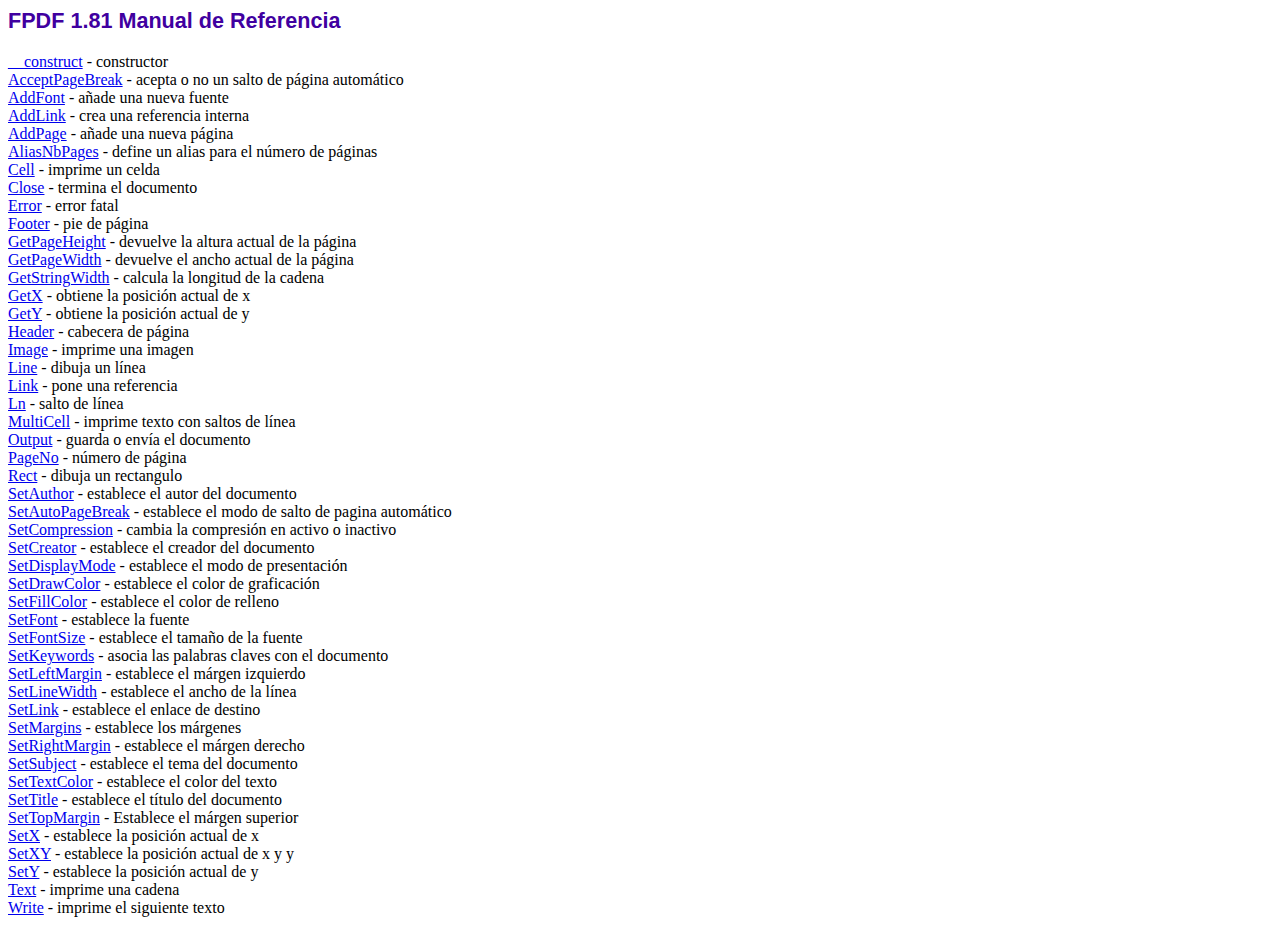
<file: fpdf/doc/index.htm>
<!DOCTYPE html PUBLIC "-//W3C//DTD HTML 4.01 Transitional//EN">
<html>
<head>
<meta http-equiv="Content-Type" content="text/html; charset=ISO-8859-1">
<title>FPDF 1.81 Manual de Referencia</title>
<link type="text/css" rel="stylesheet" href="../fpdf.css">
</head>
<body>
<h1>FPDF 1.81 Manual de Referencia</h1>
<a href="__construct.htm">__construct</a> - constructor<br>
<a href="acceptpagebreak.htm">AcceptPageBreak</a> - acepta o no un salto de p�gina autom�tico<br>
<a href="addfont.htm">AddFont</a> - a�ade una nueva fuente<br>
<a href="addlink.htm">AddLink</a> - crea una referencia interna<br>
<a href="addpage.htm">AddPage</a> - a�ade una nueva p�gina<br>
<a href="aliasnbpages.htm">AliasNbPages</a> - define un alias para el n�mero de p�ginas<br>
<a href="cell.htm">Cell</a> - imprime un celda<br>
<a href="close.htm">Close</a> - termina el documento<br>
<a href="error.htm">Error</a> - error fatal<br>
<a href="footer.htm">Footer</a> - pie de p�gina<br>
<a href="getpageheight.htm">GetPageHeight</a> - devuelve la altura actual de la p�gina<br>
<a href="getpagewidth.htm">GetPageWidth</a> - devuelve el ancho actual de la p�gina<br>
<a href="getstringwidth.htm">GetStringWidth</a> - calcula la longitud de la cadena<br>
<a href="getx.htm">GetX</a> - obtiene la posici�n actual de x<br>
<a href="gety.htm">GetY</a> - obtiene la posici�n actual de y<br>
<a href="header.htm">Header</a> - cabecera de p�gina<br>
<a href="image.htm">Image</a> - imprime una imagen<br>
<a href="line.htm">Line</a> - dibuja un l�nea<br>
<a href="link.htm">Link</a> - pone una referencia<br>
<a href="ln.htm">Ln</a> - salto de l�nea<br>
<a href="multicell.htm">MultiCell</a> - imprime texto con saltos de l�nea<br>
<a href="output.htm">Output</a> - guarda o env�a el documento<br>
<a href="pageno.htm">PageNo</a> - n�mero de p�gina<br>
<a href="rect.htm">Rect</a> - dibuja un rectangulo<br>
<a href="setauthor.htm">SetAuthor</a> - establece el autor del documento<br>
<a href="setautopagebreak.htm">SetAutoPageBreak</a> - establece el modo de salto de pagina autom�tico<br>
<a href="setcompression.htm">SetCompression</a> - cambia la compresi�n en activo o inactivo<br>
<a href="setcreator.htm">SetCreator</a> - establece el creador del documento<br>
<a href="setdisplaymode.htm">SetDisplayMode</a> - establece el modo de presentaci�n<br>
<a href="setdrawcolor.htm">SetDrawColor</a> - establece el color de graficaci�n<br>
<a href="setfillcolor.htm">SetFillColor</a> - establece el color de relleno<br>
<a href="setfont.htm">SetFont</a> - establece la fuente<br>
<a href="setfontsize.htm">SetFontSize</a> - establece el tama�o de la fuente<br>
<a href="setkeywords.htm">SetKeywords</a> - asocia las palabras claves con el documento<br>
<a href="setleftmargin.htm">SetLeftMargin</a> - establece el m�rgen izquierdo<br>
<a href="setlinewidth.htm">SetLineWidth</a> - establece el ancho de la l�nea<br>
<a href="setlink.htm">SetLink</a> - establece el enlace de destino<br>
<a href="setmargins.htm">SetMargins</a> - establece los m�rgenes<br>
<a href="setrightmargin.htm">SetRightMargin</a> - establece el m�rgen derecho<br>
<a href="setsubject.htm">SetSubject</a> - establece el tema del documento<br>
<a href="settextcolor.htm">SetTextColor</a> - establece el color del texto<br>
<a href="settitle.htm">SetTitle</a> - establece el t�tulo del documento<br>
<a href="settopmargin.htm">SetTopMargin</a> - Establece el m�rgen superior<br>
<a href="setx.htm">SetX</a> - establece la posici�n actual de x<br>
<a href="setxy.htm">SetXY</a> - establece la posici�n actual de x y y<br>
<a href="sety.htm">SetY</a> - establece la posici�n actual de y<br>
<a href="text.htm">Text</a> - imprime una cadena<br>
<a href="write.htm">Write</a> - imprime el siguiente texto<br>
</body>
</html>
</file>
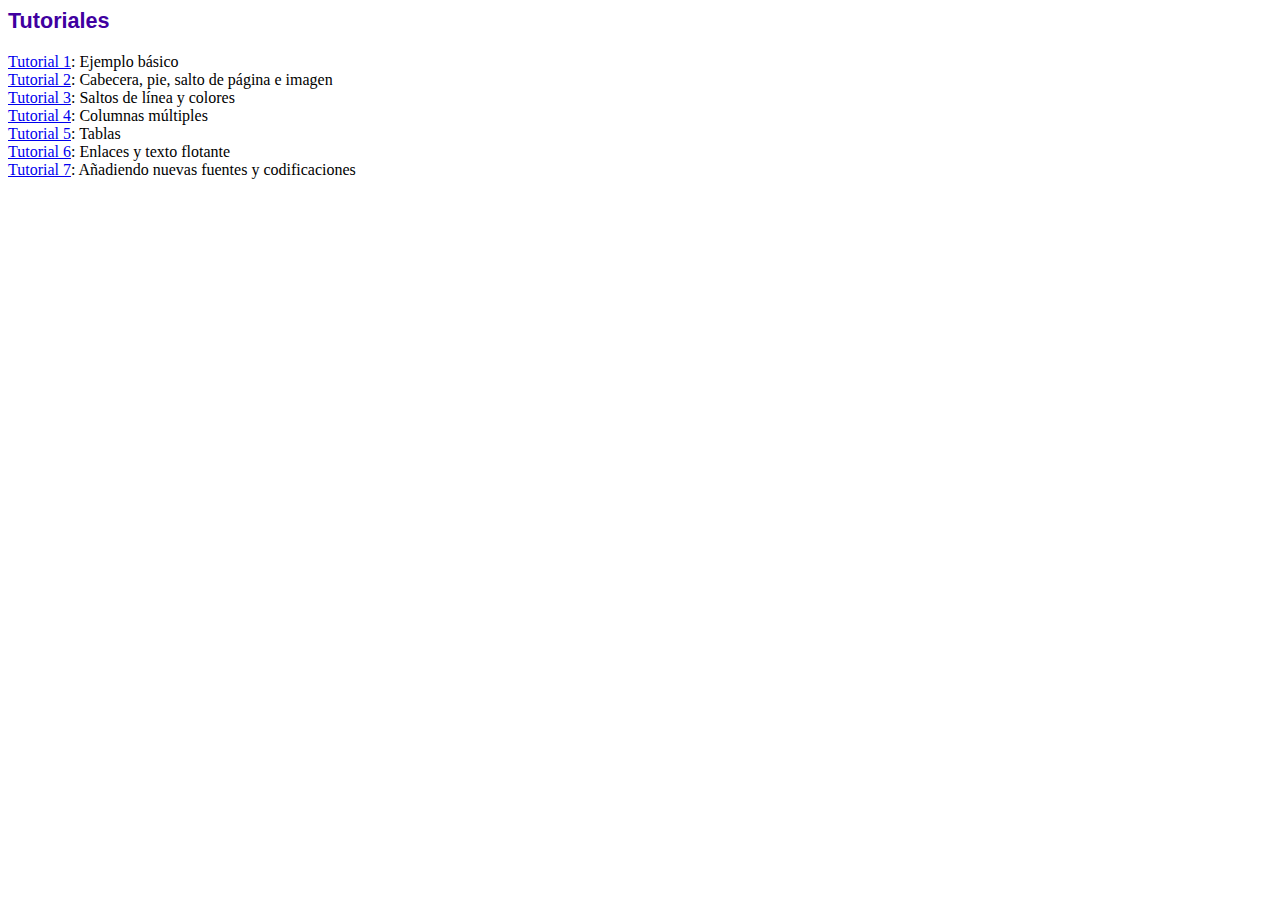
<file: fpdf/tutorial/index.htm>
<!DOCTYPE html PUBLIC "-//W3C//DTD HTML 4.01 Transitional//EN">
<html>
<head>
<meta http-equiv="Content-Type" content="text/html; charset=ISO-8859-1">
<title>Tutoriales</title>
<link type="text/css" rel="stylesheet" href="../fpdf.css">
</head>
<body>
<h1>Tutoriales</h1>
<ul style="list-style-type:none; margin-left:0; padding-left:0">
<li><a href="tuto1.htm">Tutorial 1</a>: Ejemplo b�sico</li>
<li><a href="tuto2.htm">Tutorial 2</a>: Cabecera, pie, salto de p�gina e imagen</li>
<li><a href="tuto3.htm">Tutorial 3</a>: Saltos de l�nea y colores</li>
<li><a href="tuto4.htm">Tutorial 4</a>: Columnas m�ltiples</li>
<li><a href="tuto5.htm">Tutorial 5</a>: Tablas</li>
<li><a href="tuto6.htm">Tutorial 6</a>: Enlaces y texto flotante</li>
<li><a href="tuto7.htm">Tutorial 7</a>: A�adiendo nuevas fuentes y codificaciones</li>
</ul>
</body>
</html>
</file>
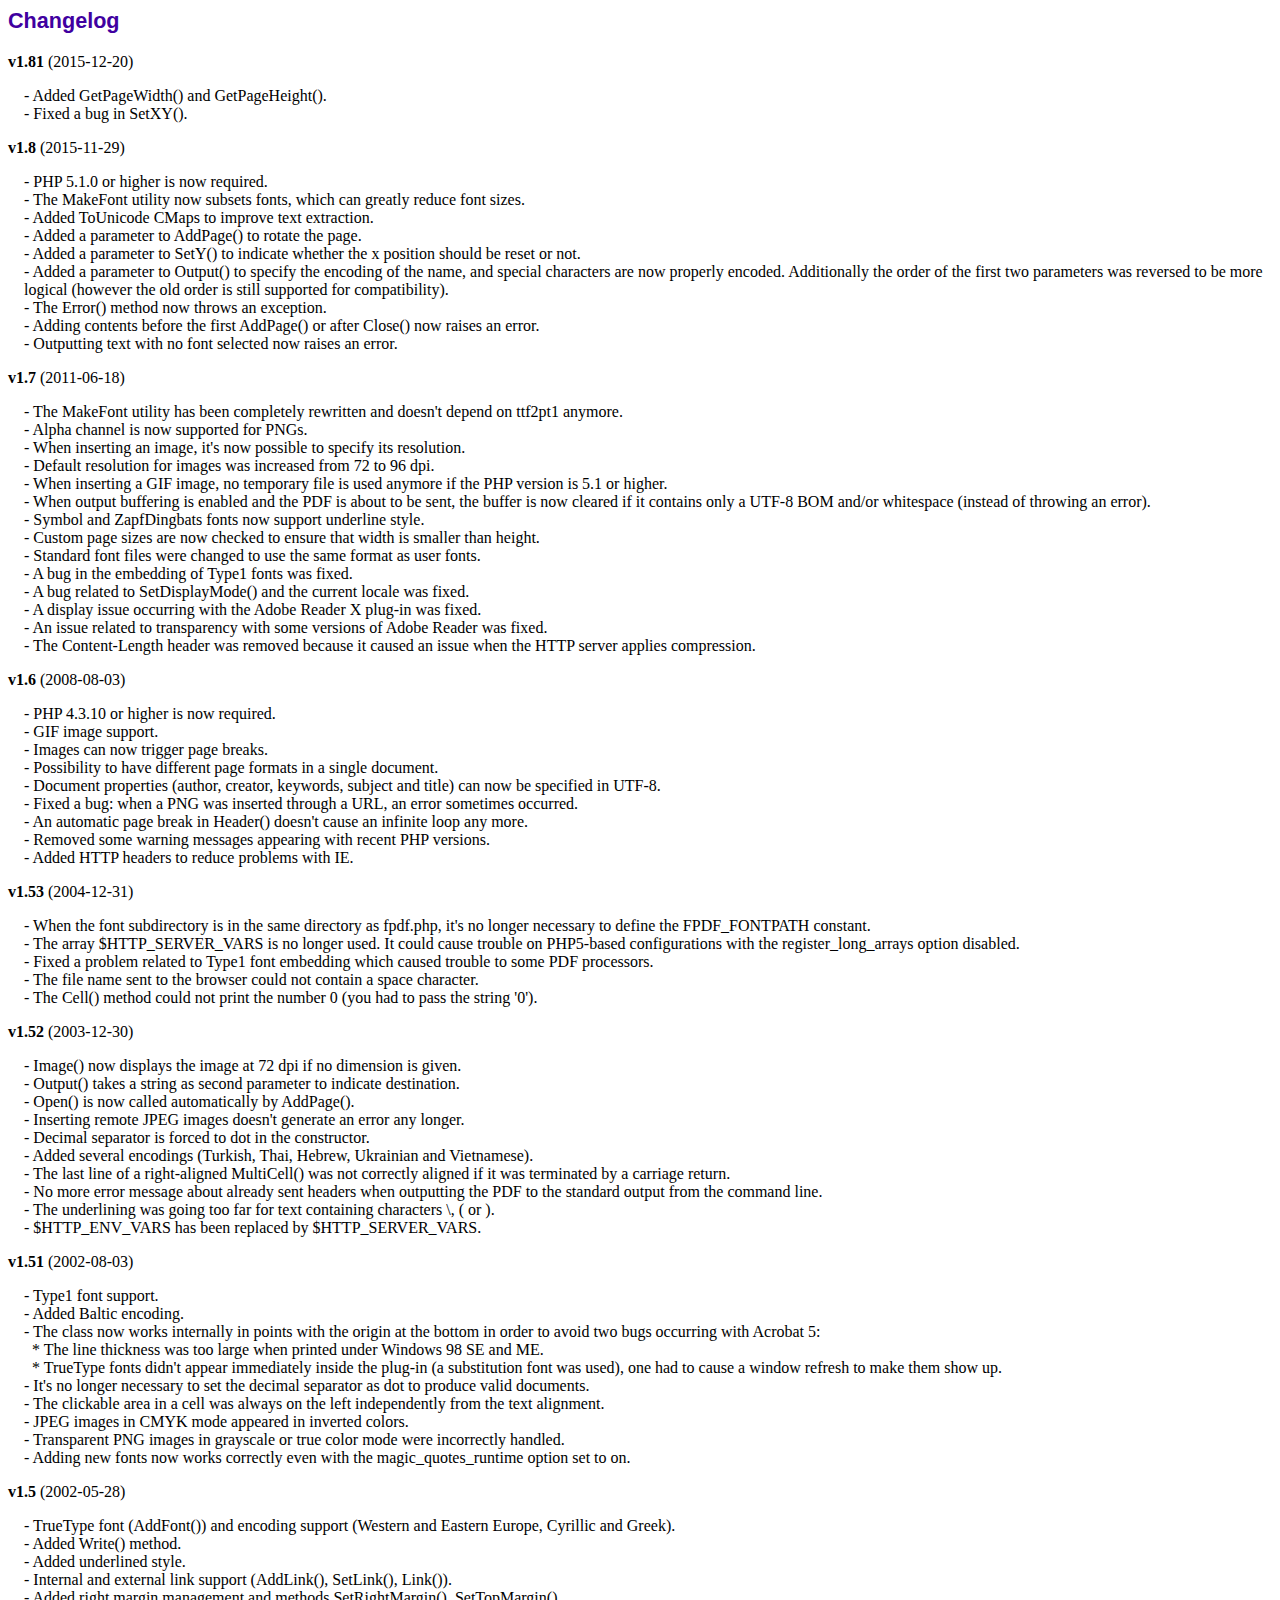
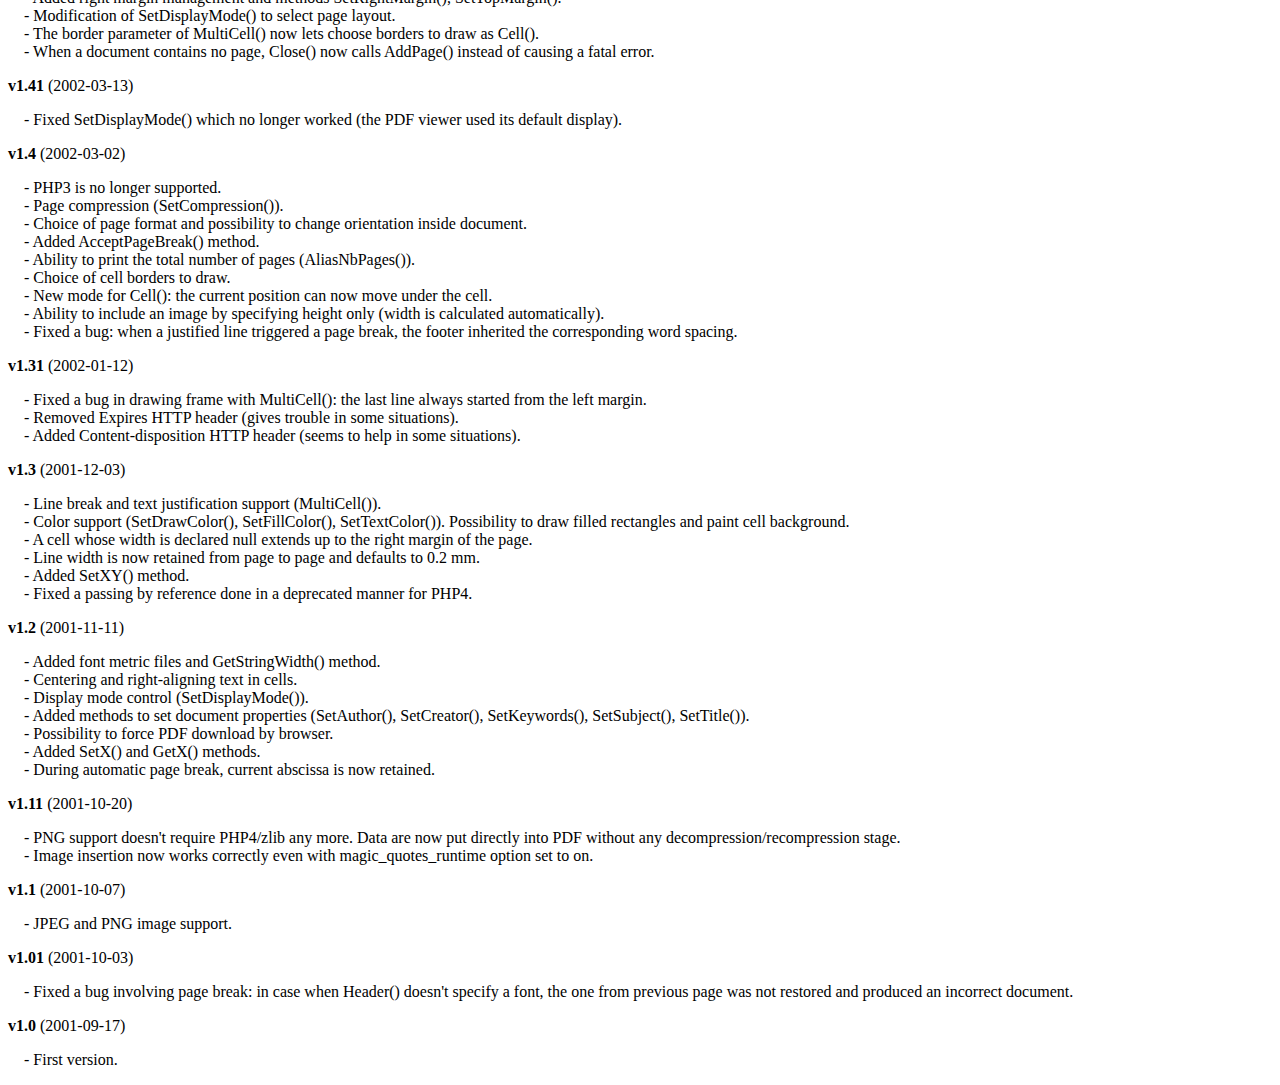
<file: fpdf/changelog.htm>
<!DOCTYPE html PUBLIC "-//W3C//DTD HTML 4.01 Transitional//EN">
<html>
<head>
<meta http-equiv="Content-Type" content="text/html; charset=ISO-8859-1">
<title>Changelog</title>
<link type="text/css" rel="stylesheet" href="fpdf.css">
<style type="text/css">
dd {margin:1em 0 1em 1em}
</style>
</head>
<body>
<h1>Changelog</h1>
<dl>
<dt><strong>v1.81</strong> (2015-12-20)</dt>
<dd>
- Added GetPageWidth() and GetPageHeight().<br>
- Fixed a bug in SetXY().<br>
</dd>
<dt><strong>v1.8</strong> (2015-11-29)</dt>
<dd>
- PHP 5.1.0 or higher is now required.<br>
- The MakeFont utility now subsets fonts, which can greatly reduce font sizes.<br>
- Added ToUnicode CMaps to improve text extraction.<br>
- Added a parameter to AddPage() to rotate the page.<br>
- Added a parameter to SetY() to indicate whether the x position should be reset or not.<br>
- Added a parameter to Output() to specify the encoding of the name, and special characters are now properly encoded. Additionally the order of the first two parameters was reversed to be more logical (however the old order is still supported for compatibility).<br>
- The Error() method now throws an exception.<br>
- Adding contents before the first AddPage() or after Close() now raises an error.<br>
- Outputting text with no font selected now raises an error.<br>
</dd>
<dt><strong>v1.7</strong> (2011-06-18)</dt>
<dd>
- The MakeFont utility has been completely rewritten and doesn't depend on ttf2pt1 anymore.<br>
- Alpha channel is now supported for PNGs.<br>
- When inserting an image, it's now possible to specify its resolution.<br>
- Default resolution for images was increased from 72 to 96 dpi.<br>
- When inserting a GIF image, no temporary file is used anymore if the PHP version is 5.1 or higher.<br>
- When output buffering is enabled and the PDF is about to be sent, the buffer is now cleared if it contains only a UTF-8 BOM and/or whitespace (instead of throwing an error).<br>
- Symbol and ZapfDingbats fonts now support underline style.<br>
- Custom page sizes are now checked to ensure that width is smaller than height.<br>
- Standard font files were changed to use the same format as user fonts.<br>
- A bug in the embedding of Type1 fonts was fixed.<br>
- A bug related to SetDisplayMode() and the current locale was fixed.<br>
- A display issue occurring with the Adobe Reader X plug-in was fixed.<br>
- An issue related to transparency with some versions of Adobe Reader was fixed.<br>
- The Content-Length header was removed because it caused an issue when the HTTP server applies compression.<br>
</dd>
<dt><strong>v1.6</strong> (2008-08-03)</dt>
<dd>
- PHP 4.3.10 or higher is now required.<br>
- GIF image support.<br>
- Images can now trigger page breaks.<br>
- Possibility to have different page formats in a single document.<br>
- Document properties (author, creator, keywords, subject and title) can now be specified in UTF-8.<br>
- Fixed a bug: when a PNG was inserted through a URL, an error sometimes occurred.<br>
- An automatic page break in Header() doesn't cause an infinite loop any more.<br>
- Removed some warning messages appearing with recent PHP versions.<br>
- Added HTTP headers to reduce problems with IE.<br>
</dd>
<dt><strong>v1.53</strong> (2004-12-31)</dt>
<dd>
- When the font subdirectory is in the same directory as fpdf.php, it's no longer necessary to define the FPDF_FONTPATH constant.<br>
- The array $HTTP_SERVER_VARS is no longer used. It could cause trouble on PHP5-based configurations with the register_long_arrays option disabled.<br>
- Fixed a problem related to Type1 font embedding which caused trouble to some PDF processors.<br>
- The file name sent to the browser could not contain a space character.<br>
- The Cell() method could not print the number 0 (you had to pass the string '0').<br>
</dd>
<dt><strong>v1.52</strong> (2003-12-30)</dt>
<dd>
- Image() now displays the image at 72 dpi if no dimension is given.<br>
- Output() takes a string as second parameter to indicate destination.<br>
- Open() is now called automatically by AddPage().<br>
- Inserting remote JPEG images doesn't generate an error any longer.<br>
- Decimal separator is forced to dot in the constructor.<br>
- Added several encodings (Turkish, Thai, Hebrew, Ukrainian and Vietnamese).<br>
- The last line of a right-aligned MultiCell() was not correctly aligned if it was terminated by a carriage return.<br>
- No more error message about already sent headers when outputting the PDF to the standard output from the command line.<br>
- The underlining was going too far for text containing characters \, ( or ).<br>
- $HTTP_ENV_VARS has been replaced by $HTTP_SERVER_VARS.<br>
</dd>
<dt><strong>v1.51</strong> (2002-08-03)</dt>
<dd>
- Type1 font support.<br>
- Added Baltic encoding.<br>
- The class now works internally in points with the origin at the bottom in order to avoid two bugs occurring with Acrobat 5:<br>&nbsp;&nbsp;* The line thickness was too large when printed under Windows 98 SE and ME.<br>&nbsp;&nbsp;* TrueType fonts didn't appear immediately inside the plug-in (a substitution font was used), one had to cause a window refresh to make them show up.<br>
- It's no longer necessary to set the decimal separator as dot to produce valid documents.<br>
- The clickable area in a cell was always on the left independently from the text alignment.<br>
- JPEG images in CMYK mode appeared in inverted colors.<br>
- Transparent PNG images in grayscale or true color mode were incorrectly handled.<br>
- Adding new fonts now works correctly even with the magic_quotes_runtime option set to on.<br>
</dd>
<dt><strong>v1.5</strong> (2002-05-28)</dt>
<dd>
- TrueType font (AddFont()) and encoding support (Western and Eastern Europe, Cyrillic and Greek).<br>
- Added Write() method.<br>
- Added underlined style.<br>
- Internal and external link support (AddLink(), SetLink(), Link()).<br>
- Added right margin management and methods SetRightMargin(), SetTopMargin().<br>
- Modification of SetDisplayMode() to select page layout.<br>
- The border parameter of MultiCell() now lets choose borders to draw as Cell().<br>
- When a document contains no page, Close() now calls AddPage() instead of causing a fatal error.<br>
</dd>
<dt><strong>v1.41</strong> (2002-03-13)</dt>
<dd>
- Fixed SetDisplayMode() which no longer worked (the PDF viewer used its default display).<br>
</dd>
<dt><strong>v1.4</strong> (2002-03-02)</dt>
<dd>
- PHP3 is no longer supported.<br>
- Page compression (SetCompression()).<br>
- Choice of page format and possibility to change orientation inside document.<br>
- Added AcceptPageBreak() method.<br>
- Ability to print the total number of pages (AliasNbPages()).<br>
- Choice of cell borders to draw.<br>
- New mode for Cell(): the current position can now move under the cell.<br>
- Ability to include an image by specifying height only (width is calculated automatically).<br>
- Fixed a bug: when a justified line triggered a page break, the footer inherited the corresponding word spacing.<br>
</dd>
<dt><strong>v1.31</strong> (2002-01-12)</dt>
<dd>
- Fixed a bug in drawing frame with MultiCell(): the last line always started from the left margin.<br>
- Removed Expires HTTP header (gives trouble in some situations).<br>
- Added Content-disposition HTTP header (seems to help in some situations).<br>
</dd>
<dt><strong>v1.3</strong> (2001-12-03)</dt>
<dd>
- Line break and text justification support (MultiCell()).<br>
- Color support (SetDrawColor(), SetFillColor(), SetTextColor()). Possibility to draw filled rectangles and paint cell background.<br>
- A cell whose width is declared null extends up to the right margin of the page.<br>
- Line width is now retained from page to page and defaults to 0.2 mm.<br>
- Added SetXY() method.<br>
- Fixed a passing by reference done in a deprecated manner for PHP4.<br>
</dd>
<dt><strong>v1.2</strong> (2001-11-11)</dt>
<dd>
- Added font metric files and GetStringWidth() method.<br>
- Centering and right-aligning text in cells.<br>
- Display mode control (SetDisplayMode()).<br>
- Added methods to set document properties (SetAuthor(), SetCreator(), SetKeywords(), SetSubject(), SetTitle()).<br>
- Possibility to force PDF download by browser.<br>
- Added SetX() and GetX() methods.<br>
- During automatic page break, current abscissa is now retained.<br>
</dd>
<dt><strong>v1.11</strong> (2001-10-20)</dt>
<dd>
- PNG support doesn't require PHP4/zlib any more. Data are now put directly into PDF without any decompression/recompression stage.<br>
- Image insertion now works correctly even with magic_quotes_runtime option set to on.<br>
</dd>
<dt><strong>v1.1</strong> (2001-10-07)</dt>
<dd>
- JPEG and PNG image support.<br>
</dd>
<dt><strong>v1.01</strong> (2001-10-03)</dt>
<dd>
- Fixed a bug involving page break: in case when Header() doesn't specify a font, the one from previous page was not restored and produced an incorrect document.<br>
</dd>
<dt><strong>v1.0</strong> (2001-09-17)</dt>
<dd>
- First version.<br>
</dd>
</dl>
</body>
</html>
</file>
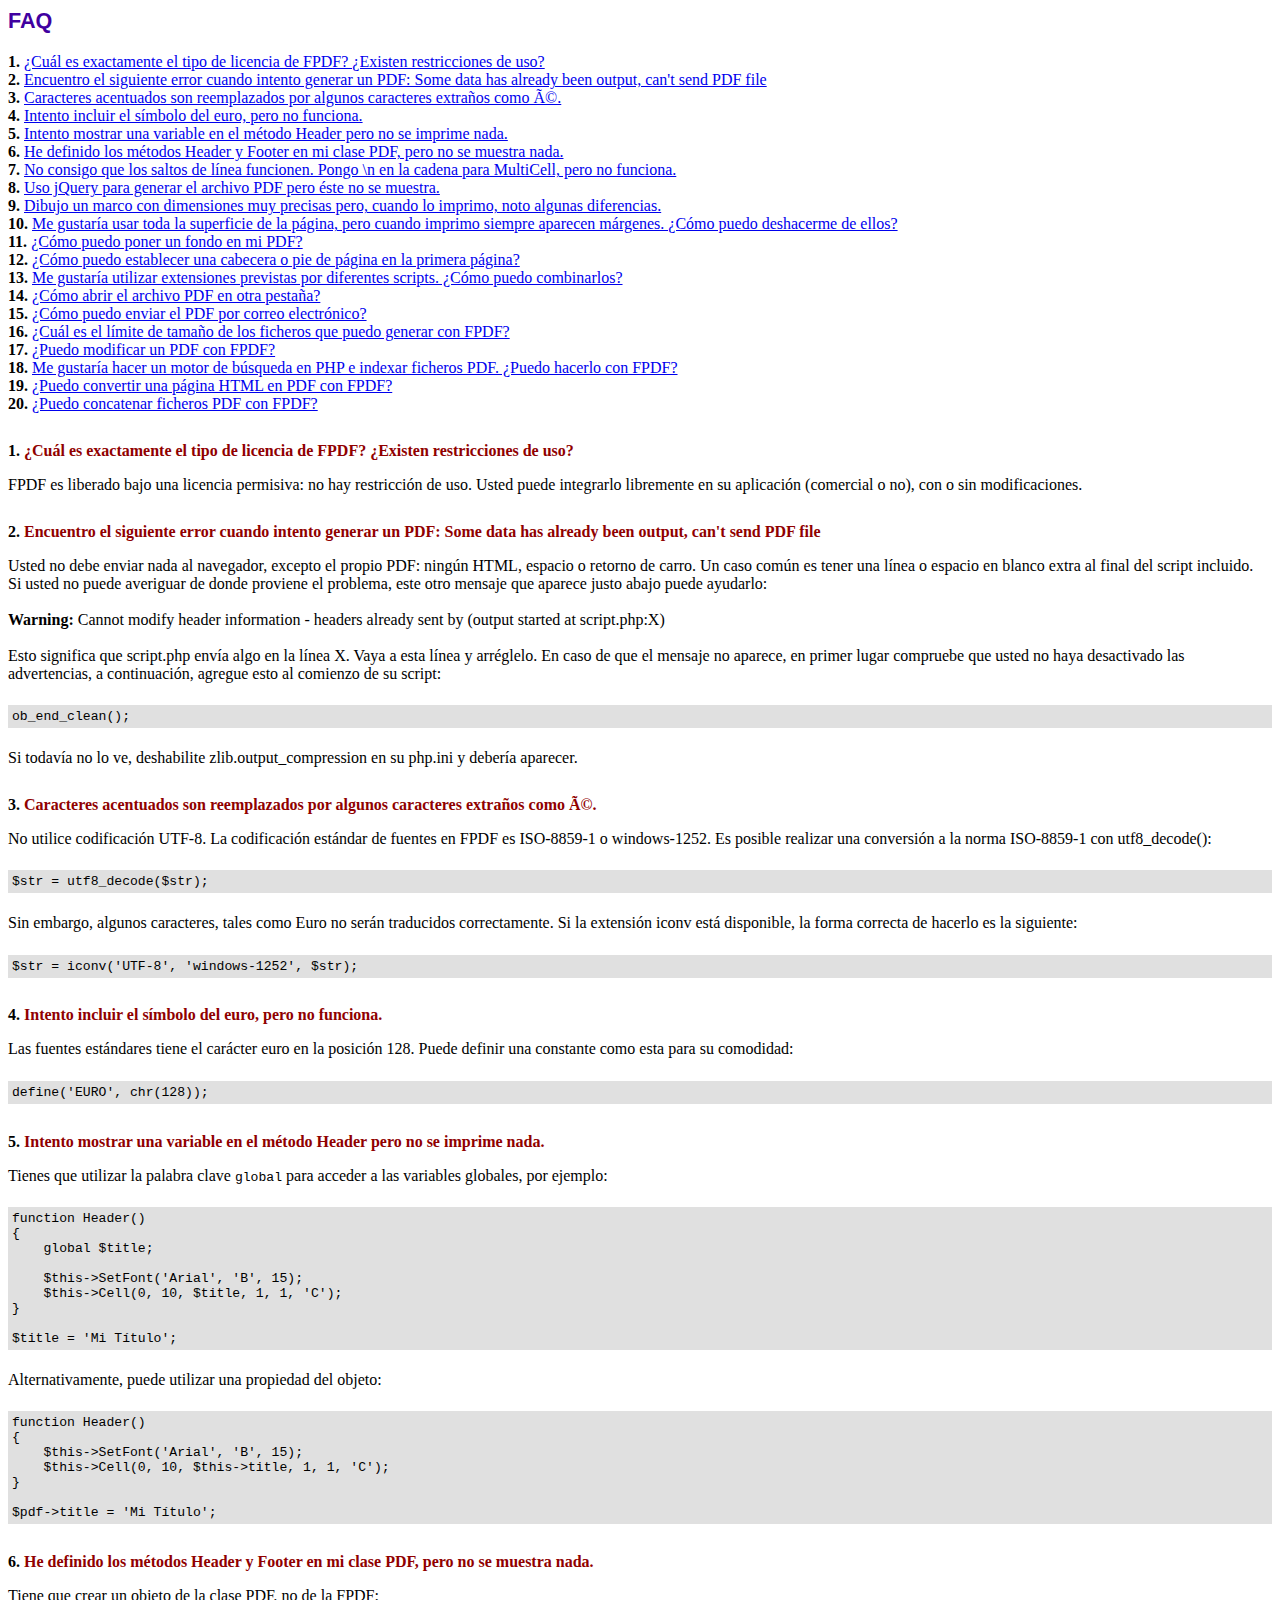
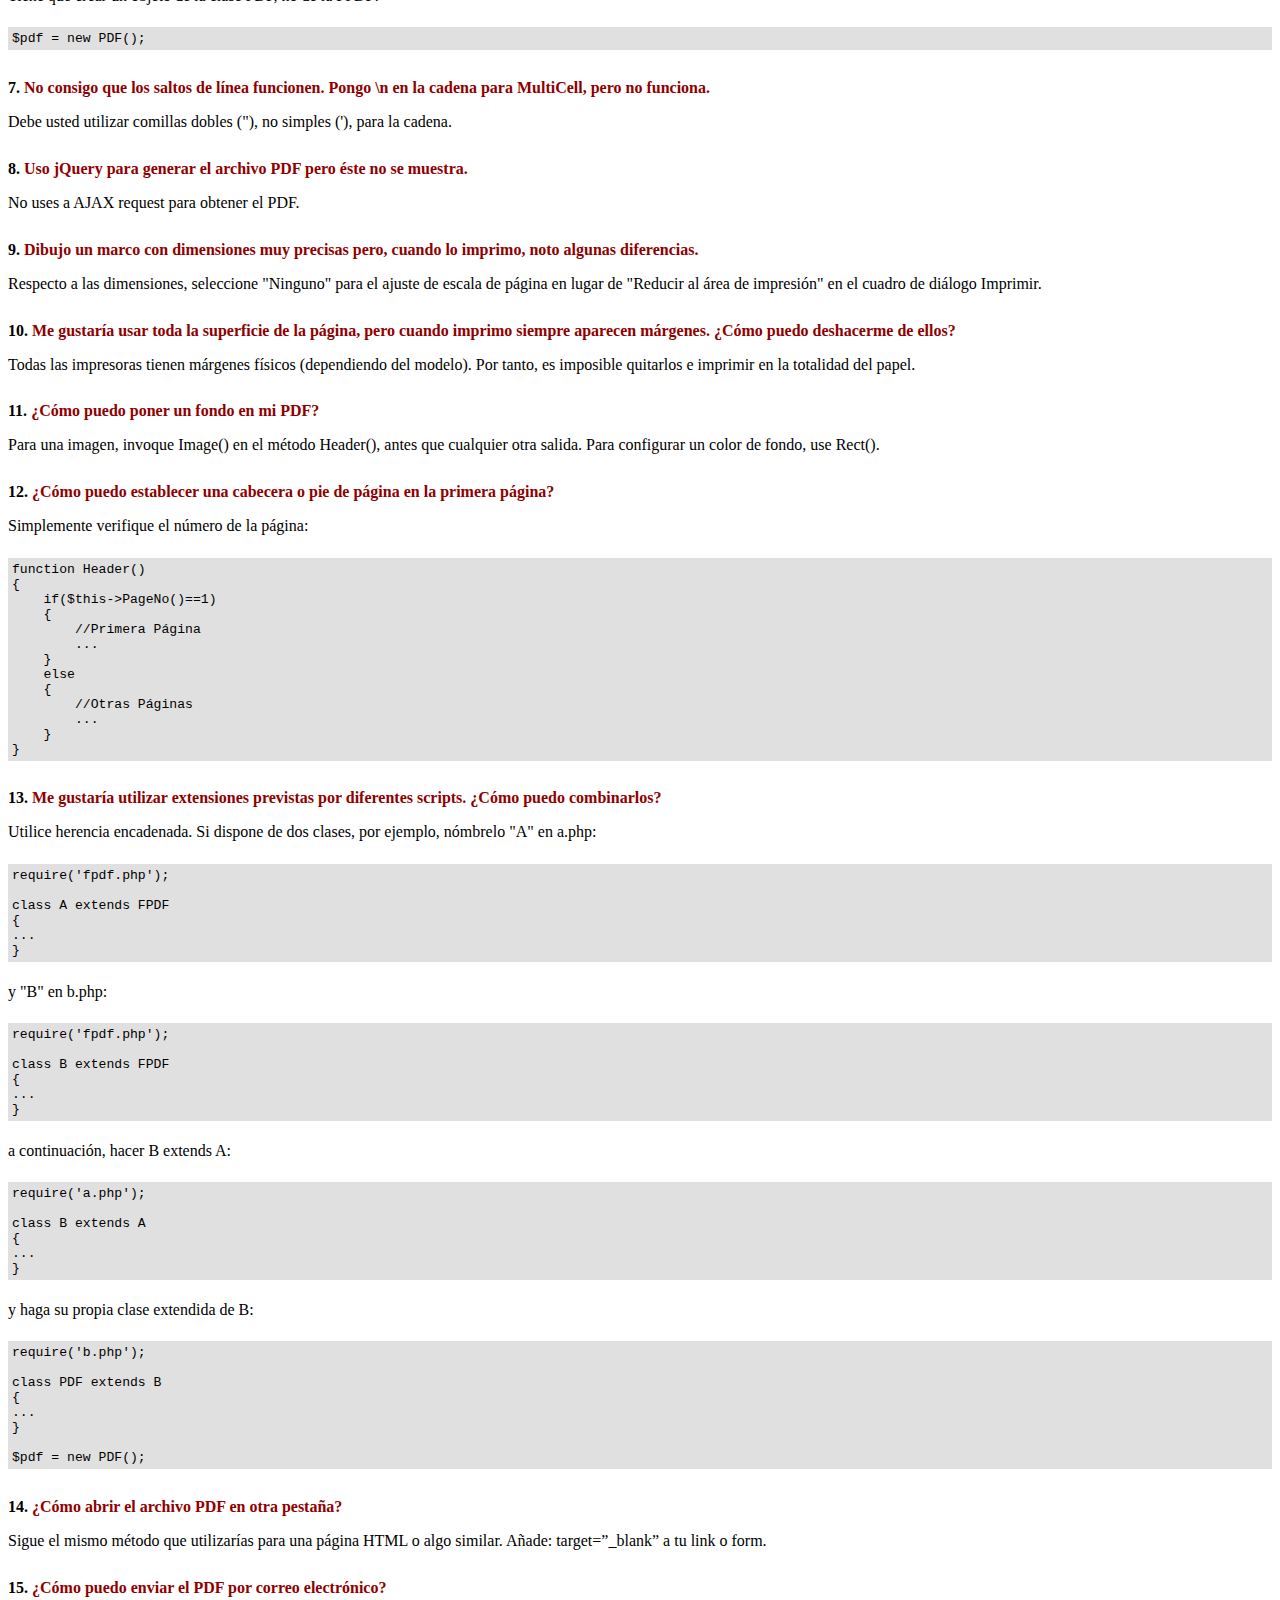
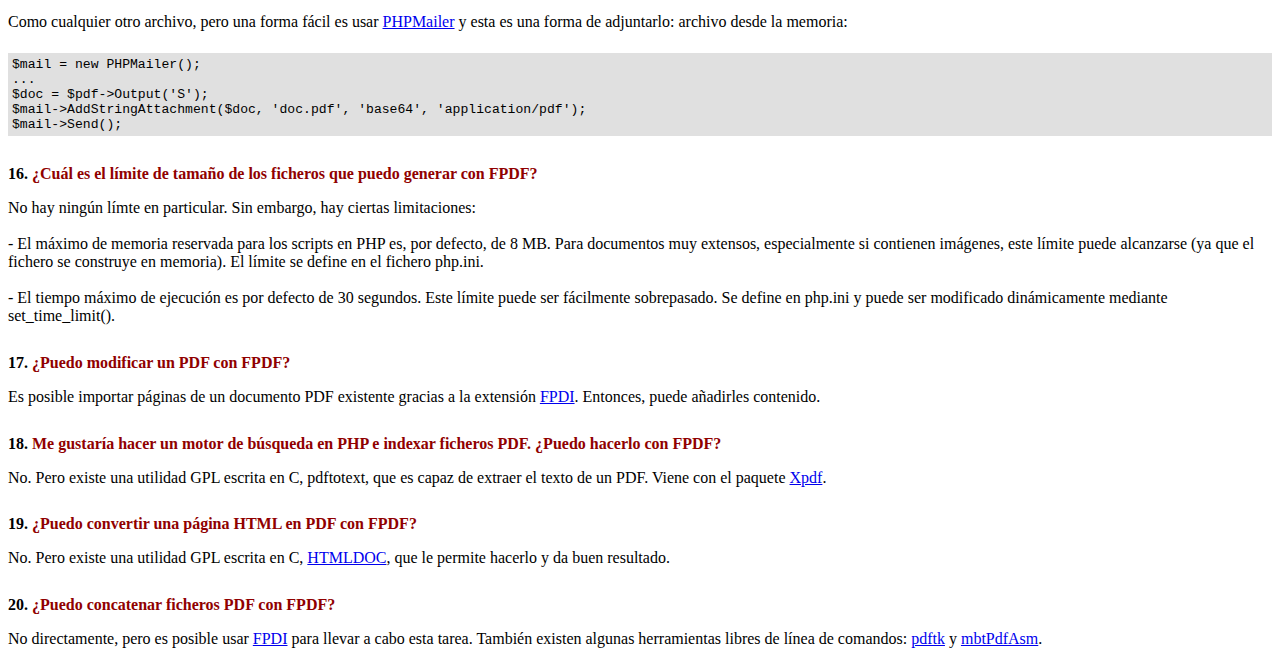
<file: fpdf/FAQ.htm>
<!DOCTYPE html PUBLIC "-//W3C//DTD HTML 4.01 Transitional//EN">
<html>
<head>
<meta http-equiv="Content-Type" content="text/html; charset=ISO-8859-1">
<title>FAQ</title>
<link type="text/css" rel="stylesheet" href="fpdf.css">
<style type="text/css">
ul {list-style-type:none; margin:0; padding:0}
ul#answers li {margin-top:1.8em}
.question {font-weight:bold; color:#900000}
</style>
</head>
<body>
<h1>FAQ</h1>
<ul>
<li><b>1.</b> <a href='#q1'>�Cu�l es exactamente el tipo de licencia de FPDF? �Existen restricciones de uso?</a></li>
<li><b>2.</b> <a href='#q2'>Encuentro el siguiente error cuando intento generar un PDF: Some data has already been output, can't send PDF file</a></li>
<li><b>3.</b> <a href='#q3'>Caracteres acentuados son reemplazados por algunos caracteres extra�os como é.</a></li>
<li><b>4.</b> <a href='#q4'>Intento incluir el s�mbolo del euro, pero no funciona.</a></li>
<li><b>5.</b> <a href='#q5'>Intento mostrar una variable en el m�todo Header pero no se imprime nada.</a></li>
<li><b>6.</b> <a href='#q6'>He definido los m�todos Header y Footer en mi clase PDF, pero no se muestra nada.</a></li>
<li><b>7.</b> <a href='#q7'>No consigo que los saltos de l�nea funcionen. Pongo \n en la cadena para MultiCell, pero no funciona.</a></li>
<li><b>8.</b> <a href='#q8'>Uso jQuery para generar el archivo PDF pero �ste no se muestra.</a></li>
<li><b>9.</b> <a href='#q9'>Dibujo un marco con dimensiones muy precisas pero, cuando lo imprimo, noto algunas diferencias.</a></li>
<li><b>10.</b> <a href='#q10'>Me gustar�a usar toda la superficie de la p�gina, pero cuando imprimo siempre aparecen m�rgenes. �C�mo puedo deshacerme de ellos?</a></li>
<li><b>11.</b> <a href='#q11'>�C�mo puedo poner un fondo en mi PDF?</a></li>
<li><b>12.</b> <a href='#q12'>�C�mo puedo establecer una cabecera o pie de p�gina en la primera p�gina?</a></li>
<li><b>13.</b> <a href='#q13'>Me gustar�a utilizar extensiones previstas por diferentes scripts. �C�mo puedo combinarlos?</a></li>
<li><b>14.</b> <a href='#q14'>�C�mo abrir el archivo PDF en otra pesta�a?</a></li>
<li><b>15.</b> <a href='#q15'>�C�mo puedo enviar el PDF por correo electr�nico?</a></li>
<li><b>16.</b> <a href='#q16'>�Cu�l es el l�mite de tama�o de los ficheros que puedo generar con FPDF?</a></li>
<li><b>17.</b> <a href='#q17'>�Puedo modificar un PDF con FPDF?</a></li>
<li><b>18.</b> <a href='#q18'>Me gustar�a hacer un motor de b�squeda en PHP e indexar ficheros PDF. �Puedo hacerlo con FPDF?</a></li>
<li><b>19.</b> <a href='#q19'>�Puedo convertir una p�gina HTML en PDF con FPDF?</a></li>
<li><b>20.</b> <a href='#q20'>�Puedo concatenar ficheros PDF con FPDF?</a></li>
</ul>

<ul id='answers'>
<li id='q1'>
<p><b>1.</b> <span class='question'>�Cu�l es exactamente el tipo de licencia de FPDF? �Existen restricciones de uso?</span></p>
FPDF es liberado bajo una licencia permisiva: no hay restricci�n de uso. Usted puede integrarlo
libremente en su aplicaci�n (comercial o no), con o sin modificaciones.
</li>

<li id='q2'>
<p><b>2.</b> <span class='question'>Encuentro el siguiente error cuando intento generar un PDF: Some data has already been output, can't send PDF file</span></p>
Usted no debe enviar nada al navegador, excepto el propio PDF: ning�n HTML, espacio o retorno de carro. Un caso com�n
es tener una l�nea o espacio en blanco extra al final del script incluido.<br>
Si usted no puede averiguar de donde proviene el problema, este otro mensaje que aparece justo abajo puede ayudarlo:<br>
<br>
<b>Warning:</b> Cannot modify header information - headers already sent by (output started at script.php:X)<br>
<br>
Esto significa que script.php env�a algo en la l�nea X. Vaya a esta l�nea y arr�glelo.
En caso de que el mensaje no aparece, en primer lugar compruebe que usted no haya desactivado las advertencias, a continuaci�n, agregue esto
al comienzo de su script:
<div class="doc-source">
<pre><code>ob_end_clean();</code></pre>
</div>
Si todav�a no lo ve, deshabilite zlib.output_compression en su php.ini y deber�a aparecer.
</li>

<li id='q3'>
<p><b>3.</b> <span class='question'>Caracteres acentuados son reemplazados por algunos caracteres extra�os como é.</span></p>
No utilice codificaci�n UTF-8. La codificaci�n est�ndar de fuentes en FPDF es ISO-8859-1 o windows-1252.
Es posible realizar una conversi�n a la norma ISO-8859-1 con utf8_decode():
<div class="doc-source">
<pre><code>$str = utf8_decode($str);</code></pre>
</div>
Sin embargo, algunos caracteres, tales como Euro no ser�n traducidos correctamente. Si la extensi�n iconv est� disponible, la
forma correcta de hacerlo es la siguiente:
<div class="doc-source">
<pre><code>$str = iconv('UTF-8', 'windows-1252', $str);</code></pre>
</div>
</li>

<li id='q4'>
<p><b>4.</b> <span class='question'>Intento incluir el s�mbolo del euro, pero no funciona.</span></p>
Las fuentes est�ndares tiene el car�cter euro en la posici�n 128. Puede definir una constante
como esta para su comodidad:
<div class="doc-source">
<pre><code>define('EURO', chr(128));</code></pre>
</div>
</li>

<li id='q5'>
<p><b>5.</b> <span class='question'>Intento mostrar una variable en el m�todo Header pero no se imprime nada.</span></p>
Tienes que utilizar la palabra clave <code>global</code> para acceder a las variables globales, por ejemplo:
<div class="doc-source">
<pre><code>function Header()
{
    global $title;

    $this-&gt;SetFont('Arial', 'B', 15);
    $this-&gt;Cell(0, 10, $title, 1, 1, 'C');
}

$title = 'Mi T�tulo';</code></pre>
</div>
Alternativamente, puede utilizar una propiedad del objeto:
<div class="doc-source">
<pre><code>function Header()
{
    $this-&gt;SetFont('Arial', 'B', 15);
    $this-&gt;Cell(0, 10, $this-&gt;title, 1, 1, 'C');
}

$pdf-&gt;title = 'Mi T�tulo';</code></pre>
</div>
</li>

<li id='q6'>
<p><b>6.</b> <span class='question'>He definido los m�todos Header y Footer en mi clase PDF, pero no se muestra nada.</span></p>
Tiene que crear un objeto de la clase PDF, no de la FPDF:
<div class="doc-source">
<pre><code>$pdf = new PDF();</code></pre>
</div>
</li>

<li id='q7'>
<p><b>7.</b> <span class='question'>No consigo que los saltos de l�nea funcionen. Pongo \n en la cadena para MultiCell, pero no funciona.</span></p>
Debe usted utilizar comillas dobles ("), no simples ('), para la cadena.
</li>

<li id='q8'>
<p><b>8.</b> <span class='question'>Uso jQuery para generar el archivo PDF pero �ste no se muestra.</span></p>
No uses a AJAX request para obtener el PDF.
</li>

<li id='q9'>
<p><b>9.</b> <span class='question'>Dibujo un marco con dimensiones muy precisas pero, cuando lo imprimo, noto algunas diferencias.</span></p>
Respecto a las dimensiones, seleccione "Ninguno" para el ajuste de escala de p�gina en lugar de "Reducir al �rea de impresi�n" en el cuadro de di�logo Imprimir.
</li>

<li id='q10'>
<p><b>10.</b> <span class='question'>Me gustar�a usar toda la superficie de la p�gina, pero cuando imprimo siempre aparecen m�rgenes. �C�mo puedo deshacerme de ellos?</span></p>
Todas las impresoras tienen m�rgenes f�sicos (dependiendo del modelo). Por tanto, es imposible quitarlos
e imprimir en la totalidad del papel.
</li>

<li id='q11'>
<p><b>11.</b> <span class='question'>�C�mo puedo poner un fondo en mi PDF?</span></p>
Para una imagen, invoque Image() en el m�todo Header(), antes que cualquier otra salida. Para configurar un color de fondo, use Rect().
</li>

<li id='q12'>
<p><b>12.</b> <span class='question'>�C�mo puedo establecer una cabecera o pie de p�gina en la primera p�gina?</span></p>
Simplemente verifique el n�mero de la p�gina:
<div class="doc-source">
<pre><code>function Header()
{
    if($this-&gt;PageNo()==1)
    {
        //Primera P�gina
        ...
    }
    else
    {
        //Otras P�ginas
        ...
    }
}</code></pre>
</div>
</li>

<li id='q13'>
<p><b>13.</b> <span class='question'>Me gustar�a utilizar extensiones previstas por diferentes scripts. �C�mo puedo combinarlos?</span></p>
Utilice herencia encadenada. Si dispone de dos clases, por ejemplo, n�mbrelo "A" en a.php:
<div class="doc-source">
<pre><code>require('fpdf.php');

class A extends FPDF
{
...
}</code></pre>
</div>
y "B" en b.php:
<div class="doc-source">
<pre><code>require('fpdf.php');

class B extends FPDF
{
...
}</code></pre>
</div>
a continuaci�n, hacer B extends A:
<div class="doc-source">
<pre><code>require('a.php');

class B extends A
{
...
}</code></pre>
</div>
y haga su propia clase extendida de B:
<div class="doc-source">
<pre><code>require('b.php');

class PDF extends B
{
...
}

$pdf = new PDF();</code></pre>
</div>
</li>

<li id='q14'>
<p><b>14.</b> <span class='question'>�C�mo abrir el archivo PDF en otra pesta�a?</span></p>
Sigue el mismo m�todo que utilizar�as para una p�gina HTML o algo similar.
A�ade: target=�_blank� a tu link o form.
</li>

<li id='q15'>
<p><b>15.</b> <span class='question'>�C�mo puedo enviar el PDF por correo electr�nico?</span></p>
Como cualquier otro archivo, pero una forma f�cil es usar <a href="http://phpmailer.codeworxtech.com" target="_blank">PHPMailer</a>
y esta es una forma de adjuntarlo: archivo desde la memoria:
<div class="doc-source">
<pre><code>$mail = new PHPMailer();
...
$doc = $pdf-&gt;Output('S');
$mail-&gt;AddStringAttachment($doc, 'doc.pdf', 'base64', 'application/pdf');
$mail-&gt;Send();</code></pre>
</div>
</li>

<li id='q16'>
<p><b>16.</b> <span class='question'>�Cu�l es el l�mite de tama�o de los ficheros que puedo generar con FPDF?</span></p>
No hay ning�n l�mte en particular. Sin embargo, hay ciertas limitaciones:
<br>
<br>
- El m�ximo de memoria reservada para los scripts en PHP es, por defecto, de 8 MB. Para documentos
muy extensos, especialmente si contienen im�genes, este l�mite puede alcanzarse (ya que el fichero
se construye en memoria). El l�mite se define en el fichero php.ini.
<br>
<br>
- El tiempo m�ximo de ejecuci�n es por defecto de 30 segundos. Este l�mite puede ser f�cilmente
sobrepasado. Se define en php.ini y puede ser modificado din�micamente mediante set_time_limit().
</li>

<li id='q17'>
<p><b>17.</b> <span class='question'>�Puedo modificar un PDF con FPDF?</span></p>
Es posible importar p�ginas de un documento PDF existente gracias a la extensi�n
<a href="https://www.setasign.com/products/fpdi/about/" target="_blank">FPDI</a>.
Entonces, puede a�adirles contenido.
</li>

<li id='q18'>
<p><b>18.</b> <span class='question'>Me gustar�a hacer un motor de b�squeda en PHP e indexar ficheros PDF. �Puedo hacerlo con FPDF?</span></p>
No. Pero existe una utilidad GPL escrita en C, pdftotext, que es capaz de extraer el texto de
un PDF. Viene con el paquete <a href="http://www.foolabs.com/xpdf/" target="_blank">Xpdf</a>.
</li>

<li id='q19'>
<p><b>19.</b> <span class='question'>�Puedo convertir una p�gina HTML en PDF con FPDF?</span></p>
No. Pero existe una utilidad GPL escrita en C, <a href="https://www.msweet.org/projects.php?Z1" target="_blank">HTMLDOC</a>,
que le permite hacerlo y da buen resultado.
</li>

<li id='q20'>
<p><b>20.</b> <span class='question'>�Puedo concatenar ficheros PDF con FPDF?</span></p>
No directamente, pero es posible usar <a href="https://www.setasign.com/products/fpdi/demos/concatenate-fake/" target="_blank">FPDI</a>
para llevar a cabo esta tarea. Tambi�n existen algunas herramientas libres de l�nea de comandos:
<a href="https://www.pdflabs.com/tools/pdftk-the-pdf-toolkit/" target="_blank">pdftk</a> y
<a href="http://thierry.schmit.free.fr/spip/spip.php?article15" target="_blank">mbtPdfAsm</a>.
</li>
</ul>
</body>
</html>
</file>
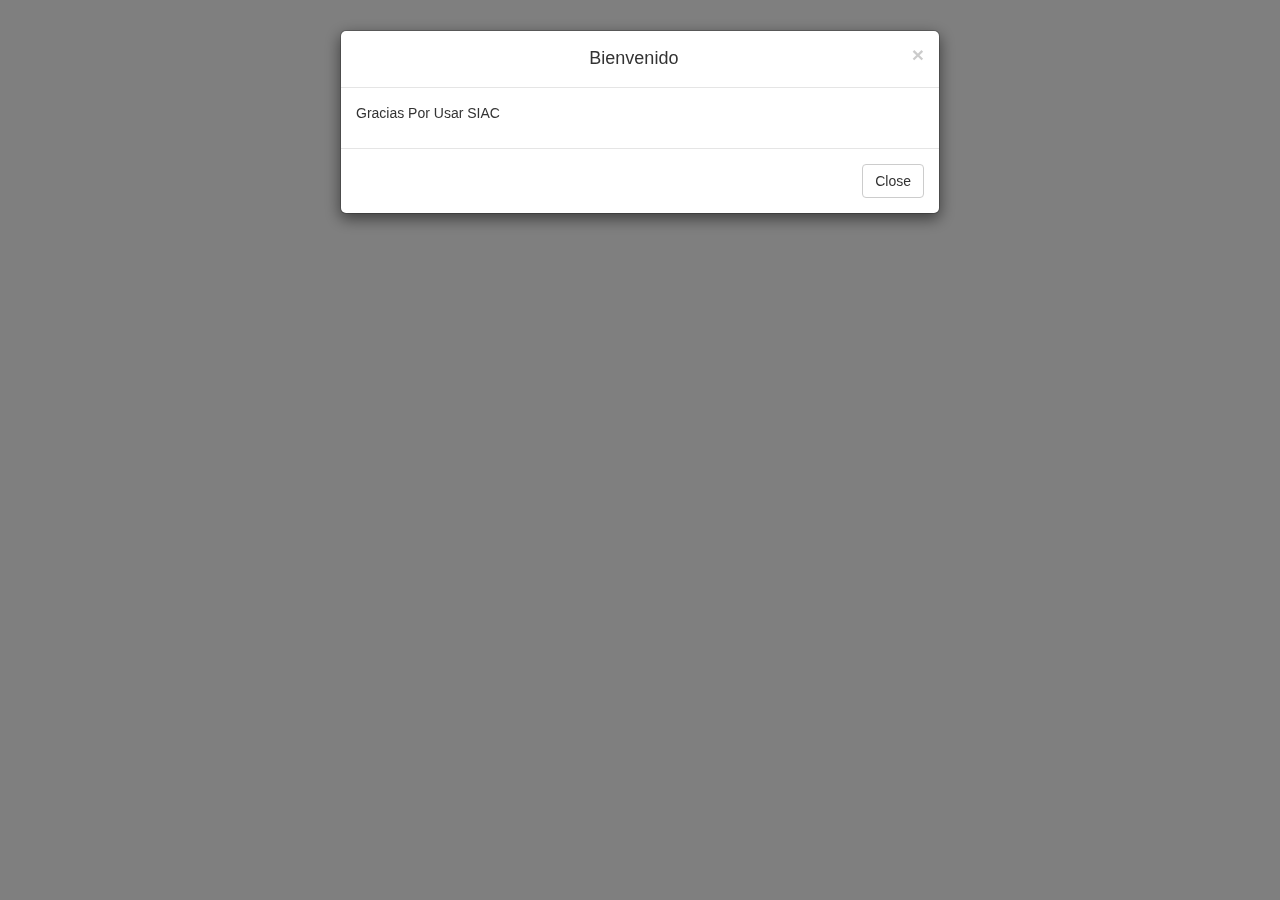
<file: modal/modal.html>
<html lang="es">
<head>
  <title>Bienvenido</title>
  <meta charset="utf-8">
  <meta name="viewport" content="width=device-width, initial-scale=1">
  <link rel="stylesheet" href="cs.css">
  <script src="ajax.js"></script>
  <script src="my.js"></script>
</head>
<body>

<div class="container">
  <!--<h2>Activate Modal with JavaScript</h2>
  <!-- Trigger the modal with a button -
  <button type="button" class="btn btn-info btn-lg" id="myBtn">Open Modal</button>
    -->
	
	
  <!-- Modal -->
  <div class="modal fade" id="myModal" role="dialog">
    <div class="modal-dialog">
    
      <!-- Modal content-->
      <div class="modal-content">
        <div class="modal-header">
          <button type="button" class="close" data-dismiss="modal">&times;</button>
         <center> <h4 class="modal-title" >Bienvenido</h4></center>
        </div>
        <div class="modal-body">
          <p>Gracias Por Usar SIAC		  </p>
        </div>
        <div class="modal-footer">
          <button type="button" class="btn btn-default" data-dismiss="modal">Close</button>
        </div>
      </div>
      
    </div>
  </div>
  
</div>

<script>
 $("#myModal").modal();
 
/*$(document).ready(function(){
   $("#myBtn").click(function(){
        $("#myModal").modal();
    }
	);
});*/
</script>

</body>
</html>
</file>
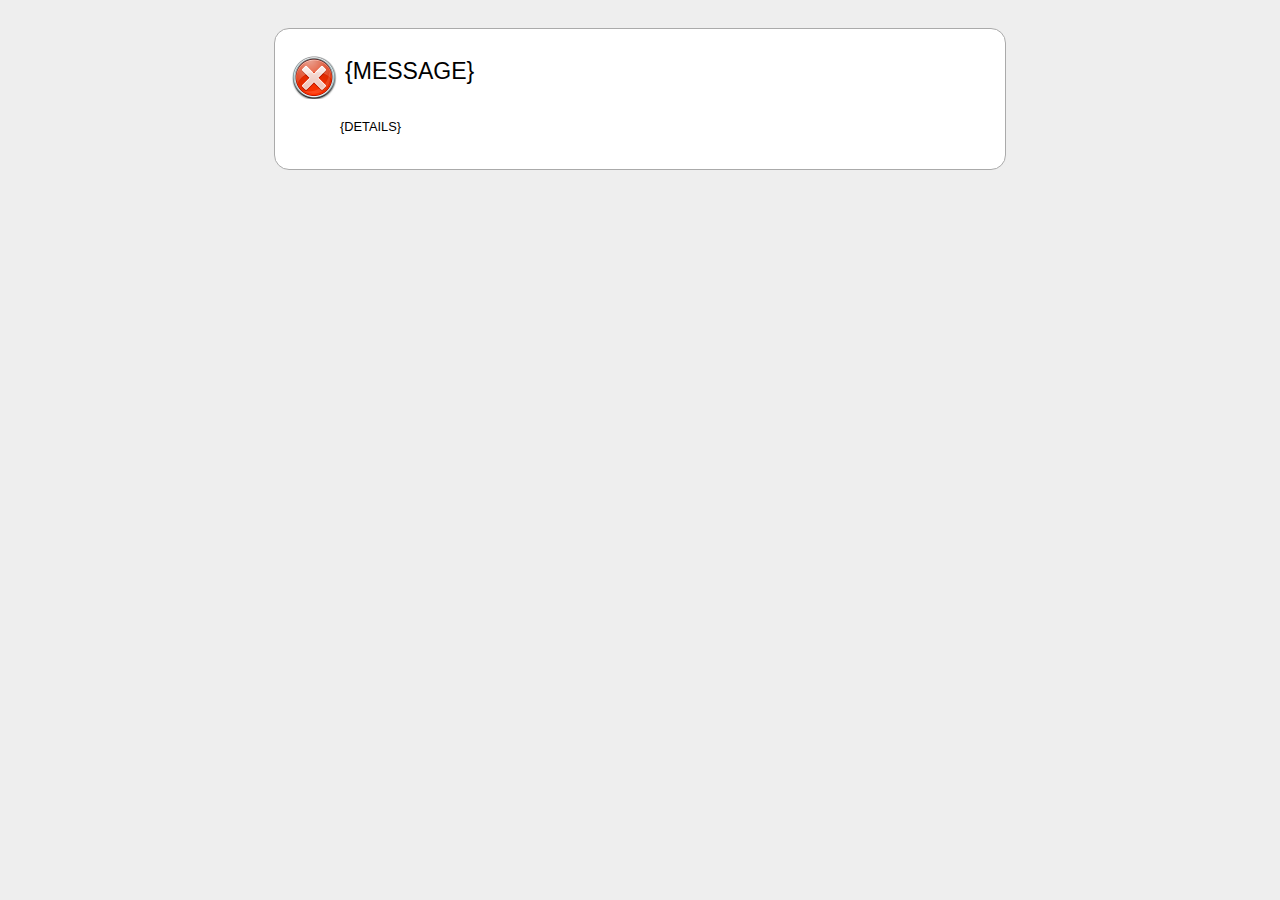
<file: components/templates/required_extension.html>
<!DOCTYPE html>
<html>
    <meta name="viewport" content="width=device-width, initial-scale=1, user-scalable=no">
    <meta charset="UTF-8">
    <meta http-equiv="X-UA-Compatible" content="IE=edge" />
    <title>{MESSAGE}</title>
    <style type="text/css">
        body {
            background: none repeat scroll 0 0 #eee;
            color: black;
            padding: 3ex;
            text-align: center;
            font-family: Tahoma, sans-serif;
            font-size: .8em;
        }

        div.error-box {
            text-align: left;
            width: 700px;
            clear: both;
            padding: 15px;
            background-color: #fff;
            border: 1px solid #aaa;
            margin: 0 auto;
            border-radius: 15px;
        }
        div.error-box div.error-header {
            font-size: 180%;
            background: url('/components/assets/img/error.png') no-repeat left top;
            padding: 4px 0 14px 55px;
            margin: 10px 0 20px 0;
        }
        div.error-box div.error-header div.hint {
            font-size: 50%;
            color: #666;
        }
        div.error-box div.error-details {
            margin: 0 0 20px 50px;
        }
    </style>
<body>
<div class="error-box">
    <div class="error-header">
        {MESSAGE}
    </div>
    <div class="error-details">
        {DETAILS}
    </div>
</div>
</body>
</html>
</file>
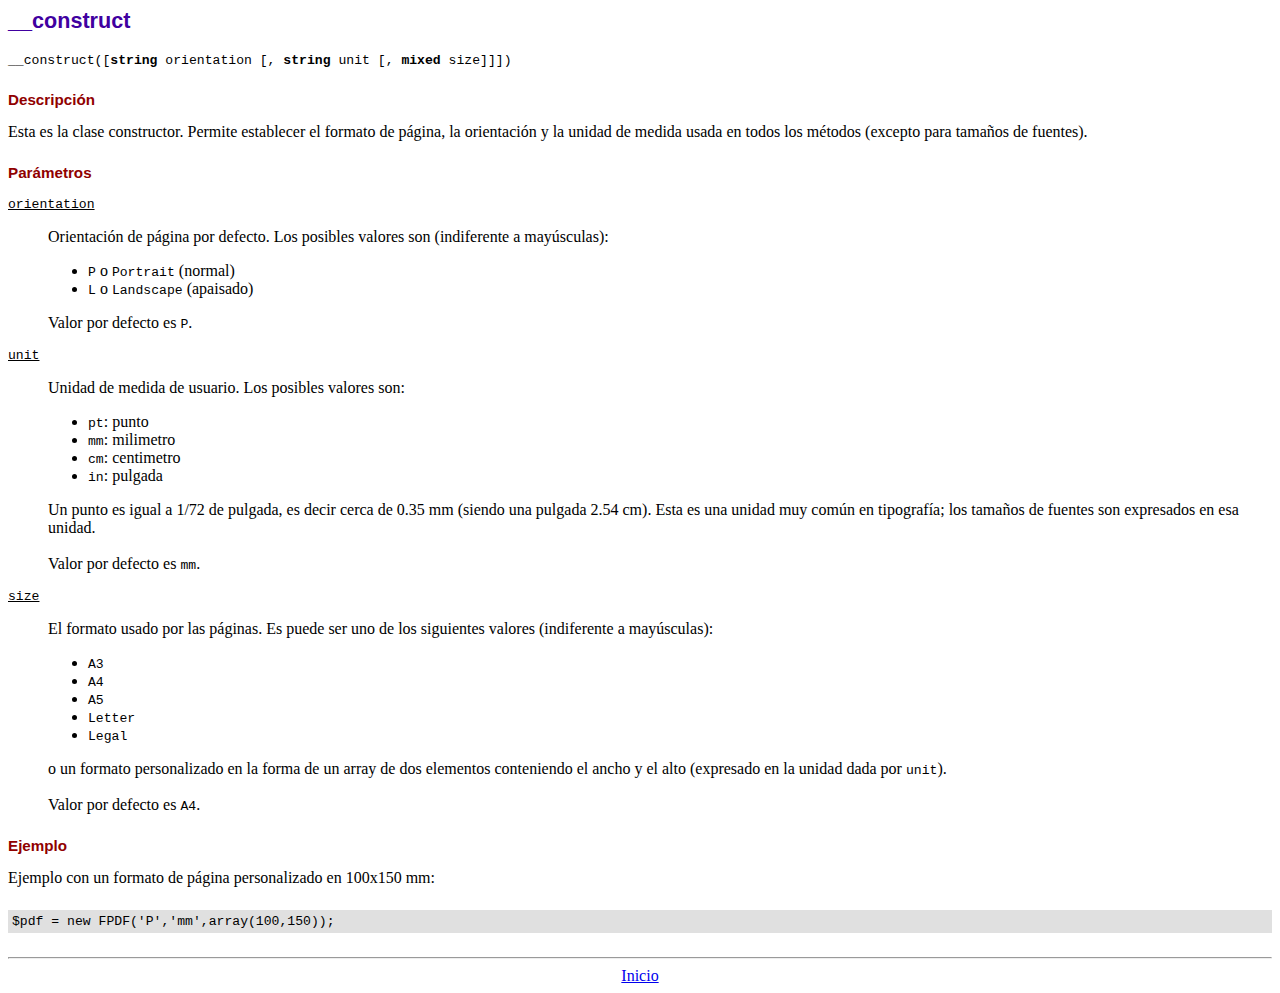
<file: fpdf/doc/__construct.htm>
<!DOCTYPE html PUBLIC "-//W3C//DTD HTML 4.01 Transitional//EN">
<html>
<head>
<meta http-equiv="Content-Type" content="text/html; charset=ISO-8859-1">
<title>__construct</title>
<link type="text/css" rel="stylesheet" href="../fpdf.css">
</head>
<body>
<h1>__construct</h1>
<code>__construct([<b>string</b> orientation [, <b>string</b> unit [, <b>mixed</b> size]]])</code>
<h2>Descripci�n</h2>
Esta es la clase constructor. Permite establecer el formato de p�gina, la orientaci�n y la unidad de medida usada en todos los m�todos (excepto para tama�os de fuentes).
<h2>Par�metros</h2>
<dl class="param">
<dt><code>orientation</code></dt>
<dd>
Orientaci�n de p�gina por defecto. Los posibles valores son (indiferente a may�sculas):
<ul>
<li><code>P</code> o <code>Portrait</code> (normal)
<li><code>L</code> o <code>Landscape</code> (apaisado)
</ul>
Valor por defecto es <code>P</code>.
</dd>
<dt><code>unit</code></dt>
<dd>
Unidad de medida de usuario. Los posibles valores son:
<ul>
<li><code>pt</code>: punto
<li><code>mm</code>: milimetro
<li><code>cm</code>: centimetro
<li><code>in</code>: pulgada
</ul>
Un punto es igual a 1/72 de pulgada, es decir cerca de 0.35 mm (siendo una pulgada 2.54 cm). Esta es una unidad muy com�n en tipograf�a; los tama�os de fuentes son expresados en esa unidad.
<br>
<br>
Valor por defecto es <code>mm</code>.
</dd>
<dt><code>size</code></dt>
<dd>
El formato usado por las p�ginas. Es puede ser uno de los siguientes valores (indiferente a may�sculas):
<ul>
<li><code>A3</code>
<li><code>A4</code>
<li><code>A5</code>
<li><code>Letter</code>
<li><code>Legal</code>
</ul>
o un formato personalizado en la forma de un array de dos elementos conteniendo el ancho y el alto (expresado en la unidad dada por <code>unit</code>).
<br>
<br>
Valor por defecto es <code>A4</code>.
</dd>
</dl>
<h2>Ejemplo</h2>
Ejemplo con un formato de p�gina personalizado en 100x150 mm:
<div class="doc-source">
<pre><code>$pdf = new FPDF('P','mm',array(100,150));</code></pre>
</div>
<hr style="margin-top:1.5em">
<div style="text-align:center"><a href="index.htm">Inicio</a></div>
</body>
</html>
</file>
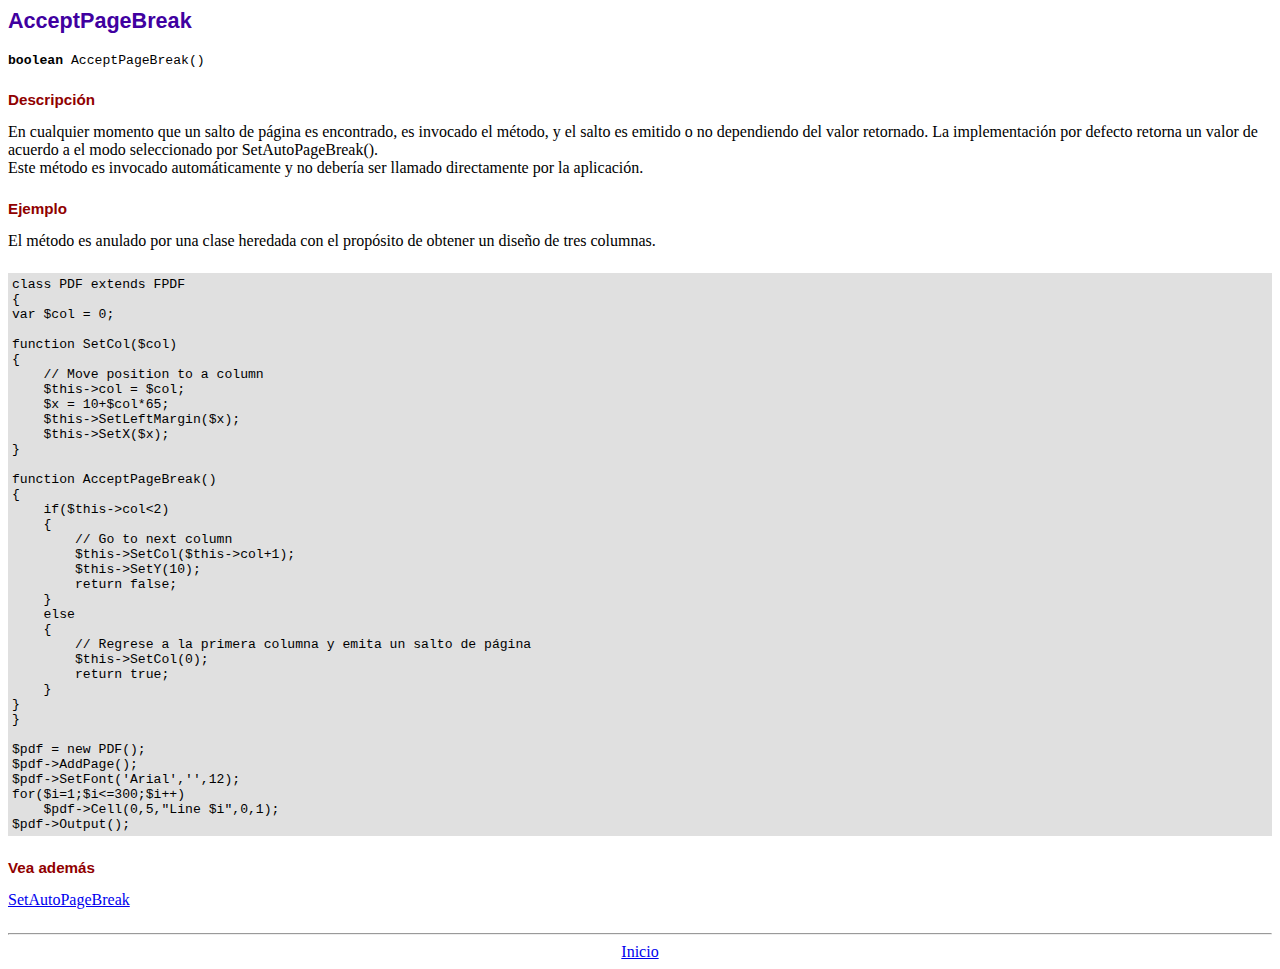
<file: fpdf/doc/acceptpagebreak.htm>
<!DOCTYPE html PUBLIC "-//W3C//DTD HTML 4.01 Transitional//EN">
<html>
<head>
<meta http-equiv="Content-Type" content="text/html; charset=ISO-8859-1">
<title>AcceptPageBreak</title>
<link type="text/css" rel="stylesheet" href="../fpdf.css">
</head>
<body>
<h1>AcceptPageBreak</h1>
<code><b>boolean</b> AcceptPageBreak()</code>
<h2>Descripci�n</h2>
En cualquier momento que un salto de p�gina es encontrado, es invocado el m�todo, y el salto es emitido o no dependiendo
del valor retornado. La implementaci�n por defecto retorna un valor de acuerdo a el modo seleccionado por SetAutoPageBreak().
<br>
Este m�todo es invocado autom�ticamente y no deber�a ser llamado directamente por la aplicaci�n.
<h2>Ejemplo</h2>
El m�todo es anulado por una clase heredada con el prop�sito de obtener un dise�o de tres columnas.
<div class="doc-source">
<pre><code>class PDF extends FPDF
{
var $col = 0;

function SetCol($col)
{
    // Move position to a column
    $this-&gt;col = $col;
    $x = 10+$col*65;
    $this-&gt;SetLeftMargin($x);
    $this-&gt;SetX($x);
}

function AcceptPageBreak()
{
    if($this-&gt;col&lt;2)
    {
        // Go to next column
        $this-&gt;SetCol($this-&gt;col+1);
        $this-&gt;SetY(10);
        return false;
    }
    else
    {
        // Regrese a la primera columna y emita un salto de p�gina
        $this-&gt;SetCol(0);
        return true;
    }
}
}

$pdf = new PDF();
$pdf-&gt;AddPage();
$pdf-&gt;SetFont('Arial','',12);
for($i=1;$i&lt;=300;$i++)
    $pdf-&gt;Cell(0,5,"Line $i",0,1);
$pdf-&gt;Output();</code></pre>
</div>
<h2>Vea adem�s</h2>
<a href="setautopagebreak.htm">SetAutoPageBreak</a>
<hr style="margin-top:1.5em">
<div style="text-align:center"><a href="index.htm">Inicio</a></div>
</body>
</html>
</file>
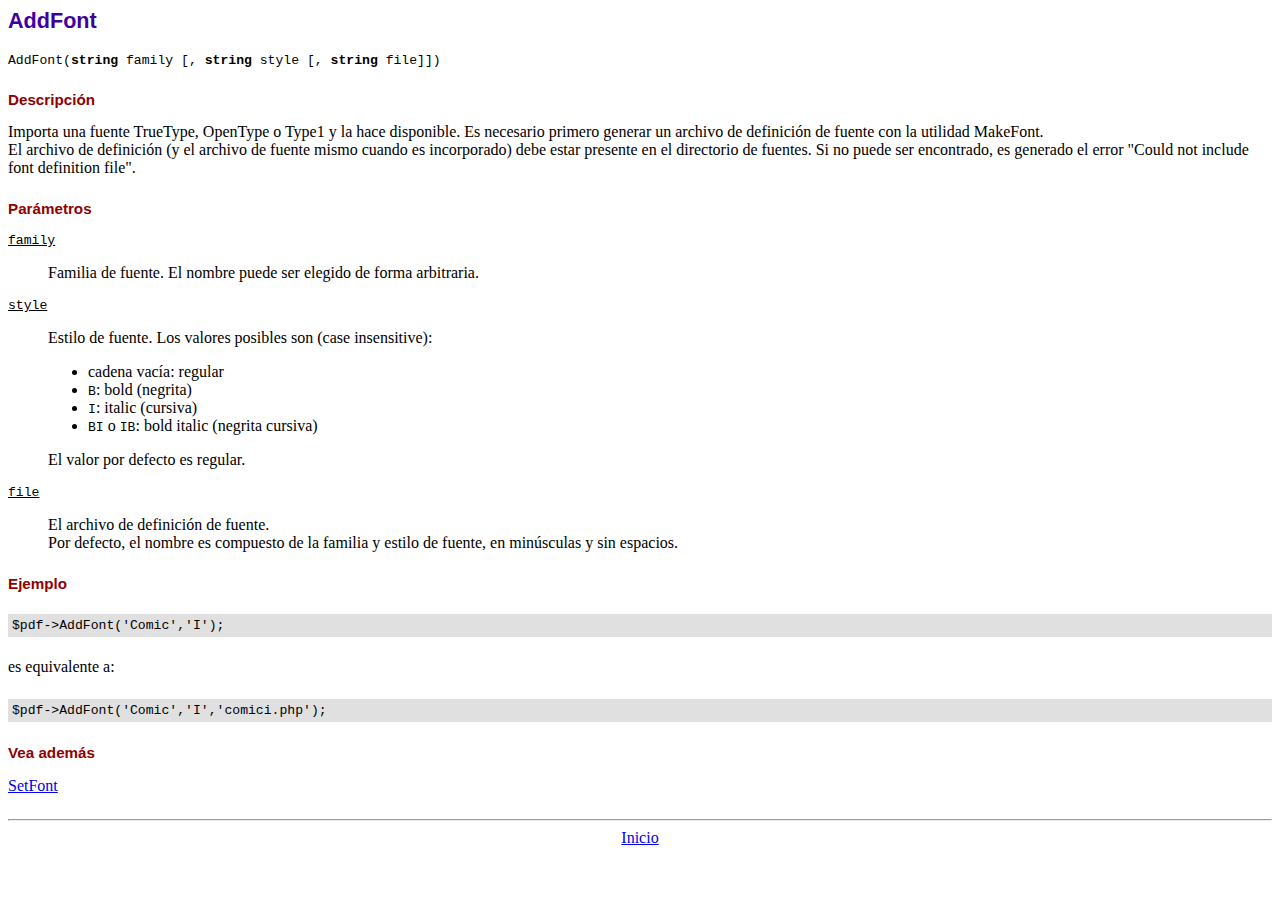
<file: fpdf/doc/addfont.htm>
<!DOCTYPE html PUBLIC "-//W3C//DTD HTML 4.01 Transitional//EN">
<html>
<head>
<meta http-equiv="Content-Type" content="text/html; charset=ISO-8859-1">
<title>AddFont</title>
<link type="text/css" rel="stylesheet" href="../fpdf.css">
</head>
<body>
<h1>AddFont</h1>
<code>AddFont(<b>string</b> family [, <b>string</b> style [, <b>string</b> file]])</code>
<h2>Descripci�n</h2>
Importa una fuente TrueType, OpenType o Type1 y la hace disponible. Es necesario primero generar
un archivo de definici�n de fuente con la utilidad MakeFont.
<br>
El archivo de definici�n (y el archivo de fuente mismo cuando es incorporado) debe estar presente
en el directorio de fuentes. Si no puede ser encontrado, es generado el error "Could not include
font definition file".
<h2>Par�metros</h2>
<dl class="param">
<dt><code>family</code></dt>
<dd>
Familia de fuente. El nombre puede ser elegido de forma arbitraria.
</dd>
<dt><code>style</code></dt>
<dd>
Estilo de fuente. Los valores posibles son (case insensitive):
<ul>
<li>cadena vac�a: regular
<li><code>B</code>: bold (negrita)
<li><code>I</code>: italic (cursiva)
<li><code>BI</code> o <code>IB</code>: bold italic (negrita cursiva)
</ul>
El valor por defecto es regular.
</dd>
<dt><code>file</code></dt>
<dd>
El archivo de definici�n de fuente.
<br>
Por defecto, el nombre es compuesto de la familia y estilo de fuente, en min�sculas y sin espacios.
</dd>
</dl>
<h2>Ejemplo</h2>
<div class="doc-source">
<pre><code>$pdf-&gt;AddFont('Comic','I');</code></pre>
</div>
es equivalente a:
<div class="doc-source">
<pre><code>$pdf-&gt;AddFont('Comic','I','comici.php');</code></pre>
</div>
<h2>Vea adem�s</h2>
<a href="setfont.htm">SetFont</a>
<hr style="margin-top:1.5em">
<div style="text-align:center"><a href="index.htm">Inicio</a></div>
</body>
</html>
</file>
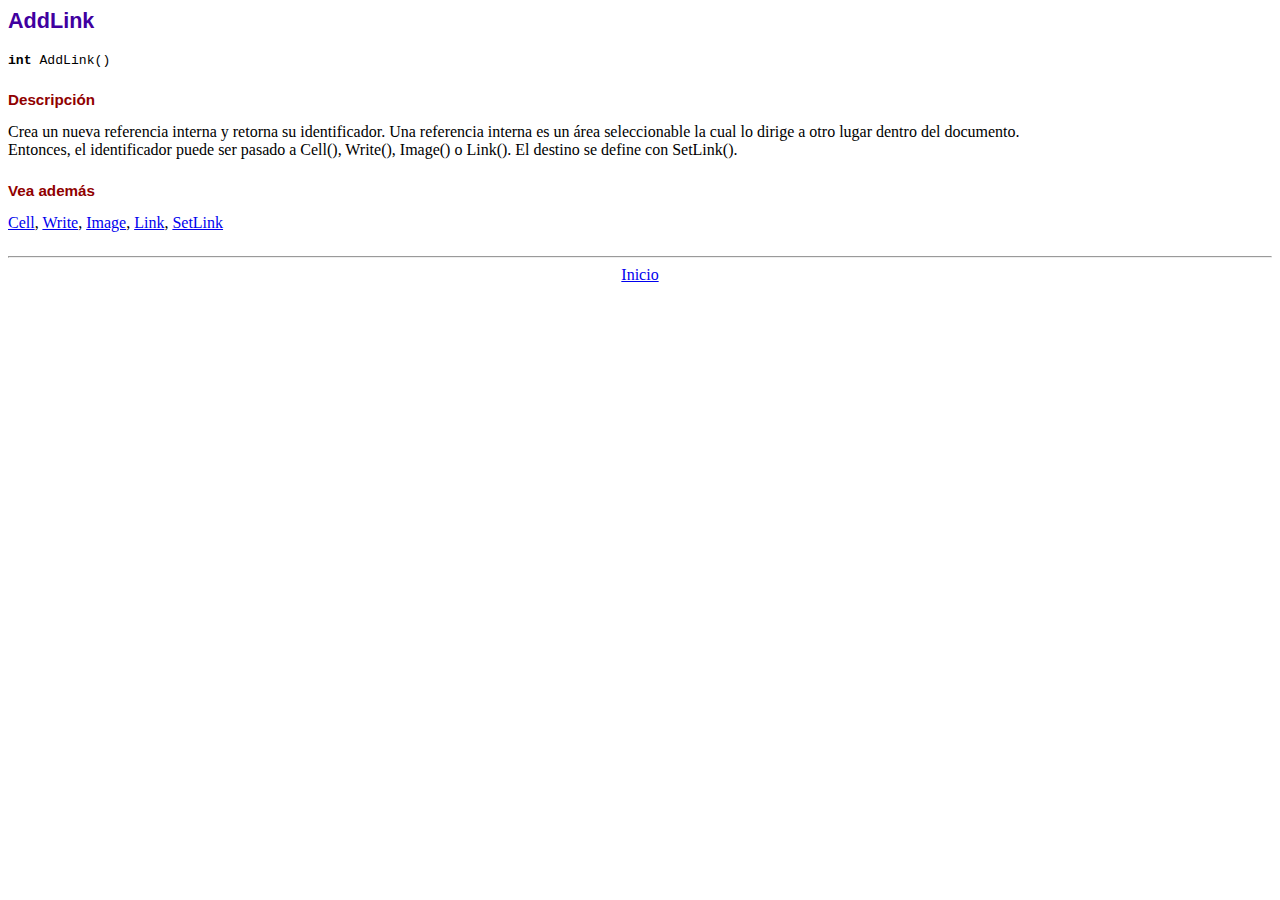
<file: fpdf/doc/addlink.htm>
<!DOCTYPE html PUBLIC "-//W3C//DTD HTML 4.01 Transitional//EN">
<html>
<head>
<meta http-equiv="Content-Type" content="text/html; charset=ISO-8859-1">
<title>AddLink</title>
<link type="text/css" rel="stylesheet" href="../fpdf.css">
</head>
<body>
<h1>AddLink</h1>
<code><b>int</b> AddLink()</code>
<h2>Descripci�n</h2>
Crea un nueva referencia interna y retorna su identificador. Una referencia interna es un �rea seleccionable la cual lo dirige a otro lugar dentro del documento.
<br>
Entonces, el identificador puede ser pasado a Cell(), Write(), Image() o Link(). El destino se define con SetLink().
<h2>Vea adem�s</h2>
<a href="cell.htm">Cell</a>,
<a href="write.htm">Write</a>,
<a href="image.htm">Image</a>,
<a href="link.htm">Link</a>,
<a href="setlink.htm">SetLink</a>
<hr style="margin-top:1.5em">
<div style="text-align:center"><a href="index.htm">Inicio</a></div>
</body>
</html>
</file>
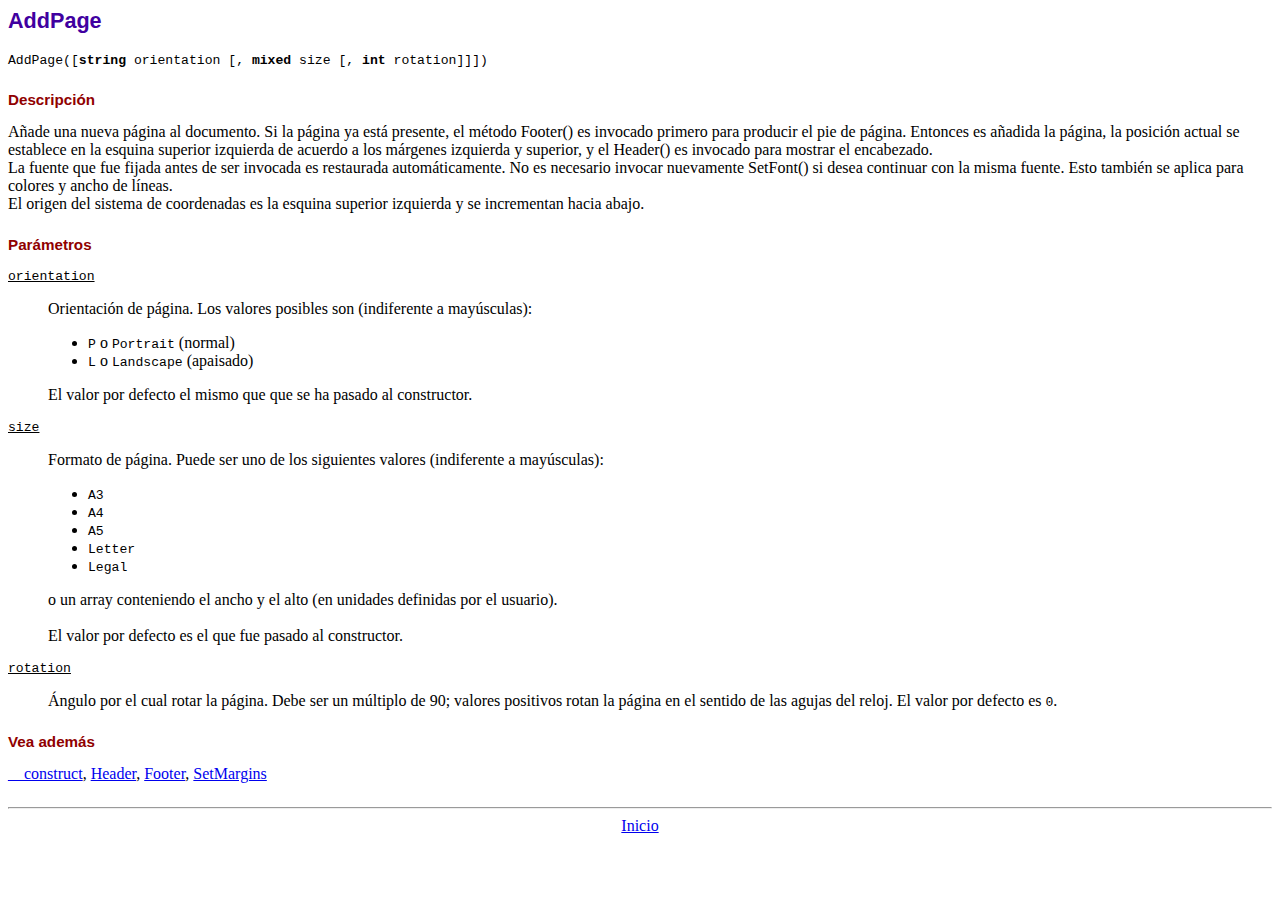
<file: fpdf/doc/addpage.htm>
<!DOCTYPE html PUBLIC "-//W3C//DTD HTML 4.01 Transitional//EN">
<html>
<head>
<meta http-equiv="Content-Type" content="text/html; charset=ISO-8859-1">
<title>AddPage</title>
<link type="text/css" rel="stylesheet" href="../fpdf.css">
</head>
<body>
<h1>AddPage</h1>
<code>AddPage([<b>string</b> orientation [, <b>mixed</b> size [, <b>int</b> rotation]]])</code>
<h2>Descripci�n</h2>
A�ade una nueva p�gina al documento. Si la p�gina ya est� presente, el m�todo Footer() es invocado primero para producir
el pie de p�gina. Entonces es a�adida la p�gina, la posici�n actual se establece en la esquina superior izquierda de
acuerdo a los m�rgenes izquierda y superior, y el Header() es invocado para mostrar el encabezado.<br>
La fuente que fue fijada antes de ser invocada es restaurada autom�ticamente. No es necesario invocar nuevamente SetFont()
si desea continuar con la misma fuente. Esto tambi�n se aplica para colores y ancho de l�neas.<br>
El origen del sistema de coordenadas es la esquina superior izquierda y se incrementan  hacia abajo.
<h2>Par�metros</h2>
<dl class="param">
<dt><code>orientation</code></dt>
<dd>
Orientaci�n de p�gina. Los valores posibles son (indiferente a may�sculas):
<ul>
<li><code>P</code> o <code>Portrait</code> (normal)</li>
<li><code>L</code> o <code>Landscape</code> (apaisado)</li>
</ul>
El valor por defecto el mismo que que se ha pasado al constructor.
</dd>
<dt><code>size</code></dt>
<dd>
Formato de p�gina. Puede ser uno de los siguientes valores (indiferente a may�sculas):
<ul>
<li><code>A3</code></li>
<li><code>A4</code></li>
<li><code>A5</code></li>
<li><code>Letter</code></li>
<li><code>Legal</code></li>
</ul>
o un array conteniendo el ancho y el alto (en unidades definidas por el usuario).<br>
<br>
El valor por defecto es el que fue pasado al constructor.
</dd>
<dt><code>rotation</code></dt>
<dd>
�ngulo por el cual rotar la p�gina. Debe ser un m�ltiplo de 90; valores positivos rotan
la p�gina en el sentido de las agujas del reloj. El valor por defecto es <code>0</code>.
</dd>
</dl>
<h2>Vea adem�s</h2>
<a href="__construct.htm">__construct</a>,
<a href="header.htm">Header</a>,
<a href="footer.htm">Footer</a>,
<a href="setmargins.htm">SetMargins</a>
<hr style="margin-top:1.5em">
<div style="text-align:center"><a href="index.htm">Inicio</a></div>
</body>
</html>
</file>
<file: fpdf/fpdf.css>
body {font-family:"Times New Roman",serif}
h1 {font:bold 135% Arial,sans-serif; color:#4000A0; margin-bottom:0.9em}
h2 {font:bold 95% Arial,sans-serif; color:#900000; margin-top:1.5em; margin-bottom:1em}
dl.param dt {text-decoration:underline}
dl.param dd {margin-top:1em; margin-bottom:1em}
dl.param ul {margin-top:1em; margin-bottom:1em}
tt, code, kbd {font-family:"Courier New",Courier,monospace; font-size:82%}
div.source {margin-top:1.4em; margin-bottom:1.3em}
div.source pre {display:table; border:1px solid #24246A; width:100%; margin:0em; font-family:inherit; font-size:100%}
div.source code {display:block; border:1px solid #C5C5EC; background-color:#F0F5FF; padding:6px; color:#000000}
div.doc-source {margin-top:1.4em; margin-bottom:1.3em}
div.doc-source pre {display:table; width:100%; margin:0em; font-family:inherit; font-size:100%}
div.doc-source code {display:block; background-color:#E0E0E0; padding:4px}
.kw {color:#000080; font-weight:bold}
.str {color:#CC0000}
.cmt {color:#008000}
p.demo {text-align:center; margin-top:-0.9em}
a.demo {text-decoration:none; font-weight:bold; color:#0000CC}
a.demo:link {text-decoration:none; font-weight:bold; color:#0000CC}
a.demo:hover {text-decoration:none; font-weight:bold; color:#0000FF}
a.demo:active {text-decoration:none; font-weight:bold; color:#0000FF}
</file>
<file: modal/cs.css>
html{font-family:sans-serif;-webkit-text-size-adjust:100%;-ms-text-size-adjust:100%}body{margin:0}article,aside,details,figcaption,figure,footer,header,hgroup,main,menu,nav,section,summary{display:block}audio,canvas,progress,video{display:inline-block;vertical-align:baseline}audio:not([controls]){display:none;height:0}[hidden],template{display:none}a{background-color:transparent}a:active,a:hover{outline:0}abbr[title]{border-bottom:1px dotted}b,strong{font-weight:700}dfn{font-style:italic}h1{margin:.67em 0;font-size:2em}mark{color:#000;background:#ff0}small{font-size:80%}sub,sup{position:relative;font-size:75%;line-height:0;vertical-align:baseline}sup{top:-.5em}sub{bottom:-.25em}img{border:0}svg:not(:root){overflow:hidden}figure{margin:1em 40px}hr{height:0;-webkit-box-sizing:content-box;-moz-box-sizing:content-box;box-sizing:content-box}pre{overflow:auto}code,kbd,pre,samp{font-family:monospace,monospace;font-size:1em}button,input,optgroup,select,textarea{margin:0;font:inherit;color:inherit}button{overflow:visible}button,select{text-transform:none}button,html input[type=button],input[type=reset],input[type=submit]{-webkit-appearance:button;cursor:pointer}button[disabled],html input[disabled]{cursor:default}button::-moz-focus-inner,input::-moz-focus-inner{padding:0;border:0}input{line-height:normal}input[type=checkbox],input[type=radio]{-webkit-box-sizing:border-box;-moz-box-sizing:border-box;box-sizing:border-box;padding:0}input[type=number]::-webkit-inner-spin-button,input[type=number]::-webkit-outer-spin-button{height:auto}input[type=search]{-webkit-box-sizing:content-box;-moz-box-sizing:content-box;box-sizing:content-box;-webkit-appearance:textfield}input[type=search]::-webkit-search-cancel-button,input[type=search]::-webkit-search-decoration{-webkit-appearance:none}fieldset{padding:.35em .625em .75em;margin:0 2px;border:1px solid silver}legend{padding:0;border:0}textarea{overflow:auto}optgroup{font-weight:700}table{border-spacing:0;border-collapse:collapse}td,th{padding:0}/*! Source: https://github.com/h5bp/html5-boilerplate/blob/master/src/css/main.css */@media print{*,:after,:before{color:#000!important;text-shadow:none!important;background:0 0!important;-webkit-box-shadow:none!important;box-shadow:none!important}a,a:visited{text-decoration:underline}a[href]:after{content:" (" attr(href) ")"}abbr[title]:after{content:" (" attr(title) ")"}a[href^="javascript:"]:after,a[href^="#"]:after{content:""}blockquote,pre{border:1px solid #999;page-break-inside:avoid}thead{display:table-header-group}img,tr{page-break-inside:avoid}img{max-width:100%!important}h2,h3,p{orphans:3;widows:3}h2,h3{page-break-after:avoid}.navbar{display:none}.btn>.caret,.dropup>.btn>.caret{border-top-color:#000!important}.label{border:1px solid #000}.table{border-collapse:collapse!important}.table td,.table th{background-color:#fff!important}.table-bordered td,.table-bordered th{border:1px solid #ddd!important}}@font-face{font-family:'Glyphicons Halflings';src:url(../fonts/glyphicons-halflings-regular.eot);src:url(../fonts/glyphicons-halflings-regular.eot?#iefix) format('embedded-opentype'),url(../fonts/glyphicons-halflings-regular.woff2) format('woff2'),url(../fonts/glyphicons-halflings-regular.woff) format('woff'),url(../fonts/glyphicons-halflings-regular.ttf) format('truetype'),url(../fonts/glyphicons-halflings-regular.svg#glyphicons_halflingsregular) format('svg')}.glyphicon{position:relative;top:1px;display:inline-block;font-family:'Glyphicons Halflings';font-style:normal;font-weight:400;line-height:1;-webkit-font-smoothing:antialiased;-moz-osx-font-smoothing:grayscale}.glyphicon-asterisk:before{content:"\002a"}.glyphicon-plus:before{content:"\002b"}.glyphicon-eur:before,.glyphicon-euro:before{content:"\20ac"}.glyphicon-minus:before{content:"\2212"}.glyphicon-cloud:before{content:"\2601"}.glyphicon-envelope:before{content:"\2709"}.glyphicon-pencil:before{content:"\270f"}.glyphicon-glass:before{content:"\e001"}.glyphicon-music:before{content:"\e002"}.glyphicon-search:before{content:"\e003"}.glyphicon-heart:before{content:"\e005"}.glyphicon-star:before{content:"\e006"}.glyphicon-star-empty:before{content:"\e007"}.glyphicon-user:before{content:"\e008"}.glyphicon-film:before{content:"\e009"}.glyphicon-th-large:before{content:"\e010"}.glyphicon-th:before{content:"\e011"}.glyphicon-th-list:before{content:"\e012"}.glyphicon-ok:before{content:"\e013"}.glyphicon-remove:before{content:"\e014"}.glyphicon-zoom-in:before{content:"\e015"}.glyphicon-zoom-out:before{content:"\e016"}.glyphicon-off:before{content:"\e017"}.glyphicon-signal:before{content:"\e018"}.glyphicon-cog:before{content:"\e019"}.glyphicon-trash:before{content:"\e020"}.glyphicon-home:before{content:"\e021"}.glyphicon-file:before{content:"\e022"}.glyphicon-time:before{content:"\e023"}.glyphicon-road:before{content:"\e024"}.glyphicon-download-alt:before{content:"\e025"}.glyphicon-download:before{content:"\e026"}.glyphicon-upload:before{content:"\e027"}.glyphicon-inbox:before{content:"\e028"}.glyphicon-play-circle:before{content:"\e029"}.glyphicon-repeat:before{content:"\e030"}.glyphicon-refresh:before{content:"\e031"}.glyphicon-list-alt:before{content:"\e032"}.glyphicon-lock:before{content:"\e033"}.glyphicon-flag:before{content:"\e034"}.glyphicon-headphones:before{content:"\e035"}.glyphicon-volume-off:before{content:"\e036"}.glyphicon-volume-down:before{content:"\e037"}.glyphicon-volume-up:before{content:"\e038"}.glyphicon-qrcode:before{content:"\e039"}.glyphicon-barcode:before{content:"\e040"}.glyphicon-tag:before{content:"\e041"}.glyphicon-tags:before{content:"\e042"}.glyphicon-book:before{content:"\e043"}.glyphicon-bookmark:before{content:"\e044"}.glyphicon-print:before{content:"\e045"}.glyphicon-camera:before{content:"\e046"}.glyphicon-font:before{content:"\e047"}.glyphicon-bold:before{content:"\e048"}.glyphicon-italic:before{content:"\e049"}.glyphicon-text-height:before{content:"\e050"}.glyphicon-text-width:before{content:"\e051"}.glyphicon-align-left:before{content:"\e052"}.glyphicon-align-center:before{content:"\e053"}.glyphicon-align-right:before{content:"\e054"}.glyphicon-align-justify:before{content:"\e055"}.glyphicon-list:before{content:"\e056"}.glyphicon-indent-left:before{content:"\e057"}.glyphicon-indent-right:before{content:"\e058"}.glyphicon-facetime-video:before{content:"\e059"}.glyphicon-picture:before{content:"\e060"}.glyphicon-map-marker:before{content:"\e062"}.glyphicon-adjust:before{content:"\e063"}.glyphicon-tint:before{content:"\e064"}.glyphicon-edit:before{content:"\e065"}.glyphicon-share:before{content:"\e066"}.glyphicon-check:before{content:"\e067"}.glyphicon-move:before{content:"\e068"}.glyphicon-step-backward:before{content:"\e069"}.glyphicon-fast-backward:before{content:"\e070"}.glyphicon-backward:before{content:"\e071"}.glyphicon-play:before{content:"\e072"}.glyphicon-pause:before{content:"\e073"}.glyphicon-stop:before{content:"\e074"}.glyphicon-forward:before{content:"\e075"}.glyphicon-fast-forward:before{content:"\e076"}.glyphicon-step-forward:before{content:"\e077"}.glyphicon-eject:before{content:"\e078"}.glyphicon-chevron-left:before{content:"\e079"}.glyphicon-chevron-right:before{content:"\e080"}.glyphicon-plus-sign:before{content:"\e081"}.glyphicon-minus-sign:before{content:"\e082"}.glyphicon-remove-sign:before{content:"\e083"}.glyphicon-ok-sign:before{content:"\e084"}.glyphicon-question-sign:before{content:"\e085"}.glyphicon-info-sign:before{content:"\e086"}.glyphicon-screenshot:before{content:"\e087"}.glyphicon-remove-circle:before{content:"\e088"}.glyphicon-ok-circle:before{content:"\e089"}.glyphicon-ban-circle:before{content:"\e090"}.glyphicon-arrow-left:before{content:"\e091"}.glyphicon-arrow-right:before{content:"\e092"}.glyphicon-arrow-up:before{content:"\e093"}.glyphicon-arrow-down:before{content:"\e094"}.glyphicon-share-alt:before{content:"\e095"}.glyphicon-resize-full:before{content:"\e096"}.glyphicon-resize-small:before{content:"\e097"}.glyphicon-exclamation-sign:before{content:"\e101"}.glyphicon-gift:before{content:"\e102"}.glyphicon-leaf:before{content:"\e103"}.glyphicon-fire:before{content:"\e104"}.glyphicon-eye-open:before{content:"\e105"}.glyphicon-eye-close:before{content:"\e106"}.glyphicon-warning-sign:before{content:"\e107"}.glyphicon-plane:before{content:"\e108"}.glyphicon-calendar:before{content:"\e109"}.glyphicon-random:before{content:"\e110"}.glyphicon-comment:before{content:"\e111"}.glyphicon-magnet:before{content:"\e112"}.glyphicon-chevron-up:before{content:"\e113"}.glyphicon-chevron-down:before{content:"\e114"}.glyphicon-retweet:before{content:"\e115"}.glyphicon-shopping-cart:before{content:"\e116"}.glyphicon-folder-close:before{content:"\e117"}.glyphicon-folder-open:before{content:"\e118"}.glyphicon-resize-vertical:before{content:"\e119"}.glyphicon-resize-horizontal:before{content:"\e120"}.glyphicon-hdd:before{content:"\e121"}.glyphicon-bullhorn:before{content:"\e122"}.glyphicon-bell:before{content:"\e123"}.glyphicon-certificate:before{content:"\e124"}.glyphicon-thumbs-up:before{content:"\e125"}.glyphicon-thumbs-down:before{content:"\e126"}.glyphicon-hand-right:before{content:"\e127"}.glyphicon-hand-left:before{content:"\e128"}.glyphicon-hand-up:before{content:"\e129"}.glyphicon-hand-down:before{content:"\e130"}.glyphicon-circle-arrow-right:before{content:"\e131"}.glyphicon-circle-arrow-left:before{content:"\e132"}.glyphicon-circle-arrow-up:before{content:"\e133"}.glyphicon-circle-arrow-down:before{content:"\e134"}.glyphicon-globe:before{content:"\e135"}.glyphicon-wrench:before{content:"\e136"}.glyphicon-tasks:before{content:"\e137"}.glyphicon-filter:before{content:"\e138"}.glyphicon-briefcase:before{content:"\e139"}.glyphicon-fullscreen:before{content:"\e140"}.glyphicon-dashboard:before{content:"\e141"}.glyphicon-paperclip:before{content:"\e142"}.glyphicon-heart-empty:before{content:"\e143"}.glyphicon-link:before{content:"\e144"}.glyphicon-phone:before{content:"\e145"}.glyphicon-pushpin:before{content:"\e146"}.glyphicon-usd:before{content:"\e148"}.glyphicon-gbp:before{content:"\e149"}.glyphicon-sort:before{content:"\e150"}.glyphicon-sort-by-alphabet:before{content:"\e151"}.glyphicon-sort-by-alphabet-alt:before{content:"\e152"}.glyphicon-sort-by-order:before{content:"\e153"}.glyphicon-sort-by-order-alt:before{content:"\e154"}.glyphicon-sort-by-attributes:before{content:"\e155"}.glyphicon-sort-by-attributes-alt:before{content:"\e156"}.glyphicon-unchecked:before{content:"\e157"}.glyphicon-expand:before{content:"\e158"}.glyphicon-collapse-down:before{content:"\e159"}.glyphicon-collapse-up:before{content:"\e160"}.glyphicon-log-in:before{content:"\e161"}.glyphicon-flash:before{content:"\e162"}.glyphicon-log-out:before{content:"\e163"}.glyphicon-new-window:before{content:"\e164"}.glyphicon-record:before{content:"\e165"}.glyphicon-save:before{content:"\e166"}.glyphicon-open:before{content:"\e167"}.glyphicon-saved:before{content:"\e168"}.glyphicon-import:before{content:"\e169"}.glyphicon-export:before{content:"\e170"}.glyphicon-send:before{content:"\e171"}.glyphicon-floppy-disk:before{content:"\e172"}.glyphicon-floppy-saved:before{content:"\e173"}.glyphicon-floppy-remove:before{content:"\e174"}.glyphicon-floppy-save:before{content:"\e175"}.glyphicon-floppy-open:before{content:"\e176"}.glyphicon-credit-card:before{content:"\e177"}.glyphicon-transfer:before{content:"\e178"}.glyphicon-cutlery:before{content:"\e179"}.glyphicon-header:before{content:"\e180"}.glyphicon-compressed:before{content:"\e181"}.glyphicon-earphone:before{content:"\e182"}.glyphicon-phone-alt:before{content:"\e183"}.glyphicon-tower:before{content:"\e184"}.glyphicon-stats:before{content:"\e185"}.glyphicon-sd-video:before{content:"\e186"}.glyphicon-hd-video:before{content:"\e187"}.glyphicon-subtitles:before{content:"\e188"}.glyphicon-sound-stereo:before{content:"\e189"}.glyphicon-sound-dolby:before{content:"\e190"}.glyphicon-sound-5-1:before{content:"\e191"}.glyphicon-sound-6-1:before{content:"\e192"}.glyphicon-sound-7-1:before{content:"\e193"}.glyphicon-copyright-mark:before{content:"\e194"}.glyphicon-registration-mark:before{content:"\e195"}.glyphicon-cloud-download:before{content:"\e197"}.glyphicon-cloud-upload:before{content:"\e198"}.glyphicon-tree-conifer:before{content:"\e199"}.glyphicon-tree-deciduous:before{content:"\e200"}.glyphicon-cd:before{content:"\e201"}.glyphicon-save-file:before{content:"\e202"}.glyphicon-open-file:before{content:"\e203"}.glyphicon-level-up:before{content:"\e204"}.glyphicon-copy:before{content:"\e205"}.glyphicon-paste:before{content:"\e206"}.glyphicon-alert:before{content:"\e209"}.glyphicon-equalizer:before{content:"\e210"}.glyphicon-king:before{content:"\e211"}.glyphicon-queen:before{content:"\e212"}.glyphicon-pawn:before{content:"\e213"}.glyphicon-bishop:before{content:"\e214"}.glyphicon-knight:before{content:"\e215"}.glyphicon-baby-formula:before{content:"\e216"}.glyphicon-tent:before{content:"\26fa"}.glyphicon-blackboard:before{content:"\e218"}.glyphicon-bed:before{content:"\e219"}.glyphicon-apple:before{content:"\f8ff"}.glyphicon-erase:before{content:"\e221"}.glyphicon-hourglass:before{content:"\231b"}.glyphicon-lamp:before{content:"\e223"}.glyphicon-duplicate:before{content:"\e224"}.glyphicon-piggy-bank:before{content:"\e225"}.glyphicon-scissors:before{content:"\e226"}.glyphicon-bitcoin:before{content:"\e227"}.glyphicon-btc:before{content:"\e227"}.glyphicon-xbt:before{content:"\e227"}.glyphicon-yen:before{content:"\00a5"}.glyphicon-jpy:before{content:"\00a5"}.glyphicon-ruble:before{content:"\20bd"}.glyphicon-rub:before{content:"\20bd"}.glyphicon-scale:before{content:"\e230"}.glyphicon-ice-lolly:before{content:"\e231"}.glyphicon-ice-lolly-tasted:before{content:"\e232"}.glyphicon-education:before{content:"\e233"}.glyphicon-option-horizontal:before{content:"\e234"}.glyphicon-option-vertical:before{content:"\e235"}.glyphicon-menu-hamburger:before{content:"\e236"}.glyphicon-modal-window:before{content:"\e237"}.glyphicon-oil:before{content:"\e238"}.glyphicon-grain:before{content:"\e239"}.glyphicon-sunglasses:before{content:"\e240"}.glyphicon-text-size:before{content:"\e241"}.glyphicon-text-color:before{content:"\e242"}.glyphicon-text-background:before{content:"\e243"}.glyphicon-object-align-top:before{content:"\e244"}.glyphicon-object-align-bottom:before{content:"\e245"}.glyphicon-object-align-horizontal:before{content:"\e246"}.glyphicon-object-align-left:before{content:"\e247"}.glyphicon-object-align-vertical:before{content:"\e248"}.glyphicon-object-align-right:before{content:"\e249"}.glyphicon-triangle-right:before{content:"\e250"}.glyphicon-triangle-left:before{content:"\e251"}.glyphicon-triangle-bottom:before{content:"\e252"}.glyphicon-triangle-top:before{content:"\e253"}.glyphicon-console:before{content:"\e254"}.glyphicon-superscript:before{content:"\e255"}.glyphicon-subscript:before{content:"\e256"}.glyphicon-menu-left:before{content:"\e257"}.glyphicon-menu-right:before{content:"\e258"}.glyphicon-menu-down:before{content:"\e259"}.glyphicon-menu-up:before{content:"\e260"}*{-webkit-box-sizing:border-box;-moz-box-sizing:border-box;box-sizing:border-box}:after,:before{-webkit-box-sizing:border-box;-moz-box-sizing:border-box;box-sizing:border-box}html{font-size:10px;-webkit-tap-highlight-color:rgba(0,0,0,0)}body{font-family:"Helvetica Neue",Helvetica,Arial,sans-serif;font-size:14px;line-height:1.42857143;color:#333;background-color:#fff}button,input,select,textarea{font-family:inherit;font-size:inherit;line-height:inherit}a{color:#337ab7;text-decoration:none}a:focus,a:hover{color:#23527c;text-decoration:underline}a:focus{outline:5px auto -webkit-focus-ring-color;outline-offset:-2px}figure{margin:0}img{vertical-align:middle}.carousel-inner>.item>a>img,.carousel-inner>.item>img,.img-responsive,.thumbnail a>img,.thumbnail>img{display:block;max-width:100%;height:auto}.img-rounded{border-radius:6px}.img-thumbnail{display:inline-block;max-width:100%;height:auto;padding:4px;line-height:1.42857143;background-color:#fff;border:1px solid #ddd;border-radius:4px;-webkit-transition:all .2s ease-in-out;-o-transition:all .2s ease-in-out;transition:all .2s ease-in-out}.img-circle{border-radius:50%}hr{margin-top:20px;margin-bottom:20px;border:0;border-top:1px solid #eee}.sr-only{position:absolute;width:1px;height:1px;padding:0;margin:-1px;overflow:hidden;clip:rect(0,0,0,0);border:0}.sr-only-focusable:active,.sr-only-focusable:focus{position:static;width:auto;height:auto;margin:0;overflow:visible;clip:auto}[role=button]{cursor:pointer}.h1,.h2,.h3,.h4,.h5,.h6,h1,h2,h3,h4,h5,h6{font-family:inherit;font-weight:500;line-height:1.1;color:inherit}.h1 .small,.h1 small,.h2 .small,.h2 small,.h3 .small,.h3 small,.h4 .small,.h4 small,.h5 .small,.h5 small,.h6 .small,.h6 small,h1 .small,h1 small,h2 .small,h2 small,h3 .small,h3 small,h4 .small,h4 small,h5 .small,h5 small,h6 .small,h6 small{font-weight:400;line-height:1;color:#777}.h1,.h2,.h3,h1,h2,h3{margin-top:20px;margin-bottom:10px}.h1 .small,.h1 small,.h2 .small,.h2 small,.h3 .small,.h3 small,h1 .small,h1 small,h2 .small,h2 small,h3 .small,h3 small{font-size:65%}.h4,.h5,.h6,h4,h5,h6{margin-top:10px;margin-bottom:10px}.h4 .small,.h4 small,.h5 .small,.h5 small,.h6 .small,.h6 small,h4 .small,h4 small,h5 .small,h5 small,h6 .small,h6 small{font-size:75%}.h1,h1{font-size:36px}.h2,h2{font-size:30px}.h3,h3{font-size:24px}.h4,h4{font-size:18px}.h5,h5{font-size:14px}.h6,h6{font-size:12px}p{margin:0 0 10px}.lead{margin-bottom:20px;font-size:16px;font-weight:300;line-height:1.4}@media (min-width:768px){.lead{font-size:21px}}.small,small{font-size:85%}.mark,mark{padding:.2em;background-color:#fcf8e3}.text-left{text-align:left}.text-right{text-align:right}.text-center{text-align:center}.text-justify{text-align:justify}.text-nowrap{white-space:nowrap}.text-lowercase{text-transform:lowercase}.text-uppercase{text-transform:uppercase}.text-capitalize{text-transform:capitalize}.text-muted{color:#777}.text-primary{color:#337ab7}a.text-primary:focus,a.text-primary:hover{color:#286090}.text-success{color:#3c763d}a.text-success:focus,a.text-success:hover{color:#2b542c}.text-info{color:#31708f}a.text-info:focus,a.text-info:hover{color:#245269}.text-warning{color:#8a6d3b}a.text-warning:focus,a.text-warning:hover{color:#66512c}.text-danger{color:#a94442}a.text-danger:focus,a.text-danger:hover{color:#843534}.bg-primary{color:#fff;background-color:#337ab7}a.bg-primary:focus,a.bg-primary:hover{background-color:#286090}.bg-success{background-color:#dff0d8}a.bg-success:focus,a.bg-success:hover{background-color:#c1e2b3}.bg-info{background-color:#d9edf7}a.bg-info:focus,a.bg-info:hover{background-color:#afd9ee}.bg-warning{background-color:#fcf8e3}a.bg-warning:focus,a.bg-warning:hover{background-color:#f7ecb5}.bg-danger{background-color:#f2dede}a.bg-danger:focus,a.bg-danger:hover{background-color:#e4b9b9}.page-header{padding-bottom:9px;margin:40px 0 20px;border-bottom:1px solid #eee}ol,ul{margin-top:0;margin-bottom:10px}ol ol,ol ul,ul ol,ul ul{margin-bottom:0}.list-unstyled{padding-left:0;list-style:none}.list-inline{padding-left:0;margin-left:-5px;list-style:none}.list-inline>li{display:inline-block;padding-right:5px;padding-left:5px}dl{margin-top:0;margin-bottom:20px}dd,dt{line-height:1.42857143}dt{font-weight:700}dd{margin-left:0}@media (min-width:768px){.dl-horizontal dt{float:left;width:160px;overflow:hidden;clear:left;text-align:right;text-overflow:ellipsis;white-space:nowrap}.dl-horizontal dd{margin-left:180px}}abbr[data-original-title],abbr[title]{cursor:help;border-bottom:1px dotted #777}.initialism{font-size:90%;text-transform:uppercase}blockquote{padding:10px 20px;margin:0 0 20px;font-size:17.5px;border-left:5px solid #eee}blockquote ol:last-child,blockquote p:last-child,blockquote ul:last-child{margin-bottom:0}blockquote .small,blockquote footer,blockquote small{display:block;font-size:80%;line-height:1.42857143;color:#777}blockquote .small:before,blockquote footer:before,blockquote small:before{content:'\2014 \00A0'}.blockquote-reverse,blockquote.pull-right{padding-right:15px;padding-left:0;text-align:right;border-right:5px solid #eee;border-left:0}.blockquote-reverse .small:before,.blockquote-reverse footer:before,.blockquote-reverse small:before,blockquote.pull-right .small:before,blockquote.pull-right footer:before,blockquote.pull-right small:before{content:''}.blockquote-reverse .small:after,.blockquote-reverse footer:after,.blockquote-reverse small:after,blockquote.pull-right .small:after,blockquote.pull-right footer:after,blockquote.pull-right small:after{content:'\00A0 \2014'}address{margin-bottom:20px;font-style:normal;line-height:1.42857143}code,kbd,pre,samp{font-family:Menlo,Monaco,Consolas,"Courier New",monospace}code{padding:2px 4px;font-size:90%;color:#c7254e;background-color:#f9f2f4;border-radius:4px}kbd{padding:2px 4px;font-size:90%;color:#fff;background-color:#333;border-radius:3px;-webkit-box-shadow:inset 0 -1px 0 rgba(0,0,0,.25);box-shadow:inset 0 -1px 0 rgba(0,0,0,.25)}kbd kbd{padding:0;font-size:100%;font-weight:700;-webkit-box-shadow:none;box-shadow:none}pre{display:block;padding:9.5px;margin:0 0 10px;font-size:13px;line-height:1.42857143;color:#333;word-break:break-all;word-wrap:break-word;background-color:#f5f5f5;border:1px solid #ccc;border-radius:4px}pre code{padding:0;font-size:inherit;color:inherit;white-space:pre-wrap;background-color:transparent;border-radius:0}.pre-scrollable{max-height:340px;overflow-y:scroll}.container{padding-right:15px;padding-left:15px;margin-right:auto;margin-left:auto}@media (min-width:768px){.container{width:750px}}@media (min-width:992px){.container{width:970px}}@media (min-width:1200px){.container{width:1170px}}.container-fluid{padding-right:15px;padding-left:15px;margin-right:auto;margin-left:auto}.row{margin-right:-15px;margin-left:-15px}.col-lg-1,.col-lg-10,.col-lg-11,.col-lg-12,.col-lg-2,.col-lg-3,.col-lg-4,.col-lg-5,.col-lg-6,.col-lg-7,.col-lg-8,.col-lg-9,.col-md-1,.col-md-10,.col-md-11,.col-md-12,.col-md-2,.col-md-3,.col-md-4,.col-md-5,.col-md-6,.col-md-7,.col-md-8,.col-md-9,.col-sm-1,.col-sm-10,.col-sm-11,.col-sm-12,.col-sm-2,.col-sm-3,.col-sm-4,.col-sm-5,.col-sm-6,.col-sm-7,.col-sm-8,.col-sm-9,.col-xs-1,.col-xs-10,.col-xs-11,.col-xs-12,.col-xs-2,.col-xs-3,.col-xs-4,.col-xs-5,.col-xs-6,.col-xs-7,.col-xs-8,.col-xs-9{position:relative;min-height:1px;padding-right:15px;padding-left:15px}.col-xs-1,.col-xs-10,.col-xs-11,.col-xs-12,.col-xs-2,.col-xs-3,.col-xs-4,.col-xs-5,.col-xs-6,.col-xs-7,.col-xs-8,.col-xs-9{float:left}.col-xs-12{width:100%}.col-xs-11{width:91.66666667%}.col-xs-10{width:83.33333333%}.col-xs-9{width:75%}.col-xs-8{width:66.66666667%}.col-xs-7{width:58.33333333%}.col-xs-6{width:50%}.col-xs-5{width:41.66666667%}.col-xs-4{width:33.33333333%}.col-xs-3{width:25%}.col-xs-2{width:16.66666667%}.col-xs-1{width:8.33333333%}.col-xs-pull-12{right:100%}.col-xs-pull-11{right:91.66666667%}.col-xs-pull-10{right:83.33333333%}.col-xs-pull-9{right:75%}.col-xs-pull-8{right:66.66666667%}.col-xs-pull-7{right:58.33333333%}.col-xs-pull-6{right:50%}.col-xs-pull-5{right:41.66666667%}.col-xs-pull-4{right:33.33333333%}.col-xs-pull-3{right:25%}.col-xs-pull-2{right:16.66666667%}.col-xs-pull-1{right:8.33333333%}.col-xs-pull-0{right:auto}.col-xs-push-12{left:100%}.col-xs-push-11{left:91.66666667%}.col-xs-push-10{left:83.33333333%}.col-xs-push-9{left:75%}.col-xs-push-8{left:66.66666667%}.col-xs-push-7{left:58.33333333%}.col-xs-push-6{left:50%}.col-xs-push-5{left:41.66666667%}.col-xs-push-4{left:33.33333333%}.col-xs-push-3{left:25%}.col-xs-push-2{left:16.66666667%}.col-xs-push-1{left:8.33333333%}.col-xs-push-0{left:auto}.col-xs-offset-12{margin-left:100%}.col-xs-offset-11{margin-left:91.66666667%}.col-xs-offset-10{margin-left:83.33333333%}.col-xs-offset-9{margin-left:75%}.col-xs-offset-8{margin-left:66.66666667%}.col-xs-offset-7{margin-left:58.33333333%}.col-xs-offset-6{margin-left:50%}.col-xs-offset-5{margin-left:41.66666667%}.col-xs-offset-4{margin-left:33.33333333%}.col-xs-offset-3{margin-left:25%}.col-xs-offset-2{margin-left:16.66666667%}.col-xs-offset-1{margin-left:8.33333333%}.col-xs-offset-0{margin-left:0}@media (min-width:768px){.col-sm-1,.col-sm-10,.col-sm-11,.col-sm-12,.col-sm-2,.col-sm-3,.col-sm-4,.col-sm-5,.col-sm-6,.col-sm-7,.col-sm-8,.col-sm-9{float:left}.col-sm-12{width:100%}.col-sm-11{width:91.66666667%}.col-sm-10{width:83.33333333%}.col-sm-9{width:75%}.col-sm-8{width:66.66666667%}.col-sm-7{width:58.33333333%}.col-sm-6{width:50%}.col-sm-5{width:41.66666667%}.col-sm-4{width:33.33333333%}.col-sm-3{width:25%}.col-sm-2{width:16.66666667%}.col-sm-1{width:8.33333333%}.col-sm-pull-12{right:100%}.col-sm-pull-11{right:91.66666667%}.col-sm-pull-10{right:83.33333333%}.col-sm-pull-9{right:75%}.col-sm-pull-8{right:66.66666667%}.col-sm-pull-7{right:58.33333333%}.col-sm-pull-6{right:50%}.col-sm-pull-5{right:41.66666667%}.col-sm-pull-4{right:33.33333333%}.col-sm-pull-3{right:25%}.col-sm-pull-2{right:16.66666667%}.col-sm-pull-1{right:8.33333333%}.col-sm-pull-0{right:auto}.col-sm-push-12{left:100%}.col-sm-push-11{left:91.66666667%}.col-sm-push-10{left:83.33333333%}.col-sm-push-9{left:75%}.col-sm-push-8{left:66.66666667%}.col-sm-push-7{left:58.33333333%}.col-sm-push-6{left:50%}.col-sm-push-5{left:41.66666667%}.col-sm-push-4{left:33.33333333%}.col-sm-push-3{left:25%}.col-sm-push-2{left:16.66666667%}.col-sm-push-1{left:8.33333333%}.col-sm-push-0{left:auto}.col-sm-offset-12{margin-left:100%}.col-sm-offset-11{margin-left:91.66666667%}.col-sm-offset-10{margin-left:83.33333333%}.col-sm-offset-9{margin-left:75%}.col-sm-offset-8{margin-left:66.66666667%}.col-sm-offset-7{margin-left:58.33333333%}.col-sm-offset-6{margin-left:50%}.col-sm-offset-5{margin-left:41.66666667%}.col-sm-offset-4{margin-left:33.33333333%}.col-sm-offset-3{margin-left:25%}.col-sm-offset-2{margin-left:16.66666667%}.col-sm-offset-1{margin-left:8.33333333%}.col-sm-offset-0{margin-left:0}}@media (min-width:992px){.col-md-1,.col-md-10,.col-md-11,.col-md-12,.col-md-2,.col-md-3,.col-md-4,.col-md-5,.col-md-6,.col-md-7,.col-md-8,.col-md-9{float:left}.col-md-12{width:100%}.col-md-11{width:91.66666667%}.col-md-10{width:83.33333333%}.col-md-9{width:75%}.col-md-8{width:66.66666667%}.col-md-7{width:58.33333333%}.col-md-6{width:50%}.col-md-5{width:41.66666667%}.col-md-4{width:33.33333333%}.col-md-3{width:25%}.col-md-2{width:16.66666667%}.col-md-1{width:8.33333333%}.col-md-pull-12{right:100%}.col-md-pull-11{right:91.66666667%}.col-md-pull-10{right:83.33333333%}.col-md-pull-9{right:75%}.col-md-pull-8{right:66.66666667%}.col-md-pull-7{right:58.33333333%}.col-md-pull-6{right:50%}.col-md-pull-5{right:41.66666667%}.col-md-pull-4{right:33.33333333%}.col-md-pull-3{right:25%}.col-md-pull-2{right:16.66666667%}.col-md-pull-1{right:8.33333333%}.col-md-pull-0{right:auto}.col-md-push-12{left:100%}.col-md-push-11{left:91.66666667%}.col-md-push-10{left:83.33333333%}.col-md-push-9{left:75%}.col-md-push-8{left:66.66666667%}.col-md-push-7{left:58.33333333%}.col-md-push-6{left:50%}.col-md-push-5{left:41.66666667%}.col-md-push-4{left:33.33333333%}.col-md-push-3{left:25%}.col-md-push-2{left:16.66666667%}.col-md-push-1{left:8.33333333%}.col-md-push-0{left:auto}.col-md-offset-12{margin-left:100%}.col-md-offset-11{margin-left:91.66666667%}.col-md-offset-10{margin-left:83.33333333%}.col-md-offset-9{margin-left:75%}.col-md-offset-8{margin-left:66.66666667%}.col-md-offset-7{margin-left:58.33333333%}.col-md-offset-6{margin-left:50%}.col-md-offset-5{margin-left:41.66666667%}.col-md-offset-4{margin-left:33.33333333%}.col-md-offset-3{margin-left:25%}.col-md-offset-2{margin-left:16.66666667%}.col-md-offset-1{margin-left:8.33333333%}.col-md-offset-0{margin-left:0}}@media (min-width:1200px){.col-lg-1,.col-lg-10,.col-lg-11,.col-lg-12,.col-lg-2,.col-lg-3,.col-lg-4,.col-lg-5,.col-lg-6,.col-lg-7,.col-lg-8,.col-lg-9{float:left}.col-lg-12{width:100%}.col-lg-11{width:91.66666667%}.col-lg-10{width:83.33333333%}.col-lg-9{width:75%}.col-lg-8{width:66.66666667%}.col-lg-7{width:58.33333333%}.col-lg-6{width:50%}.col-lg-5{width:41.66666667%}.col-lg-4{width:33.33333333%}.col-lg-3{width:25%}.col-lg-2{width:16.66666667%}.col-lg-1{width:8.33333333%}.col-lg-pull-12{right:100%}.col-lg-pull-11{right:91.66666667%}.col-lg-pull-10{right:83.33333333%}.col-lg-pull-9{right:75%}.col-lg-pull-8{right:66.66666667%}.col-lg-pull-7{right:58.33333333%}.col-lg-pull-6{right:50%}.col-lg-pull-5{right:41.66666667%}.col-lg-pull-4{right:33.33333333%}.col-lg-pull-3{right:25%}.col-lg-pull-2{right:16.66666667%}.col-lg-pull-1{right:8.33333333%}.col-lg-pull-0{right:auto}.col-lg-push-12{left:100%}.col-lg-push-11{left:91.66666667%}.col-lg-push-10{left:83.33333333%}.col-lg-push-9{left:75%}.col-lg-push-8{left:66.66666667%}.col-lg-push-7{left:58.33333333%}.col-lg-push-6{left:50%}.col-lg-push-5{left:41.66666667%}.col-lg-push-4{left:33.33333333%}.col-lg-push-3{left:25%}.col-lg-push-2{left:16.66666667%}.col-lg-push-1{left:8.33333333%}.col-lg-push-0{left:auto}.col-lg-offset-12{margin-left:100%}.col-lg-offset-11{margin-left:91.66666667%}.col-lg-offset-10{margin-left:83.33333333%}.col-lg-offset-9{margin-left:75%}.col-lg-offset-8{margin-left:66.66666667%}.col-lg-offset-7{margin-left:58.33333333%}.col-lg-offset-6{margin-left:50%}.col-lg-offset-5{margin-left:41.66666667%}.col-lg-offset-4{margin-left:33.33333333%}.col-lg-offset-3{margin-left:25%}.col-lg-offset-2{margin-left:16.66666667%}.col-lg-offset-1{margin-left:8.33333333%}.col-lg-offset-0{margin-left:0}}table{background-color:transparent}caption{padding-top:8px;padding-bottom:8px;color:#777;text-align:left}th{text-align:left}.table{width:100%;max-width:100%;margin-bottom:20px}.table>tbody>tr>td,.table>tbody>tr>th,.table>tfoot>tr>td,.table>tfoot>tr>th,.table>thead>tr>td,.table>thead>tr>th{padding:8px;line-height:1.42857143;vertical-align:top;border-top:1px solid #ddd}.table>thead>tr>th{vertical-align:bottom;border-bottom:2px solid #ddd}.table>caption+thead>tr:first-child>td,.table>caption+thead>tr:first-child>th,.table>colgroup+thead>tr:first-child>td,.table>colgroup+thead>tr:first-child>th,.table>thead:first-child>tr:first-child>td,.table>thead:first-child>tr:first-child>th{border-top:0}.table>tbody+tbody{border-top:2px solid #ddd}.table .table{background-color:#fff}.table-condensed>tbody>tr>td,.table-condensed>tbody>tr>th,.table-condensed>tfoot>tr>td,.table-condensed>tfoot>tr>th,.table-condensed>thead>tr>td,.table-condensed>thead>tr>th{padding:5px}.table-bordered{border:1px solid #ddd}.table-bordered>tbody>tr>td,.table-bordered>tbody>tr>th,.table-bordered>tfoot>tr>td,.table-bordered>tfoot>tr>th,.table-bordered>thead>tr>td,.table-bordered>thead>tr>th{border:1px solid #ddd}.table-bordered>thead>tr>td,.table-bordered>thead>tr>th{border-bottom-width:2px}.table-striped>tbody>tr:nth-of-type(odd){background-color:#f9f9f9}.table-hover>tbody>tr:hover{background-color:#f5f5f5}table col[class*=col-]{position:static;display:table-column;float:none}table td[class*=col-],table th[class*=col-]{position:static;display:table-cell;float:none}.table>tbody>tr.active>td,.table>tbody>tr.active>th,.table>tbody>tr>td.active,.table>tbody>tr>th.active,.table>tfoot>tr.active>td,.table>tfoot>tr.active>th,.table>tfoot>tr>td.active,.table>tfoot>tr>th.active,.table>thead>tr.active>td,.table>thead>tr.active>th,.table>thead>tr>td.active,.table>thead>tr>th.active{background-color:#f5f5f5}.table-hover>tbody>tr.active:hover>td,.table-hover>tbody>tr.active:hover>th,.table-hover>tbody>tr:hover>.active,.table-hover>tbody>tr>td.active:hover,.table-hover>tbody>tr>th.active:hover{background-color:#e8e8e8}.table>tbody>tr.success>td,.table>tbody>tr.success>th,.table>tbody>tr>td.success,.table>tbody>tr>th.success,.table>tfoot>tr.success>td,.table>tfoot>tr.success>th,.table>tfoot>tr>td.success,.table>tfoot>tr>th.success,.table>thead>tr.success>td,.table>thead>tr.success>th,.table>thead>tr>td.success,.table>thead>tr>th.success{background-color:#dff0d8}.table-hover>tbody>tr.success:hover>td,.table-hover>tbody>tr.success:hover>th,.table-hover>tbody>tr:hover>.success,.table-hover>tbody>tr>td.success:hover,.table-hover>tbody>tr>th.success:hover{background-color:#d0e9c6}.table>tbody>tr.info>td,.table>tbody>tr.info>th,.table>tbody>tr>td.info,.table>tbody>tr>th.info,.table>tfoot>tr.info>td,.table>tfoot>tr.info>th,.table>tfoot>tr>td.info,.table>tfoot>tr>th.info,.table>thead>tr.info>td,.table>thead>tr.info>th,.table>thead>tr>td.info,.table>thead>tr>th.info{background-color:#d9edf7}.table-hover>tbody>tr.info:hover>td,.table-hover>tbody>tr.info:hover>th,.table-hover>tbody>tr:hover>.info,.table-hover>tbody>tr>td.info:hover,.table-hover>tbody>tr>th.info:hover{background-color:#c4e3f3}.table>tbody>tr.warning>td,.table>tbody>tr.warning>th,.table>tbody>tr>td.warning,.table>tbody>tr>th.warning,.table>tfoot>tr.warning>td,.table>tfoot>tr.warning>th,.table>tfoot>tr>td.warning,.table>tfoot>tr>th.warning,.table>thead>tr.warning>td,.table>thead>tr.warning>th,.table>thead>tr>td.warning,.table>thead>tr>th.warning{background-color:#fcf8e3}.table-hover>tbody>tr.warning:hover>td,.table-hover>tbody>tr.warning:hover>th,.table-hover>tbody>tr:hover>.warning,.table-hover>tbody>tr>td.warning:hover,.table-hover>tbody>tr>th.warning:hover{background-color:#faf2cc}.table>tbody>tr.danger>td,.table>tbody>tr.danger>th,.table>tbody>tr>td.danger,.table>tbody>tr>th.danger,.table>tfoot>tr.danger>td,.table>tfoot>tr.danger>th,.table>tfoot>tr>td.danger,.table>tfoot>tr>th.danger,.table>thead>tr.danger>td,.table>thead>tr.danger>th,.table>thead>tr>td.danger,.table>thead>tr>th.danger{background-color:#f2dede}.table-hover>tbody>tr.danger:hover>td,.table-hover>tbody>tr.danger:hover>th,.table-hover>tbody>tr:hover>.danger,.table-hover>tbody>tr>td.danger:hover,.table-hover>tbody>tr>th.danger:hover{background-color:#ebcccc}.table-responsive{min-height:.01%;overflow-x:auto}@media screen and (max-width:767px){.table-responsive{width:100%;margin-bottom:15px;overflow-y:hidden;-ms-overflow-style:-ms-autohiding-scrollbar;border:1px solid #ddd}.table-responsive>.table{margin-bottom:0}.table-responsive>.table>tbody>tr>td,.table-responsive>.table>tbody>tr>th,.table-responsive>.table>tfoot>tr>td,.table-responsive>.table>tfoot>tr>th,.table-responsive>.table>thead>tr>td,.table-responsive>.table>thead>tr>th{white-space:nowrap}.table-responsive>.table-bordered{border:0}.table-responsive>.table-bordered>tbody>tr>td:first-child,.table-responsive>.table-bordered>tbody>tr>th:first-child,.table-responsive>.table-bordered>tfoot>tr>td:first-child,.table-responsive>.table-bordered>tfoot>tr>th:first-child,.table-responsive>.table-bordered>thead>tr>td:first-child,.table-responsive>.table-bordered>thead>tr>th:first-child{border-left:0}.table-responsive>.table-bordered>tbody>tr>td:last-child,.table-responsive>.table-bordered>tbody>tr>th:last-child,.table-responsive>.table-bordered>tfoot>tr>td:last-child,.table-responsive>.table-bordered>tfoot>tr>th:last-child,.table-responsive>.table-bordered>thead>tr>td:last-child,.table-responsive>.table-bordered>thead>tr>th:last-child{border-right:0}.table-responsive>.table-bordered>tbody>tr:last-child>td,.table-responsive>.table-bordered>tbody>tr:last-child>th,.table-responsive>.table-bordered>tfoot>tr:last-child>td,.table-responsive>.table-bordered>tfoot>tr:last-child>th{border-bottom:0}}fieldset{min-width:0;padding:0;margin:0;border:0}legend{display:block;width:100%;padding:0;margin-bottom:20px;font-size:21px;line-height:inherit;color:#333;border:0;border-bottom:1px solid #e5e5e5}label{display:inline-block;max-width:100%;margin-bottom:5px;font-weight:700}input[type=search]{-webkit-box-sizing:border-box;-moz-box-sizing:border-box;box-sizing:border-box}input[type=checkbox],input[type=radio]{margin:4px 0 0;margin-top:1px\9;line-height:normal}input[type=file]{display:block}input[type=range]{display:block;width:100%}select[multiple],select[size]{height:auto}input[type=file]:focus,input[type=checkbox]:focus,input[type=radio]:focus{outline:5px auto -webkit-focus-ring-color;outline-offset:-2px}output{display:block;padding-top:7px;font-size:14px;line-height:1.42857143;color:#555}.form-control{display:block;width:100%;height:34px;padding:6px 12px;font-size:14px;line-height:1.42857143;color:#555;background-color:#fff;background-image:none;border:1px solid #ccc;border-radius:4px;-webkit-box-shadow:inset 0 1px 1px rgba(0,0,0,.075);box-shadow:inset 0 1px 1px rgba(0,0,0,.075);-webkit-transition:border-color ease-in-out .15s,-webkit-box-shadow ease-in-out .15s;-o-transition:border-color ease-in-out .15s,box-shadow ease-in-out .15s;transition:border-color ease-in-out .15s,box-shadow ease-in-out .15s}.form-control:focus{border-color:#66afe9;outline:0;-webkit-box-shadow:inset 0 1px 1px rgba(0,0,0,.075),0 0 8px rgba(102,175,233,.6);box-shadow:inset 0 1px 1px rgba(0,0,0,.075),0 0 8px rgba(102,175,233,.6)}.form-control::-moz-placeholder{color:#999;opacity:1}.form-control:-ms-input-placeholder{color:#999}.form-control::-webkit-input-placeholder{color:#999}.form-control::-ms-expand{background-color:transparent;border:0}.form-control[disabled],.form-control[readonly],fieldset[disabled] .form-control{background-color:#eee;opacity:1}.form-control[disabled],fieldset[disabled] .form-control{cursor:not-allowed}textarea.form-control{height:auto}input[type=search]{-webkit-appearance:none}@media screen and (-webkit-min-device-pixel-ratio:0){input[type=date].form-control,input[type=time].form-control,input[type=datetime-local].form-control,input[type=month].form-control{line-height:34px}.input-group-sm input[type=date],.input-group-sm input[type=time],.input-group-sm input[type=datetime-local],.input-group-sm input[type=month],input[type=date].input-sm,input[type=time].input-sm,input[type=datetime-local].input-sm,input[type=month].input-sm{line-height:30px}.input-group-lg input[type=date],.input-group-lg input[type=time],.input-group-lg input[type=datetime-local],.input-group-lg input[type=month],input[type=date].input-lg,input[type=time].input-lg,input[type=datetime-local].input-lg,input[type=month].input-lg{line-height:46px}}.form-group{margin-bottom:15px}.checkbox,.radio{position:relative;display:block;margin-top:10px;margin-bottom:10px}.checkbox label,.radio label{min-height:20px;padding-left:20px;margin-bottom:0;font-weight:400;cursor:pointer}.checkbox input[type=checkbox],.checkbox-inline input[type=checkbox],.radio input[type=radio],.radio-inline input[type=radio]{position:absolute;margin-top:4px\9;margin-left:-20px}.checkbox+.checkbox,.radio+.radio{margin-top:-5px}.checkbox-inline,.radio-inline{position:relative;display:inline-block;padding-left:20px;margin-bottom:0;font-weight:400;vertical-align:middle;cursor:pointer}.checkbox-inline+.checkbox-inline,.radio-inline+.radio-inline{margin-top:0;margin-left:10px}fieldset[disabled] input[type=checkbox],fieldset[disabled] input[type=radio],input[type=checkbox].disabled,input[type=checkbox][disabled],input[type=radio].disabled,input[type=radio][disabled]{cursor:not-allowed}.checkbox-inline.disabled,.radio-inline.disabled,fieldset[disabled] .checkbox-inline,fieldset[disabled] .radio-inline{cursor:not-allowed}.checkbox.disabled label,.radio.disabled label,fieldset[disabled] .checkbox label,fieldset[disabled] .radio label{cursor:not-allowed}.form-control-static{min-height:34px;padding-top:7px;padding-bottom:7px;margin-bottom:0}.form-control-static.input-lg,.form-control-static.input-sm{padding-right:0;padding-left:0}.input-sm{height:30px;padding:5px 10px;font-size:12px;line-height:1.5;border-radius:3px}select.input-sm{height:30px;line-height:30px}select[multiple].input-sm,textarea.input-sm{height:auto}.form-group-sm .form-control{height:30px;padding:5px 10px;font-size:12px;line-height:1.5;border-radius:3px}.form-group-sm select.form-control{height:30px;line-height:30px}.form-group-sm select[multiple].form-control,.form-group-sm textarea.form-control{height:auto}.form-group-sm .form-control-static{height:30px;min-height:32px;padding:6px 10px;font-size:12px;line-height:1.5}.input-lg{height:46px;padding:10px 16px;font-size:18px;line-height:1.3333333;border-radius:6px}select.input-lg{height:46px;line-height:46px}select[multiple].input-lg,textarea.input-lg{height:auto}.form-group-lg .form-control{height:46px;padding:10px 16px;font-size:18px;line-height:1.3333333;border-radius:6px}.form-group-lg select.form-control{height:46px;line-height:46px}.form-group-lg select[multiple].form-control,.form-group-lg textarea.form-control{height:auto}.form-group-lg .form-control-static{height:46px;min-height:38px;padding:11px 16px;font-size:18px;line-height:1.3333333}.has-feedback{position:relative}.has-feedback .form-control{padding-right:42.5px}.form-control-feedback{position:absolute;top:0;right:0;z-index:2;display:block;width:34px;height:34px;line-height:34px;text-align:center;pointer-events:none}.form-group-lg .form-control+.form-control-feedback,.input-group-lg+.form-control-feedback,.input-lg+.form-control-feedback{width:46px;height:46px;line-height:46px}.form-group-sm .form-control+.form-control-feedback,.input-group-sm+.form-control-feedback,.input-sm+.form-control-feedback{width:30px;height:30px;line-height:30px}.has-success .checkbox,.has-success .checkbox-inline,.has-success .control-label,.has-success .help-block,.has-success .radio,.has-success .radio-inline,.has-success.checkbox label,.has-success.checkbox-inline label,.has-success.radio label,.has-success.radio-inline label{color:#3c763d}.has-success .form-control{border-color:#3c763d;-webkit-box-shadow:inset 0 1px 1px rgba(0,0,0,.075);box-shadow:inset 0 1px 1px rgba(0,0,0,.075)}.has-success .form-control:focus{border-color:#2b542c;-webkit-box-shadow:inset 0 1px 1px rgba(0,0,0,.075),0 0 6px #67b168;box-shadow:inset 0 1px 1px rgba(0,0,0,.075),0 0 6px #67b168}.has-success .input-group-addon{color:#3c763d;background-color:#dff0d8;border-color:#3c763d}.has-success .form-control-feedback{color:#3c763d}.has-warning .checkbox,.has-warning .checkbox-inline,.has-warning .control-label,.has-warning .help-block,.has-warning .radio,.has-warning .radio-inline,.has-warning.checkbox label,.has-warning.checkbox-inline label,.has-warning.radio label,.has-warning.radio-inline label{color:#8a6d3b}.has-warning .form-control{border-color:#8a6d3b;-webkit-box-shadow:inset 0 1px 1px rgba(0,0,0,.075);box-shadow:inset 0 1px 1px rgba(0,0,0,.075)}.has-warning .form-control:focus{border-color:#66512c;-webkit-box-shadow:inset 0 1px 1px rgba(0,0,0,.075),0 0 6px #c0a16b;box-shadow:inset 0 1px 1px rgba(0,0,0,.075),0 0 6px #c0a16b}.has-warning .input-group-addon{color:#8a6d3b;background-color:#fcf8e3;border-color:#8a6d3b}.has-warning .form-control-feedback{color:#8a6d3b}.has-error .checkbox,.has-error .checkbox-inline,.has-error .control-label,.has-error .help-block,.has-error .radio,.has-error .radio-inline,.has-error.checkbox label,.has-error.checkbox-inline label,.has-error.radio label,.has-error.radio-inline label{color:#a94442}.has-error .form-control{border-color:#a94442;-webkit-box-shadow:inset 0 1px 1px rgba(0,0,0,.075);box-shadow:inset 0 1px 1px rgba(0,0,0,.075)}.has-error .form-control:focus{border-color:#843534;-webkit-box-shadow:inset 0 1px 1px rgba(0,0,0,.075),0 0 6px #ce8483;box-shadow:inset 0 1px 1px rgba(0,0,0,.075),0 0 6px #ce8483}.has-error .input-group-addon{color:#a94442;background-color:#f2dede;border-color:#a94442}.has-error .form-control-feedback{color:#a94442}.has-feedback label~.form-control-feedback{top:25px}.has-feedback label.sr-only~.form-control-feedback{top:0}.help-block{display:block;margin-top:5px;margin-bottom:10px;color:#737373}@media (min-width:768px){.form-inline .form-group{display:inline-block;margin-bottom:0;vertical-align:middle}.form-inline .form-control{display:inline-block;width:auto;vertical-align:middle}.form-inline .form-control-static{display:inline-block}.form-inline .input-group{display:inline-table;vertical-align:middle}.form-inline .input-group .form-control,.form-inline .input-group .input-group-addon,.form-inline .input-group .input-group-btn{width:auto}.form-inline .input-group>.form-control{width:100%}.form-inline .control-label{margin-bottom:0;vertical-align:middle}.form-inline .checkbox,.form-inline .radio{display:inline-block;margin-top:0;margin-bottom:0;vertical-align:middle}.form-inline .checkbox label,.form-inline .radio label{padding-left:0}.form-inline .checkbox input[type=checkbox],.form-inline .radio input[type=radio]{position:relative;margin-left:0}.form-inline .has-feedback .form-control-feedback{top:0}}.form-horizontal .checkbox,.form-horizontal .checkbox-inline,.form-horizontal .radio,.form-horizontal .radio-inline{padding-top:7px;margin-top:0;margin-bottom:0}.form-horizontal .checkbox,.form-horizontal .radio{min-height:27px}.form-horizontal .form-group{margin-right:-15px;margin-left:-15px}@media (min-width:768px){.form-horizontal .control-label{padding-top:7px;margin-bottom:0;text-align:right}}.form-horizontal .has-feedback .form-control-feedback{right:15px}@media (min-width:768px){.form-horizontal .form-group-lg .control-label{padding-top:11px;font-size:18px}}@media (min-width:768px){.form-horizontal .form-group-sm .control-label{padding-top:6px;font-size:12px}}.btn{display:inline-block;padding:6px 12px;margin-bottom:0;font-size:14px;font-weight:400;line-height:1.42857143;text-align:center;white-space:nowrap;vertical-align:middle;-ms-touch-action:manipulation;touch-action:manipulation;cursor:pointer;-webkit-user-select:none;-moz-user-select:none;-ms-user-select:none;user-select:none;background-image:none;border:1px solid transparent;border-radius:4px}.btn.active.focus,.btn.active:focus,.btn.focus,.btn:active.focus,.btn:active:focus,.btn:focus{outline:5px auto -webkit-focus-ring-color;outline-offset:-2px}.btn.focus,.btn:focus,.btn:hover{color:#333;text-decoration:none}.btn.active,.btn:active{background-image:none;outline:0;-webkit-box-shadow:inset 0 3px 5px rgba(0,0,0,.125);box-shadow:inset 0 3px 5px rgba(0,0,0,.125)}.btn.disabled,.btn[disabled],fieldset[disabled] .btn{cursor:not-allowed;filter:alpha(opacity=65);-webkit-box-shadow:none;box-shadow:none;opacity:.65}a.btn.disabled,fieldset[disabled] a.btn{pointer-events:none}.btn-default{color:#333;background-color:#fff;border-color:#ccc}.btn-default.focus,.btn-default:focus{color:#333;background-color:#e6e6e6;border-color:#8c8c8c}.btn-default:hover{color:#333;background-color:#e6e6e6;border-color:#adadad}.btn-default.active,.btn-default:active,.open>.dropdown-toggle.btn-default{color:#333;background-color:#e6e6e6;border-color:#adadad}.btn-default.active.focus,.btn-default.active:focus,.btn-default.active:hover,.btn-default:active.focus,.btn-default:active:focus,.btn-default:active:hover,.open>.dropdown-toggle.btn-default.focus,.open>.dropdown-toggle.btn-default:focus,.open>.dropdown-toggle.btn-default:hover{color:#333;background-color:#d4d4d4;border-color:#8c8c8c}.btn-default.active,.btn-default:active,.open>.dropdown-toggle.btn-default{background-image:none}.btn-default.disabled.focus,.btn-default.disabled:focus,.btn-default.disabled:hover,.btn-default[disabled].focus,.btn-default[disabled]:focus,.btn-default[disabled]:hover,fieldset[disabled] .btn-default.focus,fieldset[disabled] .btn-default:focus,fieldset[disabled] .btn-default:hover{background-color:#fff;border-color:#ccc}.btn-default .badge{color:#fff;background-color:#333}.btn-primary{color:#fff;background-color:#337ab7;border-color:#2e6da4}.btn-primary.focus,.btn-primary:focus{color:#fff;background-color:#286090;border-color:#122b40}.btn-primary:hover{color:#fff;background-color:#286090;border-color:#204d74}.btn-primary.active,.btn-primary:active,.open>.dropdown-toggle.btn-primary{color:#fff;background-color:#286090;border-color:#204d74}.btn-primary.active.focus,.btn-primary.active:focus,.btn-primary.active:hover,.btn-primary:active.focus,.btn-primary:active:focus,.btn-primary:active:hover,.open>.dropdown-toggle.btn-primary.focus,.open>.dropdown-toggle.btn-primary:focus,.open>.dropdown-toggle.btn-primary:hover{color:#fff;background-color:#204d74;border-color:#122b40}.btn-primary.active,.btn-primary:active,.open>.dropdown-toggle.btn-primary{background-image:none}.btn-primary.disabled.focus,.btn-primary.disabled:focus,.btn-primary.disabled:hover,.btn-primary[disabled].focus,.btn-primary[disabled]:focus,.btn-primary[disabled]:hover,fieldset[disabled] .btn-primary.focus,fieldset[disabled] .btn-primary:focus,fieldset[disabled] .btn-primary:hover{background-color:#337ab7;border-color:#2e6da4}.btn-primary .badge{color:#337ab7;background-color:#fff}.btn-success{color:#fff;background-color:#5cb85c;border-color:#4cae4c}.btn-success.focus,.btn-success:focus{color:#fff;background-color:#449d44;border-color:#255625}.btn-success:hover{color:#fff;background-color:#449d44;border-color:#398439}.btn-success.active,.btn-success:active,.open>.dropdown-toggle.btn-success{color:#fff;background-color:#449d44;border-color:#398439}.btn-success.active.focus,.btn-success.active:focus,.btn-success.active:hover,.btn-success:active.focus,.btn-success:active:focus,.btn-success:active:hover,.open>.dropdown-toggle.btn-success.focus,.open>.dropdown-toggle.btn-success:focus,.open>.dropdown-toggle.btn-success:hover{color:#fff;background-color:#398439;border-color:#255625}.btn-success.active,.btn-success:active,.open>.dropdown-toggle.btn-success{background-image:none}.btn-success.disabled.focus,.btn-success.disabled:focus,.btn-success.disabled:hover,.btn-success[disabled].focus,.btn-success[disabled]:focus,.btn-success[disabled]:hover,fieldset[disabled] .btn-success.focus,fieldset[disabled] .btn-success:focus,fieldset[disabled] .btn-success:hover{background-color:#5cb85c;border-color:#4cae4c}.btn-success .badge{color:#5cb85c;background-color:#fff}.btn-info{color:#fff;background-color:#5bc0de;border-color:#46b8da}.btn-info.focus,.btn-info:focus{color:#fff;background-color:#31b0d5;border-color:#1b6d85}.btn-info:hover{color:#fff;background-color:#31b0d5;border-color:#269abc}.btn-info.active,.btn-info:active,.open>.dropdown-toggle.btn-info{color:#fff;background-color:#31b0d5;border-color:#269abc}.btn-info.active.focus,.btn-info.active:focus,.btn-info.active:hover,.btn-info:active.focus,.btn-info:active:focus,.btn-info:active:hover,.open>.dropdown-toggle.btn-info.focus,.open>.dropdown-toggle.btn-info:focus,.open>.dropdown-toggle.btn-info:hover{color:#fff;background-color:#269abc;border-color:#1b6d85}.btn-info.active,.btn-info:active,.open>.dropdown-toggle.btn-info{background-image:none}.btn-info.disabled.focus,.btn-info.disabled:focus,.btn-info.disabled:hover,.btn-info[disabled].focus,.btn-info[disabled]:focus,.btn-info[disabled]:hover,fieldset[disabled] .btn-info.focus,fieldset[disabled] .btn-info:focus,fieldset[disabled] .btn-info:hover{background-color:#5bc0de;border-color:#46b8da}.btn-info .badge{color:#5bc0de;background-color:#fff}.btn-warning{color:#fff;background-color:#f0ad4e;border-color:#eea236}.btn-warning.focus,.btn-warning:focus{color:#fff;background-color:#ec971f;border-color:#985f0d}.btn-warning:hover{color:#fff;background-color:#ec971f;border-color:#d58512}.btn-warning.active,.btn-warning:active,.open>.dropdown-toggle.btn-warning{color:#fff;background-color:#ec971f;border-color:#d58512}.btn-warning.active.focus,.btn-warning.active:focus,.btn-warning.active:hover,.btn-warning:active.focus,.btn-warning:active:focus,.btn-warning:active:hover,.open>.dropdown-toggle.btn-warning.focus,.open>.dropdown-toggle.btn-warning:focus,.open>.dropdown-toggle.btn-warning:hover{color:#fff;background-color:#d58512;border-color:#985f0d}.btn-warning.active,.btn-warning:active,.open>.dropdown-toggle.btn-warning{background-image:none}.btn-warning.disabled.focus,.btn-warning.disabled:focus,.btn-warning.disabled:hover,.btn-warning[disabled].focus,.btn-warning[disabled]:focus,.btn-warning[disabled]:hover,fieldset[disabled] .btn-warning.focus,fieldset[disabled] .btn-warning:focus,fieldset[disabled] .btn-warning:hover{background-color:#f0ad4e;border-color:#eea236}.btn-warning .badge{color:#f0ad4e;background-color:#fff}.btn-danger{color:#fff;background-color:#d9534f;border-color:#d43f3a}.btn-danger.focus,.btn-danger:focus{color:#fff;background-color:#c9302c;border-color:#761c19}.btn-danger:hover{color:#fff;background-color:#c9302c;border-color:#ac2925}.btn-danger.active,.btn-danger:active,.open>.dropdown-toggle.btn-danger{color:#fff;background-color:#c9302c;border-color:#ac2925}.btn-danger.active.focus,.btn-danger.active:focus,.btn-danger.active:hover,.btn-danger:active.focus,.btn-danger:active:focus,.btn-danger:active:hover,.open>.dropdown-toggle.btn-danger.focus,.open>.dropdown-toggle.btn-danger:focus,.open>.dropdown-toggle.btn-danger:hover{color:#fff;background-color:#ac2925;border-color:#761c19}.btn-danger.active,.btn-danger:active,.open>.dropdown-toggle.btn-danger{background-image:none}.btn-danger.disabled.focus,.btn-danger.disabled:focus,.btn-danger.disabled:hover,.btn-danger[disabled].focus,.btn-danger[disabled]:focus,.btn-danger[disabled]:hover,fieldset[disabled] .btn-danger.focus,fieldset[disabled] .btn-danger:focus,fieldset[disabled] .btn-danger:hover{background-color:#d9534f;border-color:#d43f3a}.btn-danger .badge{color:#d9534f;background-color:#fff}.btn-link{font-weight:400;color:#337ab7;border-radius:0}.btn-link,.btn-link.active,.btn-link:active,.btn-link[disabled],fieldset[disabled] .btn-link{background-color:transparent;-webkit-box-shadow:none;box-shadow:none}.btn-link,.btn-link:active,.btn-link:focus,.btn-link:hover{border-color:transparent}.btn-link:focus,.btn-link:hover{color:#23527c;text-decoration:underline;background-color:transparent}.btn-link[disabled]:focus,.btn-link[disabled]:hover,fieldset[disabled] .btn-link:focus,fieldset[disabled] .btn-link:hover{color:#777;text-decoration:none}.btn-group-lg>.btn,.btn-lg{padding:10px 16px;font-size:18px;line-height:1.3333333;border-radius:6px}.btn-group-sm>.btn,.btn-sm{padding:5px 10px;font-size:12px;line-height:1.5;border-radius:3px}.btn-group-xs>.btn,.btn-xs{padding:1px 5px;font-size:12px;line-height:1.5;border-radius:3px}.btn-block{display:block;width:100%}.btn-block+.btn-block{margin-top:5px}input[type=button].btn-block,input[type=reset].btn-block,input[type=submit].btn-block{width:100%}.fade{opacity:0;-webkit-transition:opacity .15s linear;-o-transition:opacity .15s linear;transition:opacity .15s linear}.fade.in{opacity:1}.collapse{display:none}.collapse.in{display:block}tr.collapse.in{display:table-row}tbody.collapse.in{display:table-row-group}.collapsing{position:relative;height:0;overflow:hidden;-webkit-transition-timing-function:ease;-o-transition-timing-function:ease;transition-timing-function:ease;-webkit-transition-duration:.35s;-o-transition-duration:.35s;transition-duration:.35s;-webkit-transition-property:height,visibility;-o-transition-property:height,visibility;transition-property:height,visibility}.caret{display:inline-block;width:0;height:0;margin-left:2px;vertical-align:middle;border-top:4px dashed;border-top:4px solid\9;border-right:4px solid transparent;border-left:4px solid transparent}.dropdown,.dropup{position:relative}.dropdown-toggle:focus{outline:0}.dropdown-menu{position:absolute;top:100%;left:0;z-index:1000;display:none;float:left;min-width:160px;padding:5px 0;margin:2px 0 0;font-size:14px;text-align:left;list-style:none;background-color:#fff;-webkit-background-clip:padding-box;background-clip:padding-box;border:1px solid #ccc;border:1px solid rgba(0,0,0,.15);border-radius:4px;-webkit-box-shadow:0 6px 12px rgba(0,0,0,.175);box-shadow:0 6px 12px rgba(0,0,0,.175)}.dropdown-menu.pull-right{right:0;left:auto}.dropdown-menu .divider{height:1px;margin:9px 0;overflow:hidden;background-color:#e5e5e5}.dropdown-menu>li>a{display:block;padding:3px 20px;clear:both;font-weight:400;line-height:1.42857143;color:#333;white-space:nowrap}.dropdown-menu>li>a:focus,.dropdown-menu>li>a:hover{color:#262626;text-decoration:none;background-color:#f5f5f5}.dropdown-menu>.active>a,.dropdown-menu>.active>a:focus,.dropdown-menu>.active>a:hover{color:#fff;text-decoration:none;background-color:#337ab7;outline:0}.dropdown-menu>.disabled>a,.dropdown-menu>.disabled>a:focus,.dropdown-menu>.disabled>a:hover{color:#777}.dropdown-menu>.disabled>a:focus,.dropdown-menu>.disabled>a:hover{text-decoration:none;cursor:not-allowed;background-color:transparent;background-image:none;filter:progid:DXImageTransform.Microsoft.gradient(enabled=false)}.open>.dropdown-menu{display:block}.open>a{outline:0}.dropdown-menu-right{right:0;left:auto}.dropdown-menu-left{right:auto;left:0}.dropdown-header{display:block;padding:3px 20px;font-size:12px;line-height:1.42857143;color:#777;white-space:nowrap}.dropdown-backdrop{position:fixed;top:0;right:0;bottom:0;left:0;z-index:990}.pull-right>.dropdown-menu{right:0;left:auto}.dropup .caret,.navbar-fixed-bottom .dropdown .caret{content:"";border-top:0;border-bottom:4px dashed;border-bottom:4px solid\9}.dropup .dropdown-menu,.navbar-fixed-bottom .dropdown .dropdown-menu{top:auto;bottom:100%;margin-bottom:2px}@media (min-width:768px){.navbar-right .dropdown-menu{right:0;left:auto}.navbar-right .dropdown-menu-left{right:auto;left:0}}.btn-group,.btn-group-vertical{position:relative;display:inline-block;vertical-align:middle}.btn-group-vertical>.btn,.btn-group>.btn{position:relative;float:left}.btn-group-vertical>.btn.active,.btn-group-vertical>.btn:active,.btn-group-vertical>.btn:focus,.btn-group-vertical>.btn:hover,.btn-group>.btn.active,.btn-group>.btn:active,.btn-group>.btn:focus,.btn-group>.btn:hover{z-index:2}.btn-group .btn+.btn,.btn-group .btn+.btn-group,.btn-group .btn-group+.btn,.btn-group .btn-group+.btn-group{margin-left:-1px}.btn-toolbar{margin-left:-5px}.btn-toolbar .btn,.btn-toolbar .btn-group,.btn-toolbar .input-group{float:left}.btn-toolbar>.btn,.btn-toolbar>.btn-group,.btn-toolbar>.input-group{margin-left:5px}.btn-group>.btn:not(:first-child):not(:last-child):not(.dropdown-toggle){border-radius:0}.btn-group>.btn:first-child{margin-left:0}.btn-group>.btn:first-child:not(:last-child):not(.dropdown-toggle){border-top-right-radius:0;border-bottom-right-radius:0}.btn-group>.btn:last-child:not(:first-child),.btn-group>.dropdown-toggle:not(:first-child){border-top-left-radius:0;border-bottom-left-radius:0}.btn-group>.btn-group{float:left}.btn-group>.btn-group:not(:first-child):not(:last-child)>.btn{border-radius:0}.btn-group>.btn-group:first-child:not(:last-child)>.btn:last-child,.btn-group>.btn-group:first-child:not(:last-child)>.dropdown-toggle{border-top-right-radius:0;border-bottom-right-radius:0}.btn-group>.btn-group:last-child:not(:first-child)>.btn:first-child{border-top-left-radius:0;border-bottom-left-radius:0}.btn-group .dropdown-toggle:active,.btn-group.open .dropdown-toggle{outline:0}.btn-group>.btn+.dropdown-toggle{padding-right:8px;padding-left:8px}.btn-group>.btn-lg+.dropdown-toggle{padding-right:12px;padding-left:12px}.btn-group.open .dropdown-toggle{-webkit-box-shadow:inset 0 3px 5px rgba(0,0,0,.125);box-shadow:inset 0 3px 5px rgba(0,0,0,.125)}.btn-group.open .dropdown-toggle.btn-link{-webkit-box-shadow:none;box-shadow:none}.btn .caret{margin-left:0}.btn-lg .caret{border-width:5px 5px 0;border-bottom-width:0}.dropup .btn-lg .caret{border-width:0 5px 5px}.btn-group-vertical>.btn,.btn-group-vertical>.btn-group,.btn-group-vertical>.btn-group>.btn{display:block;float:none;width:100%;max-width:100%}.btn-group-vertical>.btn-group>.btn{float:none}.btn-group-vertical>.btn+.btn,.btn-group-vertical>.btn+.btn-group,.btn-group-vertical>.btn-group+.btn,.btn-group-vertical>.btn-group+.btn-group{margin-top:-1px;margin-left:0}.btn-group-vertical>.btn:not(:first-child):not(:last-child){border-radius:0}.btn-group-vertical>.btn:first-child:not(:last-child){border-top-left-radius:4px;border-top-right-radius:4px;border-bottom-right-radius:0;border-bottom-left-radius:0}.btn-group-vertical>.btn:last-child:not(:first-child){border-top-left-radius:0;border-top-right-radius:0;border-bottom-right-radius:4px;border-bottom-left-radius:4px}.btn-group-vertical>.btn-group:not(:first-child):not(:last-child)>.btn{border-radius:0}.btn-group-vertical>.btn-group:first-child:not(:last-child)>.btn:last-child,.btn-group-vertical>.btn-group:first-child:not(:last-child)>.dropdown-toggle{border-bottom-right-radius:0;border-bottom-left-radius:0}.btn-group-vertical>.btn-group:last-child:not(:first-child)>.btn:first-child{border-top-left-radius:0;border-top-right-radius:0}.btn-group-justified{display:table;width:100%;table-layout:fixed;border-collapse:separate}.btn-group-justified>.btn,.btn-group-justified>.btn-group{display:table-cell;float:none;width:1%}.btn-group-justified>.btn-group .btn{width:100%}.btn-group-justified>.btn-group .dropdown-menu{left:auto}[data-toggle=buttons]>.btn input[type=checkbox],[data-toggle=buttons]>.btn input[type=radio],[data-toggle=buttons]>.btn-group>.btn input[type=checkbox],[data-toggle=buttons]>.btn-group>.btn input[type=radio]{position:absolute;clip:rect(0,0,0,0);pointer-events:none}.input-group{position:relative;display:table;border-collapse:separate}.input-group[class*=col-]{float:none;padding-right:0;padding-left:0}.input-group .form-control{position:relative;z-index:2;float:left;width:100%;margin-bottom:0}.input-group .form-control:focus{z-index:3}.input-group-lg>.form-control,.input-group-lg>.input-group-addon,.input-group-lg>.input-group-btn>.btn{height:46px;padding:10px 16px;font-size:18px;line-height:1.3333333;border-radius:6px}select.input-group-lg>.form-control,select.input-group-lg>.input-group-addon,select.input-group-lg>.input-group-btn>.btn{height:46px;line-height:46px}select[multiple].input-group-lg>.form-control,select[multiple].input-group-lg>.input-group-addon,select[multiple].input-group-lg>.input-group-btn>.btn,textarea.input-group-lg>.form-control,textarea.input-group-lg>.input-group-addon,textarea.input-group-lg>.input-group-btn>.btn{height:auto}.input-group-sm>.form-control,.input-group-sm>.input-group-addon,.input-group-sm>.input-group-btn>.btn{height:30px;padding:5px 10px;font-size:12px;line-height:1.5;border-radius:3px}select.input-group-sm>.form-control,select.input-group-sm>.input-group-addon,select.input-group-sm>.input-group-btn>.btn{height:30px;line-height:30px}select[multiple].input-group-sm>.form-control,select[multiple].input-group-sm>.input-group-addon,select[multiple].input-group-sm>.input-group-btn>.btn,textarea.input-group-sm>.form-control,textarea.input-group-sm>.input-group-addon,textarea.input-group-sm>.input-group-btn>.btn{height:auto}.input-group .form-control,.input-group-addon,.input-group-btn{display:table-cell}.input-group .form-control:not(:first-child):not(:last-child),.input-group-addon:not(:first-child):not(:last-child),.input-group-btn:not(:first-child):not(:last-child){border-radius:0}.input-group-addon,.input-group-btn{width:1%;white-space:nowrap;vertical-align:middle}.input-group-addon{padding:6px 12px;font-size:14px;font-weight:400;line-height:1;color:#555;text-align:center;background-color:#eee;border:1px solid #ccc;border-radius:4px}.input-group-addon.input-sm{padding:5px 10px;font-size:12px;border-radius:3px}.input-group-addon.input-lg{padding:10px 16px;font-size:18px;border-radius:6px}.input-group-addon input[type=checkbox],.input-group-addon input[type=radio]{margin-top:0}.input-group .form-control:first-child,.input-group-addon:first-child,.input-group-btn:first-child>.btn,.input-group-btn:first-child>.btn-group>.btn,.input-group-btn:first-child>.dropdown-toggle,.input-group-btn:last-child>.btn-group:not(:last-child)>.btn,.input-group-btn:last-child>.btn:not(:last-child):not(.dropdown-toggle){border-top-right-radius:0;border-bottom-right-radius:0}.input-group-addon:first-child{border-right:0}.input-group .form-control:last-child,.input-group-addon:last-child,.input-group-btn:first-child>.btn-group:not(:first-child)>.btn,.input-group-btn:first-child>.btn:not(:first-child),.input-group-btn:last-child>.btn,.input-group-btn:last-child>.btn-group>.btn,.input-group-btn:last-child>.dropdown-toggle{border-top-left-radius:0;border-bottom-left-radius:0}.input-group-addon:last-child{border-left:0}.input-group-btn{position:relative;font-size:0;white-space:nowrap}.input-group-btn>.btn{position:relative}.input-group-btn>.btn+.btn{margin-left:-1px}.input-group-btn>.btn:active,.input-group-btn>.btn:focus,.input-group-btn>.btn:hover{z-index:2}.input-group-btn:first-child>.btn,.input-group-btn:first-child>.btn-group{margin-right:-1px}.input-group-btn:last-child>.btn,.input-group-btn:last-child>.btn-group{z-index:2;margin-left:-1px}.nav{padding-left:0;margin-bottom:0;list-style:none}.nav>li{position:relative;display:block}.nav>li>a{position:relative;display:block;padding:10px 15px}.nav>li>a:focus,.nav>li>a:hover{text-decoration:none;background-color:#eee}.nav>li.disabled>a{color:#777}.nav>li.disabled>a:focus,.nav>li.disabled>a:hover{color:#777;text-decoration:none;cursor:not-allowed;background-color:transparent}.nav .open>a,.nav .open>a:focus,.nav .open>a:hover{background-color:#eee;border-color:#337ab7}.nav .nav-divider{height:1px;margin:9px 0;overflow:hidden;background-color:#e5e5e5}.nav>li>a>img{max-width:none}.nav-tabs{border-bottom:1px solid #ddd}.nav-tabs>li{float:left;margin-bottom:-1px}.nav-tabs>li>a{margin-right:2px;line-height:1.42857143;border:1px solid transparent;border-radius:4px 4px 0 0}.nav-tabs>li>a:hover{border-color:#eee #eee #ddd}.nav-tabs>li.active>a,.nav-tabs>li.active>a:focus,.nav-tabs>li.active>a:hover{color:#555;cursor:default;background-color:#fff;border:1px solid #ddd;border-bottom-color:transparent}.nav-tabs.nav-justified{width:100%;border-bottom:0}.nav-tabs.nav-justified>li{float:none}.nav-tabs.nav-justified>li>a{margin-bottom:5px;text-align:center}.nav-tabs.nav-justified>.dropdown .dropdown-menu{top:auto;left:auto}@media (min-width:768px){.nav-tabs.nav-justified>li{display:table-cell;width:1%}.nav-tabs.nav-justified>li>a{margin-bottom:0}}.nav-tabs.nav-justified>li>a{margin-right:0;border-radius:4px}.nav-tabs.nav-justified>.active>a,.nav-tabs.nav-justified>.active>a:focus,.nav-tabs.nav-justified>.active>a:hover{border:1px solid #ddd}@media (min-width:768px){.nav-tabs.nav-justified>li>a{border-bottom:1px solid #ddd;border-radius:4px 4px 0 0}.nav-tabs.nav-justified>.active>a,.nav-tabs.nav-justified>.active>a:focus,.nav-tabs.nav-justified>.active>a:hover{border-bottom-color:#fff}}.nav-pills>li{float:left}.nav-pills>li>a{border-radius:4px}.nav-pills>li+li{margin-left:2px}.nav-pills>li.active>a,.nav-pills>li.active>a:focus,.nav-pills>li.active>a:hover{color:#fff;background-color:#337ab7}.nav-stacked>li{float:none}.nav-stacked>li+li{margin-top:2px;margin-left:0}.nav-justified{width:100%}.nav-justified>li{float:none}.nav-justified>li>a{margin-bottom:5px;text-align:center}.nav-justified>.dropdown .dropdown-menu{top:auto;left:auto}@media (min-width:768px){.nav-justified>li{display:table-cell;width:1%}.nav-justified>li>a{margin-bottom:0}}.nav-tabs-justified{border-bottom:0}.nav-tabs-justified>li>a{margin-right:0;border-radius:4px}.nav-tabs-justified>.active>a,.nav-tabs-justified>.active>a:focus,.nav-tabs-justified>.active>a:hover{border:1px solid #ddd}@media (min-width:768px){.nav-tabs-justified>li>a{border-bottom:1px solid #ddd;border-radius:4px 4px 0 0}.nav-tabs-justified>.active>a,.nav-tabs-justified>.active>a:focus,.nav-tabs-justified>.active>a:hover{border-bottom-color:#fff}}.tab-content>.tab-pane{display:none}.tab-content>.active{display:block}.nav-tabs .dropdown-menu{margin-top:-1px;border-top-left-radius:0;border-top-right-radius:0}.navbar{position:relative;min-height:50px;margin-bottom:20px;border:1px solid transparent}@media (min-width:768px){.navbar{border-radius:4px}}@media (min-width:768px){.navbar-header{float:left}}.navbar-collapse{padding-right:15px;padding-left:15px;overflow-x:visible;-webkit-overflow-scrolling:touch;border-top:1px solid transparent;-webkit-box-shadow:inset 0 1px 0 rgba(255,255,255,.1);box-shadow:inset 0 1px 0 rgba(255,255,255,.1)}.navbar-collapse.in{overflow-y:auto}@media (min-width:768px){.navbar-collapse{width:auto;border-top:0;-webkit-box-shadow:none;box-shadow:none}.navbar-collapse.collapse{display:block!important;height:auto!important;padding-bottom:0;overflow:visible!important}.navbar-collapse.in{overflow-y:visible}.navbar-fixed-bottom .navbar-collapse,.navbar-fixed-top .navbar-collapse,.navbar-static-top .navbar-collapse{padding-right:0;padding-left:0}}.navbar-fixed-bottom .navbar-collapse,.navbar-fixed-top .navbar-collapse{max-height:340px}@media (max-device-width:480px) and (orientation:landscape){.navbar-fixed-bottom .navbar-collapse,.navbar-fixed-top .navbar-collapse{max-height:200px}}.container-fluid>.navbar-collapse,.container-fluid>.navbar-header,.container>.navbar-collapse,.container>.navbar-header{margin-right:-15px;margin-left:-15px}@media (min-width:768px){.container-fluid>.navbar-collapse,.container-fluid>.navbar-header,.container>.navbar-collapse,.container>.navbar-header{margin-right:0;margin-left:0}}.navbar-static-top{z-index:1000;border-width:0 0 1px}@media (min-width:768px){.navbar-static-top{border-radius:0}}.navbar-fixed-bottom,.navbar-fixed-top{position:fixed;right:0;left:0;z-index:1030}@media (min-width:768px){.navbar-fixed-bottom,.navbar-fixed-top{border-radius:0}}.navbar-fixed-top{top:0;border-width:0 0 1px}.navbar-fixed-bottom{bottom:0;margin-bottom:0;border-width:1px 0 0}.navbar-brand{float:left;height:50px;padding:15px 15px;font-size:18px;line-height:20px}.navbar-brand:focus,.navbar-brand:hover{text-decoration:none}.navbar-brand>img{display:block}@media (min-width:768px){.navbar>.container .navbar-brand,.navbar>.container-fluid .navbar-brand{margin-left:-15px}}.navbar-toggle{position:relative;float:right;padding:9px 10px;margin-top:8px;margin-right:15px;margin-bottom:8px;background-color:transparent;background-image:none;border:1px solid transparent;border-radius:4px}.navbar-toggle:focus{outline:0}.navbar-toggle .icon-bar{display:block;width:22px;height:2px;border-radius:1px}.navbar-toggle .icon-bar+.icon-bar{margin-top:4px}@media (min-width:768px){.navbar-toggle{display:none}}.navbar-nav{margin:7.5px -15px}.navbar-nav>li>a{padding-top:10px;padding-bottom:10px;line-height:20px}@media (max-width:767px){.navbar-nav .open .dropdown-menu{position:static;float:none;width:auto;margin-top:0;background-color:transparent;border:0;-webkit-box-shadow:none;box-shadow:none}.navbar-nav .open .dropdown-menu .dropdown-header,.navbar-nav .open .dropdown-menu>li>a{padding:5px 15px 5px 25px}.navbar-nav .open .dropdown-menu>li>a{line-height:20px}.navbar-nav .open .dropdown-menu>li>a:focus,.navbar-nav .open .dropdown-menu>li>a:hover{background-image:none}}@media (min-width:768px){.navbar-nav{float:left;margin:0}.navbar-nav>li{float:left}.navbar-nav>li>a{padding-top:15px;padding-bottom:15px}}.navbar-form{padding:10px 15px;margin-top:8px;margin-right:-15px;margin-bottom:8px;margin-left:-15px;border-top:1px solid transparent;border-bottom:1px solid transparent;-webkit-box-shadow:inset 0 1px 0 rgba(255,255,255,.1),0 1px 0 rgba(255,255,255,.1);box-shadow:inset 0 1px 0 rgba(255,255,255,.1),0 1px 0 rgba(255,255,255,.1)}@media (min-width:768px){.navbar-form .form-group{display:inline-block;margin-bottom:0;vertical-align:middle}.navbar-form .form-control{display:inline-block;width:auto;vertical-align:middle}.navbar-form .form-control-static{display:inline-block}.navbar-form .input-group{display:inline-table;vertical-align:middle}.navbar-form .input-group .form-control,.navbar-form .input-group .input-group-addon,.navbar-form .input-group .input-group-btn{width:auto}.navbar-form .input-group>.form-control{width:100%}.navbar-form .control-label{margin-bottom:0;vertical-align:middle}.navbar-form .checkbox,.navbar-form .radio{display:inline-block;margin-top:0;margin-bottom:0;vertical-align:middle}.navbar-form .checkbox label,.navbar-form .radio label{padding-left:0}.navbar-form .checkbox input[type=checkbox],.navbar-form .radio input[type=radio]{position:relative;margin-left:0}.navbar-form .has-feedback .form-control-feedback{top:0}}@media (max-width:767px){.navbar-form .form-group{margin-bottom:5px}.navbar-form .form-group:last-child{margin-bottom:0}}@media (min-width:768px){.navbar-form{width:auto;padding-top:0;padding-bottom:0;margin-right:0;margin-left:0;border:0;-webkit-box-shadow:none;box-shadow:none}}.navbar-nav>li>.dropdown-menu{margin-top:0;border-top-left-radius:0;border-top-right-radius:0}.navbar-fixed-bottom .navbar-nav>li>.dropdown-menu{margin-bottom:0;border-top-left-radius:4px;border-top-right-radius:4px;border-bottom-right-radius:0;border-bottom-left-radius:0}.navbar-btn{margin-top:8px;margin-bottom:8px}.navbar-btn.btn-sm{margin-top:10px;margin-bottom:10px}.navbar-btn.btn-xs{margin-top:14px;margin-bottom:14px}.navbar-text{margin-top:15px;margin-bottom:15px}@media (min-width:768px){.navbar-text{float:left;margin-right:15px;margin-left:15px}}@media (min-width:768px){.navbar-left{float:left!important}.navbar-right{float:right!important;margin-right:-15px}.navbar-right~.navbar-right{margin-right:0}}.navbar-default{background-color:#f8f8f8;border-color:#e7e7e7}.navbar-default .navbar-brand{color:#777}.navbar-default .navbar-brand:focus,.navbar-default .navbar-brand:hover{color:#5e5e5e;background-color:transparent}.navbar-default .navbar-text{color:#777}.navbar-default .navbar-nav>li>a{color:#777}.navbar-default .navbar-nav>li>a:focus,.navbar-default .navbar-nav>li>a:hover{color:#333;background-color:transparent}.navbar-default .navbar-nav>.active>a,.navbar-default .navbar-nav>.active>a:focus,.navbar-default .navbar-nav>.active>a:hover{color:#555;background-color:#e7e7e7}.navbar-default .navbar-nav>.disabled>a,.navbar-default .navbar-nav>.disabled>a:focus,.navbar-default .navbar-nav>.disabled>a:hover{color:#ccc;background-color:transparent}.navbar-default .navbar-toggle{border-color:#ddd}.navbar-default .navbar-toggle:focus,.navbar-default .navbar-toggle:hover{background-color:#ddd}.navbar-default .navbar-toggle .icon-bar{background-color:#888}.navbar-default .navbar-collapse,.navbar-default .navbar-form{border-color:#e7e7e7}.navbar-default .navbar-nav>.open>a,.navbar-default .navbar-nav>.open>a:focus,.navbar-default .navbar-nav>.open>a:hover{color:#555;background-color:#e7e7e7}@media (max-width:767px){.navbar-default .navbar-nav .open .dropdown-menu>li>a{color:#777}.navbar-default .navbar-nav .open .dropdown-menu>li>a:focus,.navbar-default .navbar-nav .open .dropdown-menu>li>a:hover{color:#333;background-color:transparent}.navbar-default .navbar-nav .open .dropdown-menu>.active>a,.navbar-default .navbar-nav .open .dropdown-menu>.active>a:focus,.navbar-default .navbar-nav .open .dropdown-menu>.active>a:hover{color:#555;background-color:#e7e7e7}.navbar-default .navbar-nav .open .dropdown-menu>.disabled>a,.navbar-default .navbar-nav .open .dropdown-menu>.disabled>a:focus,.navbar-default .navbar-nav .open .dropdown-menu>.disabled>a:hover{color:#ccc;background-color:transparent}}.navbar-default .navbar-link{color:#777}.navbar-default .navbar-link:hover{color:#333}.navbar-default .btn-link{color:#777}.navbar-default .btn-link:focus,.navbar-default .btn-link:hover{color:#333}.navbar-default .btn-link[disabled]:focus,.navbar-default .btn-link[disabled]:hover,fieldset[disabled] .navbar-default .btn-link:focus,fieldset[disabled] .navbar-default .btn-link:hover{color:#ccc}.navbar-inverse{background-color:#222;border-color:#080808}.navbar-inverse .navbar-brand{color:#9d9d9d}.navbar-inverse .navbar-brand:focus,.navbar-inverse .navbar-brand:hover{color:#fff;background-color:transparent}.navbar-inverse .navbar-text{color:#9d9d9d}.navbar-inverse .navbar-nav>li>a{color:#9d9d9d}.navbar-inverse .navbar-nav>li>a:focus,.navbar-inverse .navbar-nav>li>a:hover{color:#fff;background-color:transparent}.navbar-inverse .navbar-nav>.active>a,.navbar-inverse .navbar-nav>.active>a:focus,.navbar-inverse .navbar-nav>.active>a:hover{color:#fff;background-color:#080808}.navbar-inverse .navbar-nav>.disabled>a,.navbar-inverse .navbar-nav>.disabled>a:focus,.navbar-inverse .navbar-nav>.disabled>a:hover{color:#444;background-color:transparent}.navbar-inverse .navbar-toggle{border-color:#333}.navbar-inverse .navbar-toggle:focus,.navbar-inverse .navbar-toggle:hover{background-color:#333}.navbar-inverse .navbar-toggle .icon-bar{background-color:#fff}.navbar-inverse .navbar-collapse,.navbar-inverse .navbar-form{border-color:#101010}.navbar-inverse .navbar-nav>.open>a,.navbar-inverse .navbar-nav>.open>a:focus,.navbar-inverse .navbar-nav>.open>a:hover{color:#fff;background-color:#080808}@media (max-width:767px){.navbar-inverse .navbar-nav .open .dropdown-menu>.dropdown-header{border-color:#080808}.navbar-inverse .navbar-nav .open .dropdown-menu .divider{background-color:#080808}.navbar-inverse .navbar-nav .open .dropdown-menu>li>a{color:#9d9d9d}.navbar-inverse .navbar-nav .open .dropdown-menu>li>a:focus,.navbar-inverse .navbar-nav .open .dropdown-menu>li>a:hover{color:#fff;background-color:transparent}.navbar-inverse .navbar-nav .open .dropdown-menu>.active>a,.navbar-inverse .navbar-nav .open .dropdown-menu>.active>a:focus,.navbar-inverse .navbar-nav .open .dropdown-menu>.active>a:hover{color:#fff;background-color:#080808}.navbar-inverse .navbar-nav .open .dropdown-menu>.disabled>a,.navbar-inverse .navbar-nav .open .dropdown-menu>.disabled>a:focus,.navbar-inverse .navbar-nav .open .dropdown-menu>.disabled>a:hover{color:#444;background-color:transparent}}.navbar-inverse .navbar-link{color:#9d9d9d}.navbar-inverse .navbar-link:hover{color:#fff}.navbar-inverse .btn-link{color:#9d9d9d}.navbar-inverse .btn-link:focus,.navbar-inverse .btn-link:hover{color:#fff}.navbar-inverse .btn-link[disabled]:focus,.navbar-inverse .btn-link[disabled]:hover,fieldset[disabled] .navbar-inverse .btn-link:focus,fieldset[disabled] .navbar-inverse .btn-link:hover{color:#444}.breadcrumb{padding:8px 15px;margin-bottom:20px;list-style:none;background-color:#f5f5f5;border-radius:4px}.breadcrumb>li{display:inline-block}.breadcrumb>li+li:before{padding:0 5px;color:#ccc;content:"/\00a0"}.breadcrumb>.active{color:#777}.pagination{display:inline-block;padding-left:0;margin:20px 0;border-radius:4px}.pagination>li{display:inline}.pagination>li>a,.pagination>li>span{position:relative;float:left;padding:6px 12px;margin-left:-1px;line-height:1.42857143;color:#337ab7;text-decoration:none;background-color:#fff;border:1px solid #ddd}.pagination>li:first-child>a,.pagination>li:first-child>span{margin-left:0;border-top-left-radius:4px;border-bottom-left-radius:4px}.pagination>li:last-child>a,.pagination>li:last-child>span{border-top-right-radius:4px;border-bottom-right-radius:4px}.pagination>li>a:focus,.pagination>li>a:hover,.pagination>li>span:focus,.pagination>li>span:hover{z-index:2;color:#23527c;background-color:#eee;border-color:#ddd}.pagination>.active>a,.pagination>.active>a:focus,.pagination>.active>a:hover,.pagination>.active>span,.pagination>.active>span:focus,.pagination>.active>span:hover{z-index:3;color:#fff;cursor:default;background-color:#337ab7;border-color:#337ab7}.pagination>.disabled>a,.pagination>.disabled>a:focus,.pagination>.disabled>a:hover,.pagination>.disabled>span,.pagination>.disabled>span:focus,.pagination>.disabled>span:hover{color:#777;cursor:not-allowed;background-color:#fff;border-color:#ddd}.pagination-lg>li>a,.pagination-lg>li>span{padding:10px 16px;font-size:18px;line-height:1.3333333}.pagination-lg>li:first-child>a,.pagination-lg>li:first-child>span{border-top-left-radius:6px;border-bottom-left-radius:6px}.pagination-lg>li:last-child>a,.pagination-lg>li:last-child>span{border-top-right-radius:6px;border-bottom-right-radius:6px}.pagination-sm>li>a,.pagination-sm>li>span{padding:5px 10px;font-size:12px;line-height:1.5}.pagination-sm>li:first-child>a,.pagination-sm>li:first-child>span{border-top-left-radius:3px;border-bottom-left-radius:3px}.pagination-sm>li:last-child>a,.pagination-sm>li:last-child>span{border-top-right-radius:3px;border-bottom-right-radius:3px}.pager{padding-left:0;margin:20px 0;text-align:center;list-style:none}.pager li{display:inline}.pager li>a,.pager li>span{display:inline-block;padding:5px 14px;background-color:#fff;border:1px solid #ddd;border-radius:15px}.pager li>a:focus,.pager li>a:hover{text-decoration:none;background-color:#eee}.pager .next>a,.pager .next>span{float:right}.pager .previous>a,.pager .previous>span{float:left}.pager .disabled>a,.pager .disabled>a:focus,.pager .disabled>a:hover,.pager .disabled>span{color:#777;cursor:not-allowed;background-color:#fff}.label{display:inline;padding:.2em .6em .3em;font-size:75%;font-weight:700;line-height:1;color:#fff;text-align:center;white-space:nowrap;vertical-align:baseline;border-radius:.25em}a.label:focus,a.label:hover{color:#fff;text-decoration:none;cursor:pointer}.label:empty{display:none}.btn .label{position:relative;top:-1px}.label-default{background-color:#777}.label-default[href]:focus,.label-default[href]:hover{background-color:#5e5e5e}.label-primary{background-color:#337ab7}.label-primary[href]:focus,.label-primary[href]:hover{background-color:#286090}.label-success{background-color:#5cb85c}.label-success[href]:focus,.label-success[href]:hover{background-color:#449d44}.label-info{background-color:#5bc0de}.label-info[href]:focus,.label-info[href]:hover{background-color:#31b0d5}.label-warning{background-color:#f0ad4e}.label-warning[href]:focus,.label-warning[href]:hover{background-color:#ec971f}.label-danger{background-color:#d9534f}.label-danger[href]:focus,.label-danger[href]:hover{background-color:#c9302c}.badge{display:inline-block;min-width:10px;padding:3px 7px;font-size:12px;font-weight:700;line-height:1;color:#fff;text-align:center;white-space:nowrap;vertical-align:middle;background-color:#777;border-radius:10px}.badge:empty{display:none}.btn .badge{position:relative;top:-1px}.btn-group-xs>.btn .badge,.btn-xs .badge{top:0;padding:1px 5px}a.badge:focus,a.badge:hover{color:#fff;text-decoration:none;cursor:pointer}.list-group-item.active>.badge,.nav-pills>.active>a>.badge{color:#337ab7;background-color:#fff}.list-group-item>.badge{float:right}.list-group-item>.badge+.badge{margin-right:5px}.nav-pills>li>a>.badge{margin-left:3px}.jumbotron{padding-top:30px;padding-bottom:30px;margin-bottom:30px;color:inherit;background-color:#eee}.jumbotron .h1,.jumbotron h1{color:inherit}.jumbotron p{margin-bottom:15px;font-size:21px;font-weight:200}.jumbotron>hr{border-top-color:#d5d5d5}.container .jumbotron,.container-fluid .jumbotron{padding-right:15px;padding-left:15px;border-radius:6px}.jumbotron .container{max-width:100%}@media screen and (min-width:768px){.jumbotron{padding-top:48px;padding-bottom:48px}.container .jumbotron,.container-fluid .jumbotron{padding-right:60px;padding-left:60px}.jumbotron .h1,.jumbotron h1{font-size:63px}}.thumbnail{display:block;padding:4px;margin-bottom:20px;line-height:1.42857143;background-color:#fff;border:1px solid #ddd;border-radius:4px;-webkit-transition:border .2s ease-in-out;-o-transition:border .2s ease-in-out;transition:border .2s ease-in-out}.thumbnail a>img,.thumbnail>img{margin-right:auto;margin-left:auto}a.thumbnail.active,a.thumbnail:focus,a.thumbnail:hover{border-color:#337ab7}.thumbnail .caption{padding:9px;color:#333}.alert{padding:15px;margin-bottom:20px;border:1px solid transparent;border-radius:4px}.alert h4{margin-top:0;color:inherit}.alert .alert-link{font-weight:700}.alert>p,.alert>ul{margin-bottom:0}.alert>p+p{margin-top:5px}.alert-dismissable,.alert-dismissible{padding-right:35px}.alert-dismissable .close,.alert-dismissible .close{position:relative;top:-2px;right:-21px;color:inherit}.alert-success{color:#3c763d;background-color:#dff0d8;border-color:#d6e9c6}.alert-success hr{border-top-color:#c9e2b3}.alert-success .alert-link{color:#2b542c}.alert-info{color:#31708f;background-color:#d9edf7;border-color:#bce8f1}.alert-info hr{border-top-color:#a6e1ec}.alert-info .alert-link{color:#245269}.alert-warning{color:#8a6d3b;background-color:#fcf8e3;border-color:#faebcc}.alert-warning hr{border-top-color:#f7e1b5}.alert-warning .alert-link{color:#66512c}.alert-danger{color:#a94442;background-color:#f2dede;border-color:#ebccd1}.alert-danger hr{border-top-color:#e4b9c0}.alert-danger .alert-link{color:#843534}@-webkit-keyframes progress-bar-stripes{from{background-position:40px 0}to{background-position:0 0}}@-o-keyframes progress-bar-stripes{from{background-position:40px 0}to{background-position:0 0}}@keyframes progress-bar-stripes{from{background-position:40px 0}to{background-position:0 0}}.progress{height:20px;margin-bottom:20px;overflow:hidden;background-color:#f5f5f5;border-radius:4px;-webkit-box-shadow:inset 0 1px 2px rgba(0,0,0,.1);box-shadow:inset 0 1px 2px rgba(0,0,0,.1)}.progress-bar{float:left;width:0;height:100%;font-size:12px;line-height:20px;color:#fff;text-align:center;background-color:#337ab7;-webkit-box-shadow:inset 0 -1px 0 rgba(0,0,0,.15);box-shadow:inset 0 -1px 0 rgba(0,0,0,.15);-webkit-transition:width .6s ease;-o-transition:width .6s ease;transition:width .6s ease}.progress-bar-striped,.progress-striped .progress-bar{background-image:-webkit-linear-gradient(45deg,rgba(255,255,255,.15) 25%,transparent 25%,transparent 50%,rgba(255,255,255,.15) 50%,rgba(255,255,255,.15) 75%,transparent 75%,transparent);background-image:-o-linear-gradient(45deg,rgba(255,255,255,.15) 25%,transparent 25%,transparent 50%,rgba(255,255,255,.15) 50%,rgba(255,255,255,.15) 75%,transparent 75%,transparent);background-image:linear-gradient(45deg,rgba(255,255,255,.15) 25%,transparent 25%,transparent 50%,rgba(255,255,255,.15) 50%,rgba(255,255,255,.15) 75%,transparent 75%,transparent);-webkit-background-size:40px 40px;background-size:40px 40px}.progress-bar.active,.progress.active .progress-bar{-webkit-animation:progress-bar-stripes 2s linear infinite;-o-animation:progress-bar-stripes 2s linear infinite;animation:progress-bar-stripes 2s linear infinite}.progress-bar-success{background-color:#5cb85c}.progress-striped .progress-bar-success{background-image:-webkit-linear-gradient(45deg,rgba(255,255,255,.15) 25%,transparent 25%,transparent 50%,rgba(255,255,255,.15) 50%,rgba(255,255,255,.15) 75%,transparent 75%,transparent);background-image:-o-linear-gradient(45deg,rgba(255,255,255,.15) 25%,transparent 25%,transparent 50%,rgba(255,255,255,.15) 50%,rgba(255,255,255,.15) 75%,transparent 75%,transparent);background-image:linear-gradient(45deg,rgba(255,255,255,.15) 25%,transparent 25%,transparent 50%,rgba(255,255,255,.15) 50%,rgba(255,255,255,.15) 75%,transparent 75%,transparent)}.progress-bar-info{background-color:#5bc0de}.progress-striped .progress-bar-info{background-image:-webkit-linear-gradient(45deg,rgba(255,255,255,.15) 25%,transparent 25%,transparent 50%,rgba(255,255,255,.15) 50%,rgba(255,255,255,.15) 75%,transparent 75%,transparent);background-image:-o-linear-gradient(45deg,rgba(255,255,255,.15) 25%,transparent 25%,transparent 50%,rgba(255,255,255,.15) 50%,rgba(255,255,255,.15) 75%,transparent 75%,transparent);background-image:linear-gradient(45deg,rgba(255,255,255,.15) 25%,transparent 25%,transparent 50%,rgba(255,255,255,.15) 50%,rgba(255,255,255,.15) 75%,transparent 75%,transparent)}.progress-bar-warning{background-color:#f0ad4e}.progress-striped .progress-bar-warning{background-image:-webkit-linear-gradient(45deg,rgba(255,255,255,.15) 25%,transparent 25%,transparent 50%,rgba(255,255,255,.15) 50%,rgba(255,255,255,.15) 75%,transparent 75%,transparent);background-image:-o-linear-gradient(45deg,rgba(255,255,255,.15) 25%,transparent 25%,transparent 50%,rgba(255,255,255,.15) 50%,rgba(255,255,255,.15) 75%,transparent 75%,transparent);background-image:linear-gradient(45deg,rgba(255,255,255,.15) 25%,transparent 25%,transparent 50%,rgba(255,255,255,.15) 50%,rgba(255,255,255,.15) 75%,transparent 75%,transparent)}.progress-bar-danger{background-color:#d9534f}.progress-striped .progress-bar-danger{background-image:-webkit-linear-gradient(45deg,rgba(255,255,255,.15) 25%,transparent 25%,transparent 50%,rgba(255,255,255,.15) 50%,rgba(255,255,255,.15) 75%,transparent 75%,transparent);background-image:-o-linear-gradient(45deg,rgba(255,255,255,.15) 25%,transparent 25%,transparent 50%,rgba(255,255,255,.15) 50%,rgba(255,255,255,.15) 75%,transparent 75%,transparent);background-image:linear-gradient(45deg,rgba(255,255,255,.15) 25%,transparent 25%,transparent 50%,rgba(255,255,255,.15) 50%,rgba(255,255,255,.15) 75%,transparent 75%,transparent)}.media{margin-top:15px}.media:first-child{margin-top:0}.media,.media-body{overflow:hidden;zoom:1}.media-body{width:10000px}.media-object{display:block}.media-object.img-thumbnail{max-width:none}.media-right,.media>.pull-right{padding-left:10px}.media-left,.media>.pull-left{padding-right:10px}.media-body,.media-left,.media-right{display:table-cell;vertical-align:top}.media-middle{vertical-align:middle}.media-bottom{vertical-align:bottom}.media-heading{margin-top:0;margin-bottom:5px}.media-list{padding-left:0;list-style:none}.list-group{padding-left:0;margin-bottom:20px}.list-group-item{position:relative;display:block;padding:10px 15px;margin-bottom:-1px;background-color:#fff;border:1px solid #ddd}.list-group-item:first-child{border-top-left-radius:4px;border-top-right-radius:4px}.list-group-item:last-child{margin-bottom:0;border-bottom-right-radius:4px;border-bottom-left-radius:4px}a.list-group-item,button.list-group-item{color:#555}a.list-group-item .list-group-item-heading,button.list-group-item .list-group-item-heading{color:#333}a.list-group-item:focus,a.list-group-item:hover,button.list-group-item:focus,button.list-group-item:hover{color:#555;text-decoration:none;background-color:#f5f5f5}button.list-group-item{width:100%;text-align:left}.list-group-item.disabled,.list-group-item.disabled:focus,.list-group-item.disabled:hover{color:#777;cursor:not-allowed;background-color:#eee}.list-group-item.disabled .list-group-item-heading,.list-group-item.disabled:focus .list-group-item-heading,.list-group-item.disabled:hover .list-group-item-heading{color:inherit}.list-group-item.disabled .list-group-item-text,.list-group-item.disabled:focus .list-group-item-text,.list-group-item.disabled:hover .list-group-item-text{color:#777}.list-group-item.active,.list-group-item.active:focus,.list-group-item.active:hover{z-index:2;color:#fff;background-color:#337ab7;border-color:#337ab7}.list-group-item.active .list-group-item-heading,.list-group-item.active .list-group-item-heading>.small,.list-group-item.active .list-group-item-heading>small,.list-group-item.active:focus .list-group-item-heading,.list-group-item.active:focus .list-group-item-heading>.small,.list-group-item.active:focus .list-group-item-heading>small,.list-group-item.active:hover .list-group-item-heading,.list-group-item.active:hover .list-group-item-heading>.small,.list-group-item.active:hover .list-group-item-heading>small{color:inherit}.list-group-item.active .list-group-item-text,.list-group-item.active:focus .list-group-item-text,.list-group-item.active:hover .list-group-item-text{color:#c7ddef}.list-group-item-success{color:#3c763d;background-color:#dff0d8}a.list-group-item-success,button.list-group-item-success{color:#3c763d}a.list-group-item-success .list-group-item-heading,button.list-group-item-success .list-group-item-heading{color:inherit}a.list-group-item-success:focus,a.list-group-item-success:hover,button.list-group-item-success:focus,button.list-group-item-success:hover{color:#3c763d;background-color:#d0e9c6}a.list-group-item-success.active,a.list-group-item-success.active:focus,a.list-group-item-success.active:hover,button.list-group-item-success.active,button.list-group-item-success.active:focus,button.list-group-item-success.active:hover{color:#fff;background-color:#3c763d;border-color:#3c763d}.list-group-item-info{color:#31708f;background-color:#d9edf7}a.list-group-item-info,button.list-group-item-info{color:#31708f}a.list-group-item-info .list-group-item-heading,button.list-group-item-info .list-group-item-heading{color:inherit}a.list-group-item-info:focus,a.list-group-item-info:hover,button.list-group-item-info:focus,button.list-group-item-info:hover{color:#31708f;background-color:#c4e3f3}a.list-group-item-info.active,a.list-group-item-info.active:focus,a.list-group-item-info.active:hover,button.list-group-item-info.active,button.list-group-item-info.active:focus,button.list-group-item-info.active:hover{color:#fff;background-color:#31708f;border-color:#31708f}.list-group-item-warning{color:#8a6d3b;background-color:#fcf8e3}a.list-group-item-warning,button.list-group-item-warning{color:#8a6d3b}a.list-group-item-warning .list-group-item-heading,button.list-group-item-warning .list-group-item-heading{color:inherit}a.list-group-item-warning:focus,a.list-group-item-warning:hover,button.list-group-item-warning:focus,button.list-group-item-warning:hover{color:#8a6d3b;background-color:#faf2cc}a.list-group-item-warning.active,a.list-group-item-warning.active:focus,a.list-group-item-warning.active:hover,button.list-group-item-warning.active,button.list-group-item-warning.active:focus,button.list-group-item-warning.active:hover{color:#fff;background-color:#8a6d3b;border-color:#8a6d3b}.list-group-item-danger{color:#a94442;background-color:#f2dede}a.list-group-item-danger,button.list-group-item-danger{color:#a94442}a.list-group-item-danger .list-group-item-heading,button.list-group-item-danger .list-group-item-heading{color:inherit}a.list-group-item-danger:focus,a.list-group-item-danger:hover,button.list-group-item-danger:focus,button.list-group-item-danger:hover{color:#a94442;background-color:#ebcccc}a.list-group-item-danger.active,a.list-group-item-danger.active:focus,a.list-group-item-danger.active:hover,button.list-group-item-danger.active,button.list-group-item-danger.active:focus,button.list-group-item-danger.active:hover{color:#fff;background-color:#a94442;border-color:#a94442}.list-group-item-heading{margin-top:0;margin-bottom:5px}.list-group-item-text{margin-bottom:0;line-height:1.3}.panel{margin-bottom:20px;background-color:#fff;border:1px solid transparent;border-radius:4px;-webkit-box-shadow:0 1px 1px rgba(0,0,0,.05);box-shadow:0 1px 1px rgba(0,0,0,.05)}.panel-body{padding:15px}.panel-heading{padding:10px 15px;border-bottom:1px solid transparent;border-top-left-radius:3px;border-top-right-radius:3px}.panel-heading>.dropdown .dropdown-toggle{color:inherit}.panel-title{margin-top:0;margin-bottom:0;font-size:16px;color:inherit}.panel-title>.small,.panel-title>.small>a,.panel-title>a,.panel-title>small,.panel-title>small>a{color:inherit}.panel-footer{padding:10px 15px;background-color:#f5f5f5;border-top:1px solid #ddd;border-bottom-right-radius:3px;border-bottom-left-radius:3px}.panel>.list-group,.panel>.panel-collapse>.list-group{margin-bottom:0}.panel>.list-group .list-group-item,.panel>.panel-collapse>.list-group .list-group-item{border-width:1px 0;border-radius:0}.panel>.list-group:first-child .list-group-item:first-child,.panel>.panel-collapse>.list-group:first-child .list-group-item:first-child{border-top:0;border-top-left-radius:3px;border-top-right-radius:3px}.panel>.list-group:last-child .list-group-item:last-child,.panel>.panel-collapse>.list-group:last-child .list-group-item:last-child{border-bottom:0;border-bottom-right-radius:3px;border-bottom-left-radius:3px}.panel>.panel-heading+.panel-collapse>.list-group .list-group-item:first-child{border-top-left-radius:0;border-top-right-radius:0}.panel-heading+.list-group .list-group-item:first-child{border-top-width:0}.list-group+.panel-footer{border-top-width:0}.panel>.panel-collapse>.table,.panel>.table,.panel>.table-responsive>.table{margin-bottom:0}.panel>.panel-collapse>.table caption,.panel>.table caption,.panel>.table-responsive>.table caption{padding-right:15px;padding-left:15px}.panel>.table-responsive:first-child>.table:first-child,.panel>.table:first-child{border-top-left-radius:3px;border-top-right-radius:3px}.panel>.table-responsive:first-child>.table:first-child>tbody:first-child>tr:first-child,.panel>.table-responsive:first-child>.table:first-child>thead:first-child>tr:first-child,.panel>.table:first-child>tbody:first-child>tr:first-child,.panel>.table:first-child>thead:first-child>tr:first-child{border-top-left-radius:3px;border-top-right-radius:3px}.panel>.table-responsive:first-child>.table:first-child>tbody:first-child>tr:first-child td:first-child,.panel>.table-responsive:first-child>.table:first-child>tbody:first-child>tr:first-child th:first-child,.panel>.table-responsive:first-child>.table:first-child>thead:first-child>tr:first-child td:first-child,.panel>.table-responsive:first-child>.table:first-child>thead:first-child>tr:first-child th:first-child,.panel>.table:first-child>tbody:first-child>tr:first-child td:first-child,.panel>.table:first-child>tbody:first-child>tr:first-child th:first-child,.panel>.table:first-child>thead:first-child>tr:first-child td:first-child,.panel>.table:first-child>thead:first-child>tr:first-child th:first-child{border-top-left-radius:3px}.panel>.table-responsive:first-child>.table:first-child>tbody:first-child>tr:first-child td:last-child,.panel>.table-responsive:first-child>.table:first-child>tbody:first-child>tr:first-child th:last-child,.panel>.table-responsive:first-child>.table:first-child>thead:first-child>tr:first-child td:last-child,.panel>.table-responsive:first-child>.table:first-child>thead:first-child>tr:first-child th:last-child,.panel>.table:first-child>tbody:first-child>tr:first-child td:last-child,.panel>.table:first-child>tbody:first-child>tr:first-child th:last-child,.panel>.table:first-child>thead:first-child>tr:first-child td:last-child,.panel>.table:first-child>thead:first-child>tr:first-child th:last-child{border-top-right-radius:3px}.panel>.table-responsive:last-child>.table:last-child,.panel>.table:last-child{border-bottom-right-radius:3px;border-bottom-left-radius:3px}.panel>.table-responsive:last-child>.table:last-child>tbody:last-child>tr:last-child,.panel>.table-responsive:last-child>.table:last-child>tfoot:last-child>tr:last-child,.panel>.table:last-child>tbody:last-child>tr:last-child,.panel>.table:last-child>tfoot:last-child>tr:last-child{border-bottom-right-radius:3px;border-bottom-left-radius:3px}.panel>.table-responsive:last-child>.table:last-child>tbody:last-child>tr:last-child td:first-child,.panel>.table-responsive:last-child>.table:last-child>tbody:last-child>tr:last-child th:first-child,.panel>.table-responsive:last-child>.table:last-child>tfoot:last-child>tr:last-child td:first-child,.panel>.table-responsive:last-child>.table:last-child>tfoot:last-child>tr:last-child th:first-child,.panel>.table:last-child>tbody:last-child>tr:last-child td:first-child,.panel>.table:last-child>tbody:last-child>tr:last-child th:first-child,.panel>.table:last-child>tfoot:last-child>tr:last-child td:first-child,.panel>.table:last-child>tfoot:last-child>tr:last-child th:first-child{border-bottom-left-radius:3px}.panel>.table-responsive:last-child>.table:last-child>tbody:last-child>tr:last-child td:last-child,.panel>.table-responsive:last-child>.table:last-child>tbody:last-child>tr:last-child th:last-child,.panel>.table-responsive:last-child>.table:last-child>tfoot:last-child>tr:last-child td:last-child,.panel>.table-responsive:last-child>.table:last-child>tfoot:last-child>tr:last-child th:last-child,.panel>.table:last-child>tbody:last-child>tr:last-child td:last-child,.panel>.table:last-child>tbody:last-child>tr:last-child th:last-child,.panel>.table:last-child>tfoot:last-child>tr:last-child td:last-child,.panel>.table:last-child>tfoot:last-child>tr:last-child th:last-child{border-bottom-right-radius:3px}.panel>.panel-body+.table,.panel>.panel-body+.table-responsive,.panel>.table+.panel-body,.panel>.table-responsive+.panel-body{border-top:1px solid #ddd}.panel>.table>tbody:first-child>tr:first-child td,.panel>.table>tbody:first-child>tr:first-child th{border-top:0}.panel>.table-bordered,.panel>.table-responsive>.table-bordered{border:0}.panel>.table-bordered>tbody>tr>td:first-child,.panel>.table-bordered>tbody>tr>th:first-child,.panel>.table-bordered>tfoot>tr>td:first-child,.panel>.table-bordered>tfoot>tr>th:first-child,.panel>.table-bordered>thead>tr>td:first-child,.panel>.table-bordered>thead>tr>th:first-child,.panel>.table-responsive>.table-bordered>tbody>tr>td:first-child,.panel>.table-responsive>.table-bordered>tbody>tr>th:first-child,.panel>.table-responsive>.table-bordered>tfoot>tr>td:first-child,.panel>.table-responsive>.table-bordered>tfoot>tr>th:first-child,.panel>.table-responsive>.table-bordered>thead>tr>td:first-child,.panel>.table-responsive>.table-bordered>thead>tr>th:first-child{border-left:0}.panel>.table-bordered>tbody>tr>td:last-child,.panel>.table-bordered>tbody>tr>th:last-child,.panel>.table-bordered>tfoot>tr>td:last-child,.panel>.table-bordered>tfoot>tr>th:last-child,.panel>.table-bordered>thead>tr>td:last-child,.panel>.table-bordered>thead>tr>th:last-child,.panel>.table-responsive>.table-bordered>tbody>tr>td:last-child,.panel>.table-responsive>.table-bordered>tbody>tr>th:last-child,.panel>.table-responsive>.table-bordered>tfoot>tr>td:last-child,.panel>.table-responsive>.table-bordered>tfoot>tr>th:last-child,.panel>.table-responsive>.table-bordered>thead>tr>td:last-child,.panel>.table-responsive>.table-bordered>thead>tr>th:last-child{border-right:0}.panel>.table-bordered>tbody>tr:first-child>td,.panel>.table-bordered>tbody>tr:first-child>th,.panel>.table-bordered>thead>tr:first-child>td,.panel>.table-bordered>thead>tr:first-child>th,.panel>.table-responsive>.table-bordered>tbody>tr:first-child>td,.panel>.table-responsive>.table-bordered>tbody>tr:first-child>th,.panel>.table-responsive>.table-bordered>thead>tr:first-child>td,.panel>.table-responsive>.table-bordered>thead>tr:first-child>th{border-bottom:0}.panel>.table-bordered>tbody>tr:last-child>td,.panel>.table-bordered>tbody>tr:last-child>th,.panel>.table-bordered>tfoot>tr:last-child>td,.panel>.table-bordered>tfoot>tr:last-child>th,.panel>.table-responsive>.table-bordered>tbody>tr:last-child>td,.panel>.table-responsive>.table-bordered>tbody>tr:last-child>th,.panel>.table-responsive>.table-bordered>tfoot>tr:last-child>td,.panel>.table-responsive>.table-bordered>tfoot>tr:last-child>th{border-bottom:0}.panel>.table-responsive{margin-bottom:0;border:0}.panel-group{margin-bottom:20px}.panel-group .panel{margin-bottom:0;border-radius:4px}.panel-group .panel+.panel{margin-top:5px}.panel-group .panel-heading{border-bottom:0}.panel-group .panel-heading+.panel-collapse>.list-group,.panel-group .panel-heading+.panel-collapse>.panel-body{border-top:1px solid #ddd}.panel-group .panel-footer{border-top:0}.panel-group .panel-footer+.panel-collapse .panel-body{border-bottom:1px solid #ddd}.panel-default{border-color:#ddd}.panel-default>.panel-heading{color:#333;background-color:#f5f5f5;border-color:#ddd}.panel-default>.panel-heading+.panel-collapse>.panel-body{border-top-color:#ddd}.panel-default>.panel-heading .badge{color:#f5f5f5;background-color:#333}.panel-default>.panel-footer+.panel-collapse>.panel-body{border-bottom-color:#ddd}.panel-primary{border-color:#337ab7}.panel-primary>.panel-heading{color:#fff;background-color:#337ab7;border-color:#337ab7}.panel-primary>.panel-heading+.panel-collapse>.panel-body{border-top-color:#337ab7}.panel-primary>.panel-heading .badge{color:#337ab7;background-color:#fff}.panel-primary>.panel-footer+.panel-collapse>.panel-body{border-bottom-color:#337ab7}.panel-success{border-color:#d6e9c6}.panel-success>.panel-heading{color:#3c763d;background-color:#dff0d8;border-color:#d6e9c6}.panel-success>.panel-heading+.panel-collapse>.panel-body{border-top-color:#d6e9c6}.panel-success>.panel-heading .badge{color:#dff0d8;background-color:#3c763d}.panel-success>.panel-footer+.panel-collapse>.panel-body{border-bottom-color:#d6e9c6}.panel-info{border-color:#bce8f1}.panel-info>.panel-heading{color:#31708f;background-color:#d9edf7;border-color:#bce8f1}.panel-info>.panel-heading+.panel-collapse>.panel-body{border-top-color:#bce8f1}.panel-info>.panel-heading .badge{color:#d9edf7;background-color:#31708f}.panel-info>.panel-footer+.panel-collapse>.panel-body{border-bottom-color:#bce8f1}.panel-warning{border-color:#faebcc}.panel-warning>.panel-heading{color:#8a6d3b;background-color:#fcf8e3;border-color:#faebcc}.panel-warning>.panel-heading+.panel-collapse>.panel-body{border-top-color:#faebcc}.panel-warning>.panel-heading .badge{color:#fcf8e3;background-color:#8a6d3b}.panel-warning>.panel-footer+.panel-collapse>.panel-body{border-bottom-color:#faebcc}.panel-danger{border-color:#ebccd1}.panel-danger>.panel-heading{color:#a94442;background-color:#f2dede;border-color:#ebccd1}.panel-danger>.panel-heading+.panel-collapse>.panel-body{border-top-color:#ebccd1}.panel-danger>.panel-heading .badge{color:#f2dede;background-color:#a94442}.panel-danger>.panel-footer+.panel-collapse>.panel-body{border-bottom-color:#ebccd1}.embed-responsive{position:relative;display:block;height:0;padding:0;overflow:hidden}.embed-responsive .embed-responsive-item,.embed-responsive embed,.embed-responsive iframe,.embed-responsive object,.embed-responsive video{position:absolute;top:0;bottom:0;left:0;width:100%;height:100%;border:0}.embed-responsive-16by9{padding-bottom:56.25%}.embed-responsive-4by3{padding-bottom:75%}.well{min-height:20px;padding:19px;margin-bottom:20px;background-color:#f5f5f5;border:1px solid #e3e3e3;border-radius:4px;-webkit-box-shadow:inset 0 1px 1px rgba(0,0,0,.05);box-shadow:inset 0 1px 1px rgba(0,0,0,.05)}.well blockquote{border-color:#ddd;border-color:rgba(0,0,0,.15)}.well-lg{padding:24px;border-radius:6px}.well-sm{padding:9px;border-radius:3px}.close{float:right;font-size:21px;font-weight:700;line-height:1;color:#000;text-shadow:0 1px 0 #fff;filter:alpha(opacity=20);opacity:.2}.close:focus,.close:hover{color:#000;text-decoration:none;cursor:pointer;filter:alpha(opacity=50);opacity:.5}button.close{-webkit-appearance:none;padding:0;cursor:pointer;background:0 0;border:0}.modal-open{overflow:hidden}.modal{position:fixed;top:0;right:0;bottom:0;left:0;z-index:1050;display:none;overflow:hidden;-webkit-overflow-scrolling:touch;outline:0}.modal.fade .modal-dialog{-webkit-transition:-webkit-transform .3s ease-out;-o-transition:-o-transform .3s ease-out;transition:transform .3s ease-out;-webkit-transform:translate(0,-25%);-ms-transform:translate(0,-25%);-o-transform:translate(0,-25%);transform:translate(0,-25%)}.modal.in .modal-dialog{-webkit-transform:translate(0,0);-ms-transform:translate(0,0);-o-transform:translate(0,0);transform:translate(0,0)}.modal-open .modal{overflow-x:hidden;overflow-y:auto}.modal-dialog{position:relative;width:auto;margin:10px}.modal-content{position:relative;background-color:#fff;-webkit-background-clip:padding-box;background-clip:padding-box;border:1px solid #999;border:1px solid rgba(0,0,0,.2);border-radius:6px;outline:0;-webkit-box-shadow:0 3px 9px rgba(0,0,0,.5);box-shadow:0 3px 9px rgba(0,0,0,.5)}.modal-backdrop{position:fixed;top:0;right:0;bottom:0;left:0;z-index:1040;background-color:#000}.modal-backdrop.fade{filter:alpha(opacity=0);opacity:0}.modal-backdrop.in{filter:alpha(opacity=50);opacity:.5}.modal-header{padding:15px;border-bottom:1px solid #e5e5e5}.modal-header .close{margin-top:-2px}.modal-title{margin:0;line-height:1.42857143}.modal-body{position:relative;padding:15px}.modal-footer{padding:15px;text-align:right;border-top:1px solid #e5e5e5}.modal-footer .btn+.btn{margin-bottom:0;margin-left:5px}.modal-footer .btn-group .btn+.btn{margin-left:-1px}.modal-footer .btn-block+.btn-block{margin-left:0}.modal-scrollbar-measure{position:absolute;top:-9999px;width:50px;height:50px;overflow:scroll}@media (min-width:768px){.modal-dialog{width:600px;margin:30px auto}.modal-content{-webkit-box-shadow:0 5px 15px rgba(0,0,0,.5);box-shadow:0 5px 15px rgba(0,0,0,.5)}.modal-sm{width:300px}}@media (min-width:992px){.modal-lg{width:900px}}.tooltip{position:absolute;z-index:1070;display:block;font-family:"Helvetica Neue",Helvetica,Arial,sans-serif;font-size:12px;font-style:normal;font-weight:400;line-height:1.42857143;text-align:left;text-align:start;text-decoration:none;text-shadow:none;text-transform:none;letter-spacing:normal;word-break:normal;word-spacing:normal;word-wrap:normal;white-space:normal;filter:alpha(opacity=0);opacity:0;line-break:auto}.tooltip.in{filter:alpha(opacity=90);opacity:.9}.tooltip.top{padding:5px 0;margin-top:-3px}.tooltip.right{padding:0 5px;margin-left:3px}.tooltip.bottom{padding:5px 0;margin-top:3px}.tooltip.left{padding:0 5px;margin-left:-3px}.tooltip-inner{max-width:200px;padding:3px 8px;color:#fff;text-align:center;background-color:#000;border-radius:4px}.tooltip-arrow{position:absolute;width:0;height:0;border-color:transparent;border-style:solid}.tooltip.top .tooltip-arrow{bottom:0;left:50%;margin-left:-5px;border-width:5px 5px 0;border-top-color:#000}.tooltip.top-left .tooltip-arrow{right:5px;bottom:0;margin-bottom:-5px;border-width:5px 5px 0;border-top-color:#000}.tooltip.top-right .tooltip-arrow{bottom:0;left:5px;margin-bottom:-5px;border-width:5px 5px 0;border-top-color:#000}.tooltip.right .tooltip-arrow{top:50%;left:0;margin-top:-5px;border-width:5px 5px 5px 0;border-right-color:#000}.tooltip.left .tooltip-arrow{top:50%;right:0;margin-top:-5px;border-width:5px 0 5px 5px;border-left-color:#000}.tooltip.bottom .tooltip-arrow{top:0;left:50%;margin-left:-5px;border-width:0 5px 5px;border-bottom-color:#000}.tooltip.bottom-left .tooltip-arrow{top:0;right:5px;margin-top:-5px;border-width:0 5px 5px;border-bottom-color:#000}.tooltip.bottom-right .tooltip-arrow{top:0;left:5px;margin-top:-5px;border-width:0 5px 5px;border-bottom-color:#000}.popover{position:absolute;top:0;left:0;z-index:1060;display:none;max-width:276px;padding:1px;font-family:"Helvetica Neue",Helvetica,Arial,sans-serif;font-size:14px;font-style:normal;font-weight:400;line-height:1.42857143;text-align:left;text-align:start;text-decoration:none;text-shadow:none;text-transform:none;letter-spacing:normal;word-break:normal;word-spacing:normal;word-wrap:normal;white-space:normal;background-color:#fff;-webkit-background-clip:padding-box;background-clip:padding-box;border:1px solid #ccc;border:1px solid rgba(0,0,0,.2);border-radius:6px;-webkit-box-shadow:0 5px 10px rgba(0,0,0,.2);box-shadow:0 5px 10px rgba(0,0,0,.2);line-break:auto}.popover.top{margin-top:-10px}.popover.right{margin-left:10px}.popover.bottom{margin-top:10px}.popover.left{margin-left:-10px}.popover-title{padding:8px 14px;margin:0;font-size:14px;background-color:#f7f7f7;border-bottom:1px solid #ebebeb;border-radius:5px 5px 0 0}.popover-content{padding:9px 14px}.popover>.arrow,.popover>.arrow:after{position:absolute;display:block;width:0;height:0;border-color:transparent;border-style:solid}.popover>.arrow{border-width:11px}.popover>.arrow:after{content:"";border-width:10px}.popover.top>.arrow{bottom:-11px;left:50%;margin-left:-11px;border-top-color:#999;border-top-color:rgba(0,0,0,.25);border-bottom-width:0}.popover.top>.arrow:after{bottom:1px;margin-left:-10px;content:" ";border-top-color:#fff;border-bottom-width:0}.popover.right>.arrow{top:50%;left:-11px;margin-top:-11px;border-right-color:#999;border-right-color:rgba(0,0,0,.25);border-left-width:0}.popover.right>.arrow:after{bottom:-10px;left:1px;content:" ";border-right-color:#fff;border-left-width:0}.popover.bottom>.arrow{top:-11px;left:50%;margin-left:-11px;border-top-width:0;border-bottom-color:#999;border-bottom-color:rgba(0,0,0,.25)}.popover.bottom>.arrow:after{top:1px;margin-left:-10px;content:" ";border-top-width:0;border-bottom-color:#fff}.popover.left>.arrow{top:50%;right:-11px;margin-top:-11px;border-right-width:0;border-left-color:#999;border-left-color:rgba(0,0,0,.25)}.popover.left>.arrow:after{right:1px;bottom:-10px;content:" ";border-right-width:0;border-left-color:#fff}.carousel{position:relative}.carousel-inner{position:relative;width:100%;overflow:hidden}.carousel-inner>.item{position:relative;display:none;-webkit-transition:.6s ease-in-out left;-o-transition:.6s ease-in-out left;transition:.6s ease-in-out left}.carousel-inner>.item>a>img,.carousel-inner>.item>img{line-height:1}@media all and (transform-3d),(-webkit-transform-3d){.carousel-inner>.item{-webkit-transition:-webkit-transform .6s ease-in-out;-o-transition:-o-transform .6s ease-in-out;transition:transform .6s ease-in-out;-webkit-backface-visibility:hidden;backface-visibility:hidden;-webkit-perspective:1000px;perspective:1000px}.carousel-inner>.item.active.right,.carousel-inner>.item.next{left:0;-webkit-transform:translate3d(100%,0,0);transform:translate3d(100%,0,0)}.carousel-inner>.item.active.left,.carousel-inner>.item.prev{left:0;-webkit-transform:translate3d(-100%,0,0);transform:translate3d(-100%,0,0)}.carousel-inner>.item.active,.carousel-inner>.item.next.left,.carousel-inner>.item.prev.right{left:0;-webkit-transform:translate3d(0,0,0);transform:translate3d(0,0,0)}}.carousel-inner>.active,.carousel-inner>.next,.carousel-inner>.prev{display:block}.carousel-inner>.active{left:0}.carousel-inner>.next,.carousel-inner>.prev{position:absolute;top:0;width:100%}.carousel-inner>.next{left:100%}.carousel-inner>.prev{left:-100%}.carousel-inner>.next.left,.carousel-inner>.prev.right{left:0}.carousel-inner>.active.left{left:-100%}.carousel-inner>.active.right{left:100%}.carousel-control{position:absolute;top:0;bottom:0;left:0;width:15%;font-size:20px;color:#fff;text-align:center;text-shadow:0 1px 2px rgba(0,0,0,.6);background-color:rgba(0,0,0,0);filter:alpha(opacity=50);opacity:.5}.carousel-control.left{background-image:-webkit-linear-gradient(left,rgba(0,0,0,.5) 0,rgba(0,0,0,.0001) 100%);background-image:-o-linear-gradient(left,rgba(0,0,0,.5) 0,rgba(0,0,0,.0001) 100%);background-image:-webkit-gradient(linear,left top,right top,from(rgba(0,0,0,.5)),to(rgba(0,0,0,.0001)));background-image:linear-gradient(to right,rgba(0,0,0,.5) 0,rgba(0,0,0,.0001) 100%);filter:progid:DXImageTransform.Microsoft.gradient(startColorstr='#80000000', endColorstr='#00000000', GradientType=1);background-repeat:repeat-x}.carousel-control.right{right:0;left:auto;background-image:-webkit-linear-gradient(left,rgba(0,0,0,.0001) 0,rgba(0,0,0,.5) 100%);background-image:-o-linear-gradient(left,rgba(0,0,0,.0001) 0,rgba(0,0,0,.5) 100%);background-image:-webkit-gradient(linear,left top,right top,from(rgba(0,0,0,.0001)),to(rgba(0,0,0,.5)));background-image:linear-gradient(to right,rgba(0,0,0,.0001) 0,rgba(0,0,0,.5) 100%);filter:progid:DXImageTransform.Microsoft.gradient(startColorstr='#00000000', endColorstr='#80000000', GradientType=1);background-repeat:repeat-x}.carousel-control:focus,.carousel-control:hover{color:#fff;text-decoration:none;filter:alpha(opacity=90);outline:0;opacity:.9}.carousel-control .glyphicon-chevron-left,.carousel-control .glyphicon-chevron-right,.carousel-control .icon-next,.carousel-control .icon-prev{position:absolute;top:50%;z-index:5;display:inline-block;margin-top:-10px}.carousel-control .glyphicon-chevron-left,.carousel-control .icon-prev{left:50%;margin-left:-10px}.carousel-control .glyphicon-chevron-right,.carousel-control .icon-next{right:50%;margin-right:-10px}.carousel-control .icon-next,.carousel-control .icon-prev{width:20px;height:20px;font-family:serif;line-height:1}.carousel-control .icon-prev:before{content:'\2039'}.carousel-control .icon-next:before{content:'\203a'}.carousel-indicators{position:absolute;bottom:10px;left:50%;z-index:15;width:60%;padding-left:0;margin-left:-30%;text-align:center;list-style:none}.carousel-indicators li{display:inline-block;width:10px;height:10px;margin:1px;text-indent:-999px;cursor:pointer;background-color:#000\9;background-color:rgba(0,0,0,0);border:1px solid #fff;border-radius:10px}.carousel-indicators .active{width:12px;height:12px;margin:0;background-color:#fff}.carousel-caption{position:absolute;right:15%;bottom:20px;left:15%;z-index:10;padding-top:20px;padding-bottom:20px;color:#fff;text-align:center;text-shadow:0 1px 2px rgba(0,0,0,.6)}.carousel-caption .btn{text-shadow:none}@media screen and (min-width:768px){.carousel-control .glyphicon-chevron-left,.carousel-control .glyphicon-chevron-right,.carousel-control .icon-next,.carousel-control .icon-prev{width:30px;height:30px;margin-top:-10px;font-size:30px}.carousel-control .glyphicon-chevron-left,.carousel-control .icon-prev{margin-left:-10px}.carousel-control .glyphicon-chevron-right,.carousel-control .icon-next{margin-right:-10px}.carousel-caption{right:20%;left:20%;padding-bottom:30px}.carousel-indicators{bottom:20px}}.btn-group-vertical>.btn-group:after,.btn-group-vertical>.btn-group:before,.btn-toolbar:after,.btn-toolbar:before,.clearfix:after,.clearfix:before,.container-fluid:after,.container-fluid:before,.container:after,.container:before,.dl-horizontal dd:after,.dl-horizontal dd:before,.form-horizontal .form-group:after,.form-horizontal .form-group:before,.modal-footer:after,.modal-footer:before,.modal-header:after,.modal-header:before,.nav:after,.nav:before,.navbar-collapse:after,.navbar-collapse:before,.navbar-header:after,.navbar-header:before,.navbar:after,.navbar:before,.pager:after,.pager:before,.panel-body:after,.panel-body:before,.row:after,.row:before{display:table;content:" "}.btn-group-vertical>.btn-group:after,.btn-toolbar:after,.clearfix:after,.container-fluid:after,.container:after,.dl-horizontal dd:after,.form-horizontal .form-group:after,.modal-footer:after,.modal-header:after,.nav:after,.navbar-collapse:after,.navbar-header:after,.navbar:after,.pager:after,.panel-body:after,.row:after{clear:both}.center-block{display:block;margin-right:auto;margin-left:auto}.pull-right{float:right!important}.pull-left{float:left!important}.hide{display:none!important}.show{display:block!important}.invisible{visibility:hidden}.text-hide{font:0/0 a;color:transparent;text-shadow:none;background-color:transparent;border:0}.hidden{display:none!important}.affix{position:fixed}@-ms-viewport{width:device-width}.visible-lg,.visible-md,.visible-sm,.visible-xs{display:none!important}.visible-lg-block,.visible-lg-inline,.visible-lg-inline-block,.visible-md-block,.visible-md-inline,.visible-md-inline-block,.visible-sm-block,.visible-sm-inline,.visible-sm-inline-block,.visible-xs-block,.visible-xs-inline,.visible-xs-inline-block{display:none!important}@media (max-width:767px){.visible-xs{display:block!important}table.visible-xs{display:table!important}tr.visible-xs{display:table-row!important}td.visible-xs,th.visible-xs{display:table-cell!important}}@media (max-width:767px){.visible-xs-block{display:block!important}}@media (max-width:767px){.visible-xs-inline{display:inline!important}}@media (max-width:767px){.visible-xs-inline-block{display:inline-block!important}}@media (min-width:768px) and (max-width:991px){.visible-sm{display:block!important}table.visible-sm{display:table!important}tr.visible-sm{display:table-row!important}td.visible-sm,th.visible-sm{display:table-cell!important}}@media (min-width:768px) and (max-width:991px){.visible-sm-block{display:block!important}}@media (min-width:768px) and (max-width:991px){.visible-sm-inline{display:inline!important}}@media (min-width:768px) and (max-width:991px){.visible-sm-inline-block{display:inline-block!important}}@media (min-width:992px) and (max-width:1199px){.visible-md{display:block!important}table.visible-md{display:table!important}tr.visible-md{display:table-row!important}td.visible-md,th.visible-md{display:table-cell!important}}@media (min-width:992px) and (max-width:1199px){.visible-md-block{display:block!important}}@media (min-width:992px) and (max-width:1199px){.visible-md-inline{display:inline!important}}@media (min-width:992px) and (max-width:1199px){.visible-md-inline-block{display:inline-block!important}}@media (min-width:1200px){.visible-lg{display:block!important}table.visible-lg{display:table!important}tr.visible-lg{display:table-row!important}td.visible-lg,th.visible-lg{display:table-cell!important}}@media (min-width:1200px){.visible-lg-block{display:block!important}}@media (min-width:1200px){.visible-lg-inline{display:inline!important}}@media (min-width:1200px){.visible-lg-inline-block{display:inline-block!important}}@media (max-width:767px){.hidden-xs{display:none!important}}@media (min-width:768px) and (max-width:991px){.hidden-sm{display:none!important}}@media (min-width:992px) and (max-width:1199px){.hidden-md{display:none!important}}@media (min-width:1200px){.hidden-lg{display:none!important}}.visible-print{display:none!important}@media print{.visible-print{display:block!important}table.visible-print{display:table!important}tr.visible-print{display:table-row!important}td.visible-print,th.visible-print{display:table-cell!important}}.visible-print-block{display:none!important}@media print{.visible-print-block{display:block!important}}.visible-print-inline{display:none!important}@media print{.visible-print-inline{display:inline!important}}.visible-print-inline-block{display:none!important}@media print{.visible-print-inline-block{display:inline-block!important}}@media print{.hidden-print{display:none!important}}
</file>
